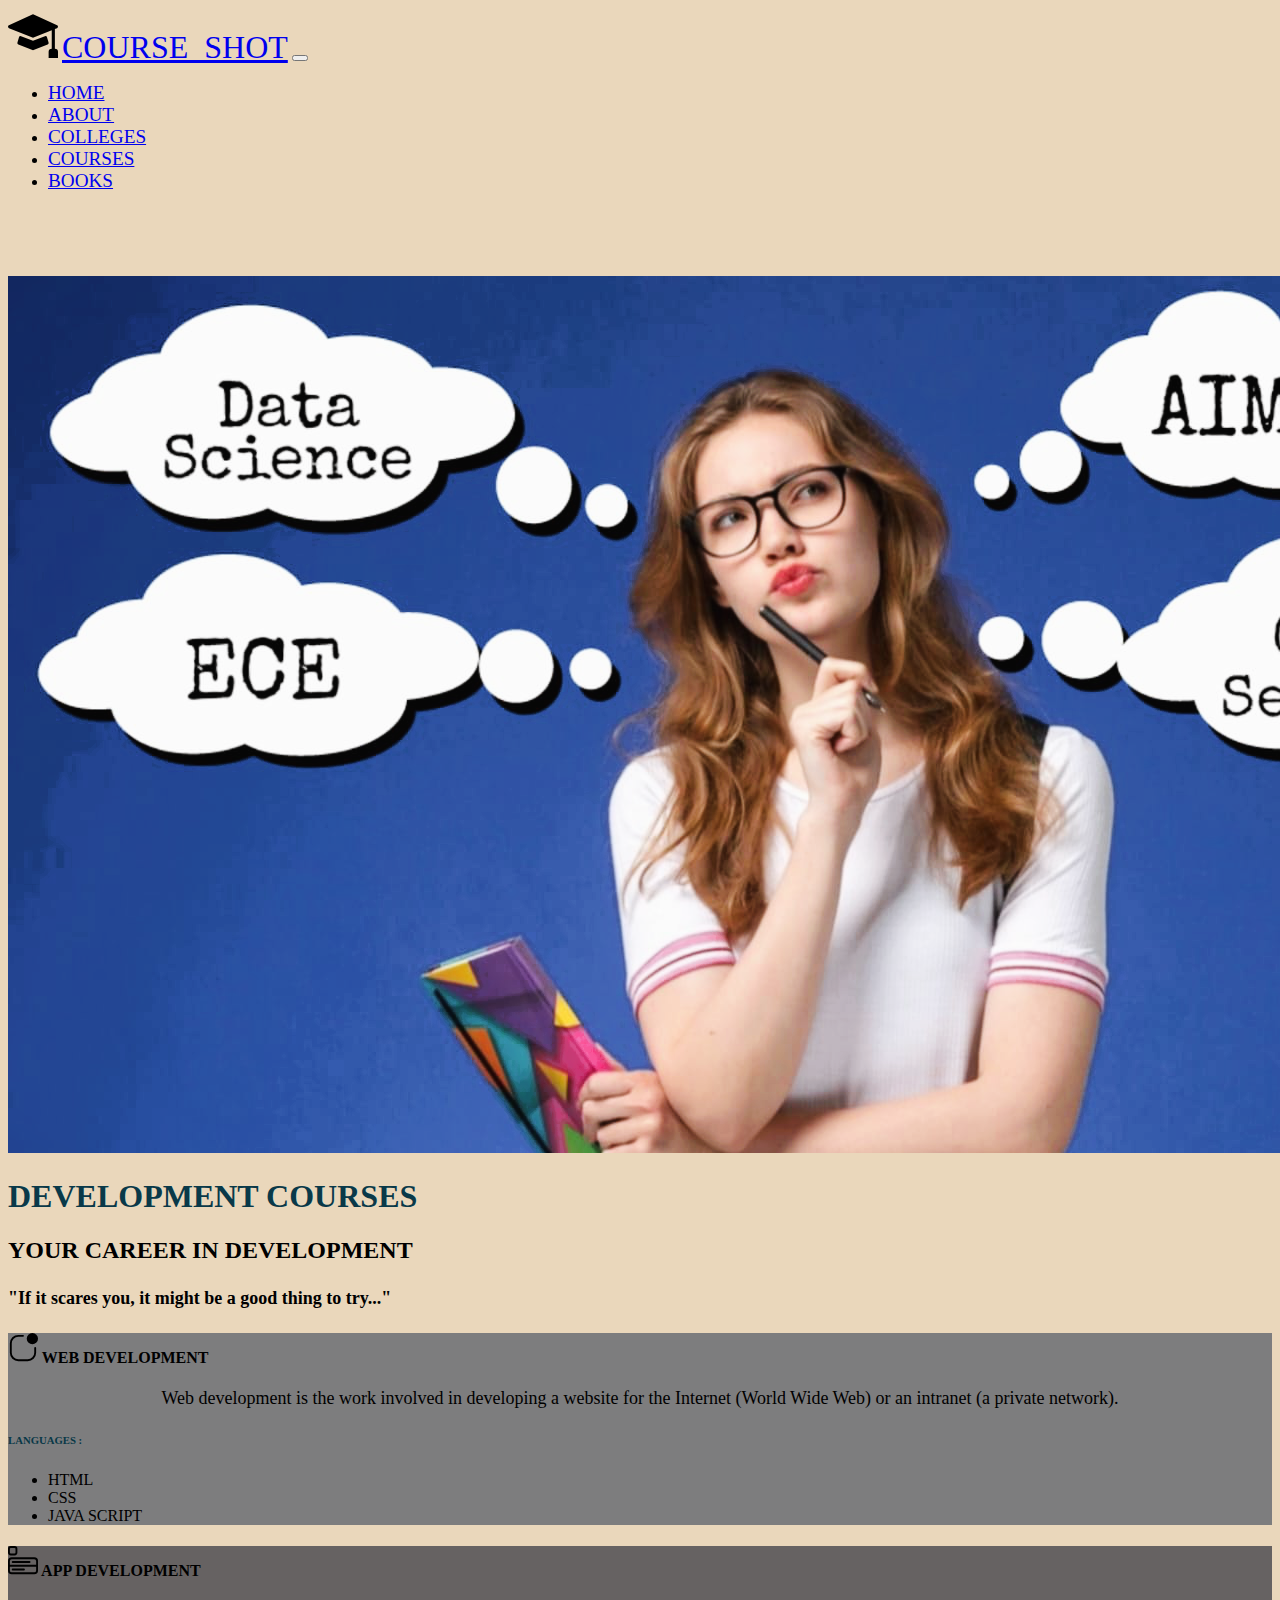
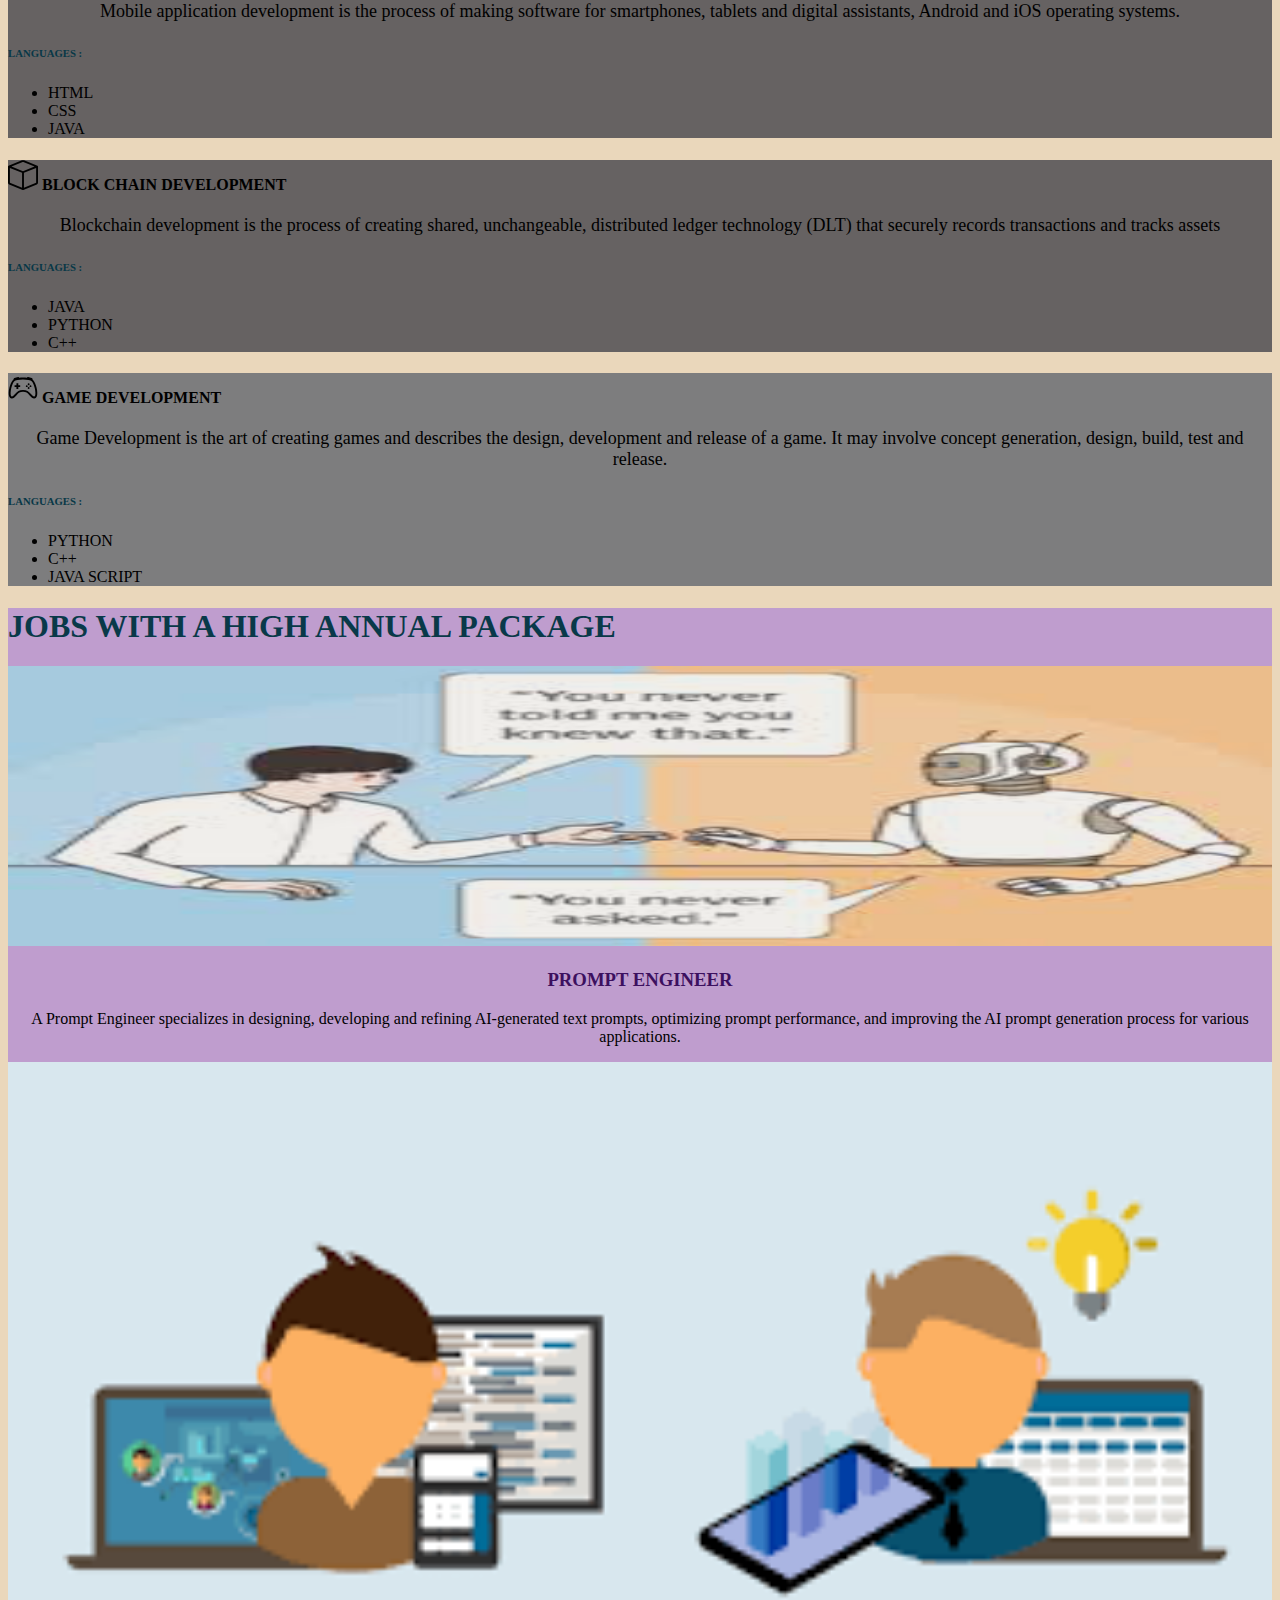
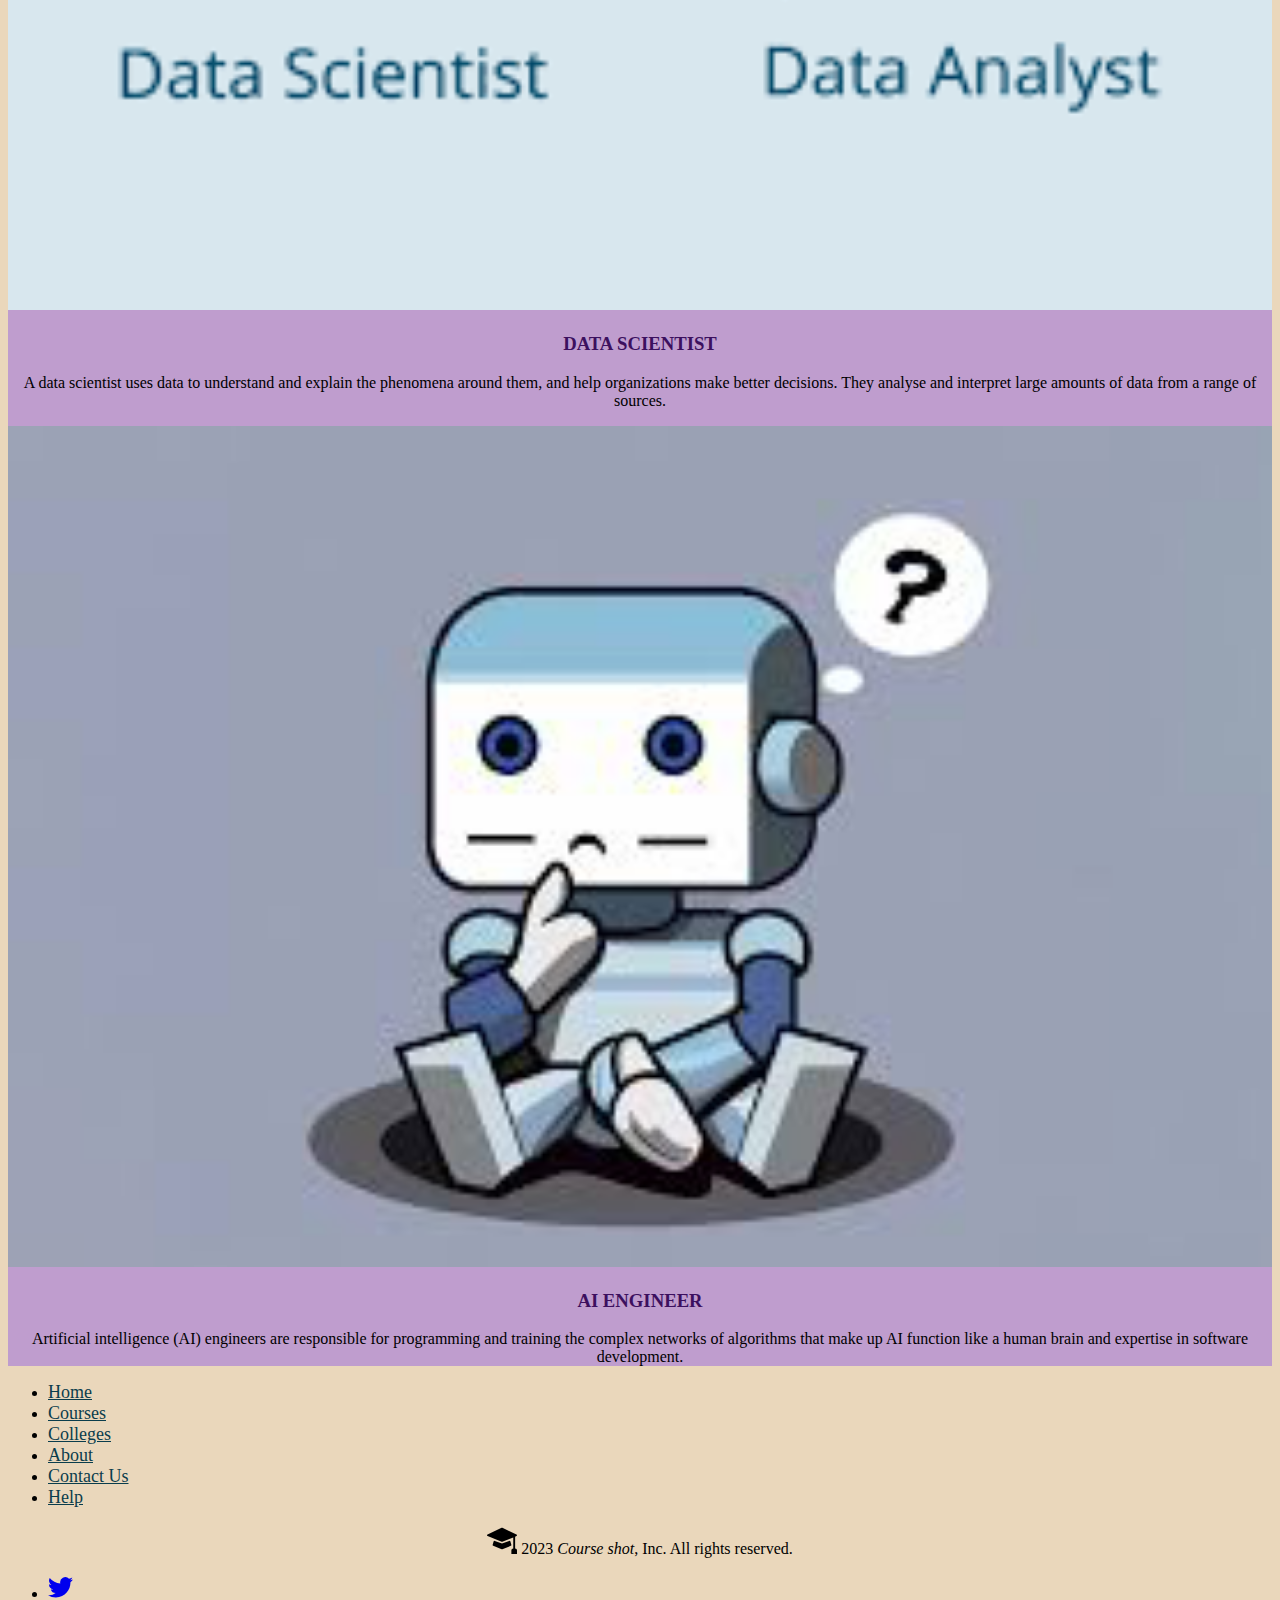
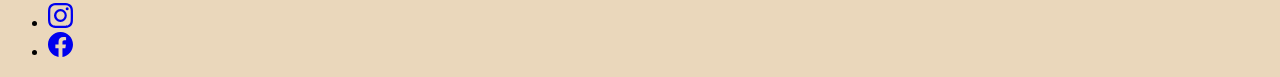
<file: index.html>
<!DOCTYPE html>
<html lang="en">
<head>
  <meta charset="UTF-8">
  <meta name="viewport" content="width=device-width, initial-scale=1.0">
  <title>Document</title>
  <link href="https://cdn.jsdelivr.net/npm/bootstrap@5.3.2/dist/css/bootstrap.min.css" rel="stylesheet" integrity="sha384-T3c6CoIi6uLrA9TneNEoa7RxnatzjcDSCmG1MXxSR1GAsXEV/Dwwykc2MPK8M2HN" crossorigin="anonymous">
  <link  href="styles.css" rel="stylesheet">
  <link rel="preconnect" href="https://fonts.googleapis.com">
  <link rel="preconnect" href="https://fonts.gstatic.com" crossorigin>
  <link href="https://fonts.googleapis.com/css2?family=Josefin+Sans&display=swap" rel="stylesheet">
</head>
<body>  
  <section>
  <nav class="navbar fixed-top navbar-expand-lg bg-body-tertiary">
    <div class="container-fluid">
      <!-- icon  -->
      
      <svg xmlns="http://www.w3.org/2000/svg" width="50" height="50" fill="currentColor" class="bi bi-mortarboard-fill" viewBox="0 0 16 16">
        <path d="M8.211 2.047a.5.5 0 0 0-.422 0l-7.5 3.5a.5.5 0 0 0 .025.917l7.5 3a.5.5 0 0 0 .372 0L14 7.14V13a1 1 0 0 0-1 1v2h3v-2a1 1 0 0 0-1-1V6.739l.686-.275a.5.5 0 0 0 .025-.917l-7.5-3.5Z"/>
        <path d="M4.176 9.032a.5.5 0 0 0-.656.327l-.5 1.7a.5.5 0 0 0 .294.605l4.5 1.8a.5.5 0 0 0 .372 0l4.5-1.8a.5.5 0 0 0 .294-.605l-.5-1.7a.5.5 0 0 0-.656-.327L8 10.466 4.176 9.032Z"/>
      </svg>
      <!-- <i class="bi bi-mortarboard-fill"></i> -->
      <!-- me-auto -->
      
      <a class="navbar-brand" style="font-size:xx-large;" id="fontStyle" href="#">COURSE_SHOT</a>
      <button class="navbar-toggler" type="button" data-bs-toggle="collapse" data-bs-target="#navbarSupportedContent" aria-controls="navbarSupportedContent" aria-expanded="false" aria-label="Toggle navigation">
        <span class="navbar-toggler-icon"></span>
      </button>
      <div class="collapse navbar-collapse navbar-brand text-end" id="navbarSupportedContent">
        <ul class="navbar-nav ms-auto me-auto mb-2 mb-lg-0">
          <li class="nav-item">
            <a class="nav-link active" aria-current="page" href="/">HOME</a>
          </li>
          <li class="nav-item">
            <a class="nav-link active" aria-current="page" href="about.html">ABOUT</a>
          </li>
          <li class="nav-item">
            <a class="nav-link active" href="college.html">COLLEGES</a>
          </li>
          <li class="nav-item dropdown">
            <!-- <a class="nav-link active dropdown-toggle" href="#" role="button" data-bs-toggle="dropdown" aria-expanded="false">
              COURSES
            </a> -->
            <a class="nav-link active desktop-dropdown dropdown-toggle" href="#" role="button" data-bs-toggle="dropdown" aria-expanded="false">
              COURSES
            </a>
            
            <ul class="dropdown-menu" id="course-dropdown">
              <li><a class="dropdown-item" href="#">COMPUTER SCIENCE AND ENGINEERING</a></li>
              <li><a class="dropdown-item" href="dataSciC.html">DATA SCIENCE (DS)</a></li>
              <li><a class="dropdown-item" href="aimlC.html">ARTIFICIAL INTELLIGENCE & MACHINE LEARNING (AIML)</a></li>
              <li><a class="dropdown-item" href="cyberSecrtC.html">CYBER SECURITY</a></li>
              <li><a class="dropdown-item" href="macLearnC.html">MACHINE LEARNING</a></li>             
              <li><a class="dropdown-item" href="IOT_C.html">INTERNET OF THINGS (IOT)</a></li>             
              <li><a class="dropdown-item" href="eceC.html">ELECTRONIC AND COMMUNICATION ENGINEERING (ECE)</a></li>
              <li><a class="dropdown-item" href="eeeC.html">ELECTRICAL AND ELECTRONIC ENGINEERING (EEE)</a></li>
              <!-- <li><hr class="dropdown-divider"></li> -->
              <li><a class="dropdown-item" href="#">INFORMATION TECHNOLOGY (IT)</a></li>
            </ul>
          </li>
          
          <li class="nav-item">
            <a class="nav-link active" href="books.html">BOOKS</a>
          </li>
          <!-- <li class="nav-item">
            <a class="nav-link disabled" aria-disabled="true">Disabled</a>
          </li> -->
        </ul>
        <!-- <form class="d-flex" role="search">
          <input class="form-control me-2" type="search" placeholder="Search" aria-label="Search">
          <button class="btn btn-outline-success" type="submit">Search</button>
        </form> -->
      </div>
    </div>
  </nav>
</section>
<div>
  <img src="images/girlThinking.png" class="img-fluid container-fluid" id="image" alt="home page image">
</div >

<section>  
<div class="container px-4 py-5">
  <h1 class="pb-2 border-bottom"><B>DEVELOPMENT COURSES</B></h1>

  <div class="row row-cols-1 row-cols-md-2 align-items-md-center g-5 py-5">
    <div class="col d-flex flex-column align-items-start gap-2">
      <h2 class="fw-bold text-body-emphasis">  YOUR CAREER IN DEVELOPMENT </h2>
      <h4 class="text-body-secondary"> "If it scares you, it might be a good thing to try..." </h4>
      <!-- <a href="#" class="btn btn-dark btn-lg">Primary button</a> -->
    </div>

    <div class="col container">
      <div class="row row-cols-1 row-cols-sm-2 g-4">
        <div class="col d-flex flex-column hii gap-2">
          <div class="feature-icon-small d-inline-flex align-items-center justify-content-center text-bg-dark bg-gradient fs-4 rounded-3">
            <!-- <svg class="bi" width="1em" height="1em">
              <use xlink:href="#collection"></use>
            </svg> -->
          </div>
          <h4 class="fw-semibold mb-0 text-body-emphasis"> <svg xmlns="http://www.w3.org/2000/svg" width="30" height="30" fill="currentColor" class="bi bi-app-indicator" viewBox="0 0 16 16">
            <path d="M5.5 2A3.5 3.5 0 0 0 2 5.5v5A3.5 3.5 0 0 0 5.5 14h5a3.5 3.5 0 0 0 3.5-3.5V8a.5.5 0 0 1 1 0v2.5a4.5 4.5 0 0 1-4.5 4.5h-5A4.5 4.5 0 0 1 1 10.5v-5A4.5 4.5 0 0 1 5.5 1H8a.5.5 0 0 1 0 1H5.5z"/>
            <path d="M16 3a3 3 0 1 1-6 0 3 3 0 0 1 6 0z"/>
          </svg> WEB DEVELOPMENT</h4>
          <p class="text-body-secondary">Web development is the work involved in developing a website for the Internet (World Wide Web) or an intranet (a private network).</p>
          <h6>LANGUAGES :</h6>
          <ul>
            <li>HTML</li>
            <li>CSS</li>
            <li>JAVA SCRIPT</li>
          </ul>
        </div>

        <div class="col d-flex flex-column bye gap-2">
          <div class="feature-icon-small d-inline-flex align-items-center justify-content-center text-bg-dark bg-gradient fs-4 rounded-3">
            <!-- <svg class="bi" width="1em" height="1em">
              <use xlink:href="#gear-fill"></use>
            </svg> -->
          </div>
          <h4 class="fw-semibold mb-0 text-body-emphasis"> <svg xmlns="http://www.w3.org/2000/svg"width="30" height="30" fill="currentColor" class="bi bi-menu-app" viewBox="0 0 16 16">
            <path d="M0 1.5A1.5 1.5 0 0 1 1.5 0h2A1.5 1.5 0 0 1 5 1.5v2A1.5 1.5 0 0 1 3.5 5h-2A1.5 1.5 0 0 1 0 3.5v-2zM1.5 1a.5.5 0 0 0-.5.5v2a.5.5 0 0 0 .5.5h2a.5.5 0 0 0 .5-.5v-2a.5.5 0 0 0-.5-.5h-2zM0 8a2 2 0 0 1 2-2h12a2 2 0 0 1 2 2v5a2 2 0 0 1-2 2H2a2 2 0 0 1-2-2V8zm1 3v2a1 1 0 0 0 1 1h12a1 1 0 0 0 1-1v-2H1zm14-1V8a1 1 0 0 0-1-1H2a1 1 0 0 0-1 1v2h14zM2 8.5a.5.5 0 0 1 .5-.5h9a.5.5 0 0 1 0 1h-9a.5.5 0 0 1-.5-.5zm0 4a.5.5 0 0 1 .5-.5h6a.5.5 0 0 1 0 1h-6a.5.5 0 0 1-.5-.5z"/>
          </svg> APP DEVELOPMENT</h4>
          <p class="text-body-secondary">Mobile application development is the process of making software for smartphones, tablets and digital assistants, Android and iOS operating systems.</p>
          <h6>LANGUAGES :</h6>
          <ul>
            <li>HTML</li>
            <li>CSS</li>
            <li>JAVA</li>
          </ul>
        </div>

        <div class="col d-flex flex-column bye gap-2">
          <div class="feature-icon-small d-inline-flex align-items-center justify-content-center text-bg-dark bg-gradient fs-4 rounded-3">
            <!-- <svg class="bi" width="1em" height="1em">
              <use xlink:href="#speedometer"></use>
            </svg> -->
          </div>
          <h4 class="fw-semibold mb-0 text-body-emphasis"> <svg xmlns="http://www.w3.org/2000/svg" width="30" height="30" fill="currentColor" class="bi bi-box" viewBox="0 0 16 16">
            <path d="M8.186 1.113a.5.5 0 0 0-.372 0L1.846 3.5 8 5.961 14.154 3.5 8.186 1.113zM15 4.239l-6.5 2.6v7.922l6.5-2.6V4.24zM7.5 14.762V6.838L1 4.239v7.923l6.5 2.6zM7.443.184a1.5 1.5 0 0 1 1.114 0l7.129 2.852A.5.5 0 0 1 16 3.5v8.662a1 1 0 0 1-.629.928l-7.185 2.874a.5.5 0 0 1-.372 0L.63 13.09a1 1 0 0 1-.63-.928V3.5a.5.5 0 0 1 .314-.464L7.443.184z"/>
          </svg> BLOCK CHAIN DEVELOPMENT</h4>
          <p class="text-body-secondary">Blockchain development is the process of creating shared, unchangeable, distributed ledger technology (DLT) that securely records transactions and tracks assets</p>
          <h6>LANGUAGES :</h6>
          <ul>
            <li>JAVA</li>
            <li>PYTHON</li>
            <li>C++</li>
          </ul>
        </div>

        <div class="col d-flex flex-column hii gap-2">
          <div class="feature-icon-small d-inline-flex align-items-center justify-content-center text-bg-dark bg-gradient fs-4 rounded-3">
            <!-- <svg class="bi" width="1em" height="1em">
              <use xlink:href="#table"></use>
            </svg> -->
          </div>
          <h4 class="fw-semibold mb-0 text-body-emphasis"> <svg xmlns="http://www.w3.org/2000/svg" width="30" height="30" fill="currentColor" class="bi bi-controller" viewBox="0 0 16 16">
            <path d="M11.5 6.027a.5.5 0 1 1-1 0 .5.5 0 0 1 1 0zm-1.5 1.5a.5.5 0 1 0 0-1 .5.5 0 0 0 0 1zm2.5-.5a.5.5 0 1 1-1 0 .5.5 0 0 1 1 0zm-1.5 1.5a.5.5 0 1 0 0-1 .5.5 0 0 0 0 1zm-6.5-3h1v1h1v1h-1v1h-1v-1h-1v-1h1v-1z"/>
            <path d="M3.051 3.26a.5.5 0 0 1 .354-.613l1.932-.518a.5.5 0 0 1 .62.39c.655-.079 1.35-.117 2.043-.117.72 0 1.443.041 2.12.126a.5.5 0 0 1 .622-.399l1.932.518a.5.5 0 0 1 .306.729c.14.09.266.19.373.297.408.408.78 1.05 1.095 1.772.32.733.599 1.591.805 2.466.206.875.34 1.78.364 2.606.024.816-.059 1.602-.328 2.21a1.42 1.42 0 0 1-1.445.83c-.636-.067-1.115-.394-1.513-.773-.245-.232-.496-.526-.739-.808-.126-.148-.25-.292-.368-.423-.728-.804-1.597-1.527-3.224-1.527-1.627 0-2.496.723-3.224 1.527-.119.131-.242.275-.368.423-.243.282-.494.575-.739.808-.398.38-.877.706-1.513.773a1.42 1.42 0 0 1-1.445-.83c-.27-.608-.352-1.395-.329-2.21.024-.826.16-1.73.365-2.606.206-.875.486-1.733.805-2.466.315-.722.687-1.364 1.094-1.772a2.34 2.34 0 0 1 .433-.335.504.504 0 0 1-.028-.079zm2.036.412c-.877.185-1.469.443-1.733.708-.276.276-.587.783-.885 1.465a13.748 13.748 0 0 0-.748 2.295 12.351 12.351 0 0 0-.339 2.406c-.022.755.062 1.368.243 1.776a.42.42 0 0 0 .426.24c.327-.034.61-.199.929-.502.212-.202.4-.423.615-.674.133-.156.276-.323.44-.504C4.861 9.969 5.978 9.027 8 9.027s3.139.942 3.965 1.855c.164.181.307.348.44.504.214.251.403.472.615.674.318.303.601.468.929.503a.42.42 0 0 0 .426-.241c.18-.408.265-1.02.243-1.776a12.354 12.354 0 0 0-.339-2.406 13.753 13.753 0 0 0-.748-2.295c-.298-.682-.61-1.19-.885-1.465-.264-.265-.856-.523-1.733-.708-.85-.179-1.877-.27-2.913-.27-1.036 0-2.063.091-2.913.27z"/>
          </svg> GAME DEVELOPMENT</h4>
          <p class="text-body-secondary">Game Development is the art of creating games and describes the design, development and release of a game. It may involve concept generation, design, build, test and release.</p>
          <h6>LANGUAGES :</h6>
          <ul>
            <li>PYTHON</li>
            <li>C++</li>
            <li>JAVA SCRIPT</li>
          </ul>
        </div>
      </div>
    </div>
  </div>
</div>
</section>
<div class="d-flex flex-column flex-sm-row justify-content-between py-4 my-4 border-top"></div>
<section class="container-fluid">
  <div class="wcu-container section" id="wcuSection">
    <div class="container">
        <div class="row">
            <div class=" wcu-heading-section  col-12">
                <b><h1 class="wcu-heding-section-name">JOBS WITH A HIGH ANNUAL PACKAGE</h1></b>
            </div>

            <div class="col-12 col-md-4 ">
                <div class="wcu-card mb-3">
                    <img class="wcu-img hello" src="images/prompt.png"  alt="" srcset="">
                    <h3 class="wcu-heading">PROMPT ENGINEER</h3>
                    <p class="wcu-para"> A Prompt Engineer specializes in designing, developing and refining AI-generated text prompts, optimizing prompt performance, and improving the AI prompt generation process for various applications.</p>
                </div>
            </div>


            <div class="col-12 col-md-4 ">
                <div class="wcu-card mb-3">
                    <img class="wcu-img" src="images/dataScitst.png"  alt="fresh-food-img" srcset="">
                    <h3 class="wcu-heading">DATA SCIENTIST</h3>
                    <p class="wcu-para"> A data scientist uses data to understand and explain the phenomena around them, and help organizations make better decisions. They analyse and interpret large amounts of data from a range of sources.</p>
                </div>
            </div>


            <div class="col-12 col-md-4 ">
                <div class="wcu-card mb-3">
                    <img class="wcu-img" src="images/aiEnginner.png" alt="" srcset="">
                    <h3 class="wcu-heading">AI ENGINEER</h3>
                    <p class="wcu-para">
                      Artificial intelligence (AI) engineers are responsible for programming and training the complex networks of algorithms that make up AI function like a human brain and expertise in software development.</p>
                </div>
            </div>
        </div>
  </div>
</div>
</section>

<div class="d-flex flex-column flex-sm-row justify-content-between py-4 my-4 border-top"></div>
<section>
  <div class="container">
    <footer class="py-1">
      <!-- <div class="row"> -->
  
        <div class="col-6 col-md-2 mb-3">
          <ul class="nav flex-column">
            <li class="nav-item mb-2"><a href="index.html" class="nav-link p-0 text-body-secondary">Home</a></li>
            <li class="nav-item mb-2"><a href="index.html" class="nav-link p-0 text-body-secondary">Courses</a></li>
            <li class="nav-item mb-2"><a href="college.html" class="nav-link p-0 text-body-secondary">Colleges</a></li>
            <li class="nav-item mb-2"><a href="#" class="nav-link p-0 text-body-secondary">About</a></li>
            <li class="nav-item mb-2"><a href="#" class="nav-link p-0 text-body-secondary">Contact Us</a></li>
            <li class="nav-item mb-2"><a href="#" class="nav-link p-0 text-body-secondary">Help</a></li>
          </ul>
        </div>
  
  
      <div class="d-flex flex-column flex-sm-row justify-content-between py-4 my-4 border-top">
        <p> <svg xmlns="http://www.w3.org/2000/svg" width="30" height="30" fill="currentColor" class="bi bi-mortarboard-fill" viewBox="0 0 16 16">
          <path d="M8.211 2.047a.5.5 0 0 0-.422 0l-7.5 3.5a.5.5 0 0 0 .025.917l7.5 3a.5.5 0 0 0 .372 0L14 7.14V13a1 1 0 0 0-1 1v2h3v-2a1 1 0 0 0-1-1V6.739l.686-.275a.5.5 0 0 0 .025-.917l-7.5-3.5Z"/>
          <path d="M4.176 9.032a.5.5 0 0 0-.656.327l-.5 1.7a.5.5 0 0 0 .294.605l4.5 1.8a.5.5 0 0 0 .372 0l4.5-1.8a.5.5 0 0 0 .294-.605l-.5-1.7a.5.5 0 0 0-.656-.327L8 10.466 4.176 9.032Z"/>
        </svg>  2023 <em> Course shot</em>, Inc. All rights reserved.</p>
        <ul class="list-unstyled d-flex">
          <li class="ms-3"><a class="link-body-emphasis" href="#"><svg xmlns="http://www.w3.org/2000/svg" width="25" height="25" fill="currentColor" class="bi bi-twitter" viewBox="0 0 16 16">
            <path d="M5.026 15c6.038 0 9.341-5.003 9.341-9.334 0-.14 0-.282-.006-.422A6.685 6.685 0 0 0 16 3.542a6.658 6.658 0 0 1-1.889.518 3.301 3.301 0 0 0 1.447-1.817 6.533 6.533 0 0 1-2.087.793A3.286 3.286 0 0 0 7.875 6.03a9.325 9.325 0 0 1-6.767-3.429 3.289 3.289 0 0 0 1.018 4.382A3.323 3.323 0 0 1 .64 6.575v.045a3.288 3.288 0 0 0 2.632 3.218 3.203 3.203 0 0 1-.865.115 3.23 3.23 0 0 1-.614-.057 3.283 3.283 0 0 0 3.067 2.277A6.588 6.588 0 0 1 .78 13.58a6.32 6.32 0 0 1-.78-.045A9.344 9.344 0 0 0 5.026 15z"/>
          </svg></a></li>
          <li class="ms-3"><a class="link-body-emphasis" href="#"><svg xmlns="http://www.w3.org/2000/svg" width="25" height="25" fill="currentColor" class="bi bi-instagram" viewBox="0 0 16 16">
            <path d="M8 0C5.829 0 5.556.01 4.703.048 3.85.088 3.269.222 2.76.42a3.917 3.917 0 0 0-1.417.923A3.927 3.927 0 0 0 .42 2.76C.222 3.268.087 3.85.048 4.7.01 5.555 0 5.827 0 8.001c0 2.172.01 2.444.048 3.297.04.852.174 1.433.372 1.942.205.526.478.972.923 1.417.444.445.89.719 1.416.923.51.198 1.09.333 1.942.372C5.555 15.99 5.827 16 8 16s2.444-.01 3.298-.048c.851-.04 1.434-.174 1.943-.372a3.916 3.916 0 0 0 1.416-.923c.445-.445.718-.891.923-1.417.197-.509.332-1.09.372-1.942C15.99 10.445 16 10.173 16 8s-.01-2.445-.048-3.299c-.04-.851-.175-1.433-.372-1.941a3.926 3.926 0 0 0-.923-1.417A3.911 3.911 0 0 0 13.24.42c-.51-.198-1.092-.333-1.943-.372C10.443.01 10.172 0 7.998 0h.003zm-.717 1.442h.718c2.136 0 2.389.007 3.232.046.78.035 1.204.166 1.486.275.373.145.64.319.92.599.28.28.453.546.598.92.11.281.24.705.275 1.485.039.843.047 1.096.047 3.231s-.008 2.389-.047 3.232c-.035.78-.166 1.203-.275 1.485a2.47 2.47 0 0 1-.599.919c-.28.28-.546.453-.92.598-.28.11-.704.24-1.485.276-.843.038-1.096.047-3.232.047s-2.39-.009-3.233-.047c-.78-.036-1.203-.166-1.485-.276a2.478 2.478 0 0 1-.92-.598 2.48 2.48 0 0 1-.6-.92c-.109-.281-.24-.705-.275-1.485-.038-.843-.046-1.096-.046-3.233 0-2.136.008-2.388.046-3.231.036-.78.166-1.204.276-1.486.145-.373.319-.64.599-.92.28-.28.546-.453.92-.598.282-.11.705-.24 1.485-.276.738-.034 1.024-.044 2.515-.045v.002zm4.988 1.328a.96.96 0 1 0 0 1.92.96.96 0 0 0 0-1.92zm-4.27 1.122a4.109 4.109 0 1 0 0 8.217 4.109 4.109 0 0 0 0-8.217zm0 1.441a2.667 2.667 0 1 1 0 5.334 2.667 2.667 0 0 1 0-5.334z"/>
          </svg></a></li>
          <li class="ms-3"><a class="link-body-emphasis" href="#"><svg xmlns="http://www.w3.org/2000/svg" width="25" height="25" fill="currentColor" class="bi bi-facebook" viewBox="0 0 16 16">
            <path d="M16 8.049c0-4.446-3.582-8.05-8-8.05C3.58 0-.002 3.603-.002 8.05c0 4.017 2.926 7.347 6.75 7.951v-5.625h-2.03V8.05H6.75V6.275c0-2.017 1.195-3.131 3.022-3.131.876 0 1.791.157 1.791.157v1.98h-1.009c-.993 0-1.303.621-1.303 1.258v1.51h2.218l-.354 2.326H9.25V16c3.824-.604 6.75-3.934 6.75-7.951z"/>
          </svg></a></li>
        </ul>
      </div>
    </footer>
  </div>
</section>

  <script src="https://cdn.jsdelivr.net/npm/bootstrap@5.3.2/dist/js/bootstrap.bundle.min.js" integrity="sha384-C6RzsynM9kWDrMNeT87bh95OGNyZPhcTNXj1NW7RuBCsyN/o0jlpcV8Qyq46cDfL" crossorigin="anonymous"></script>
</body>
</html>
</file>
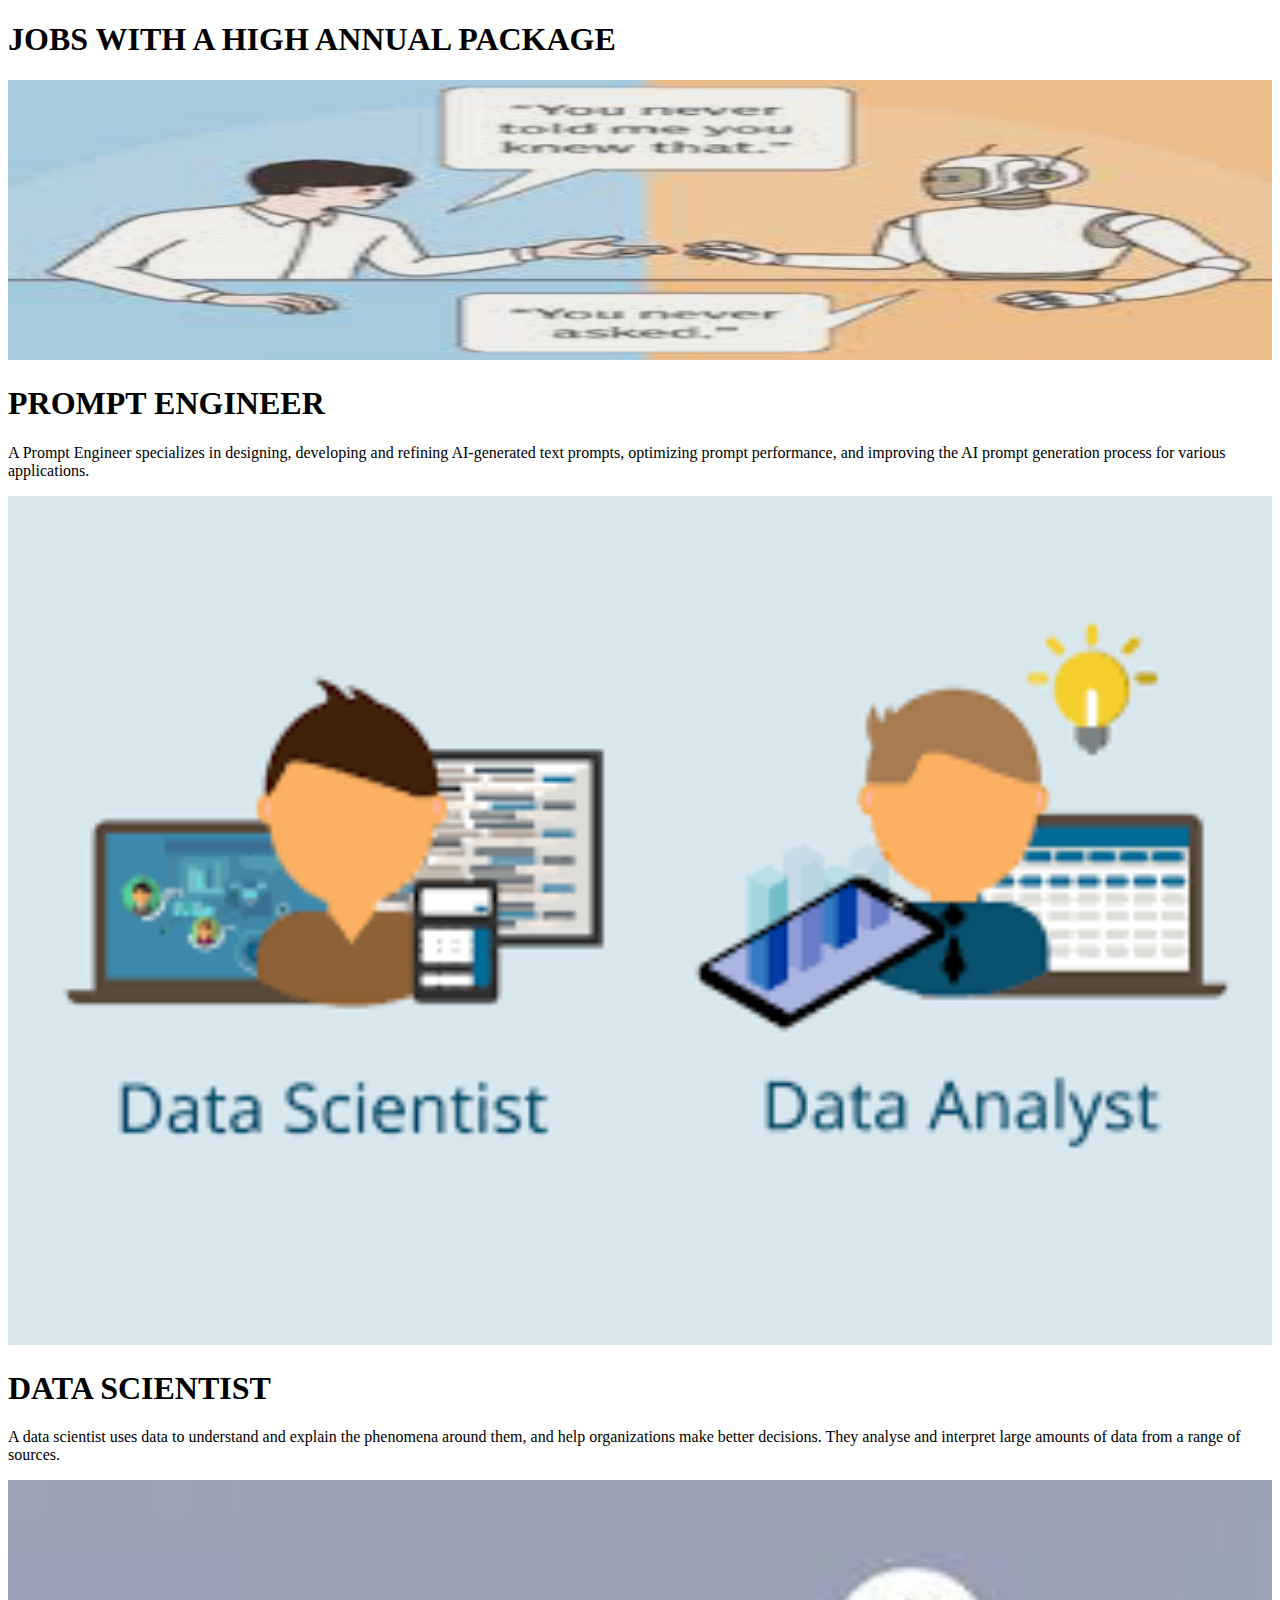
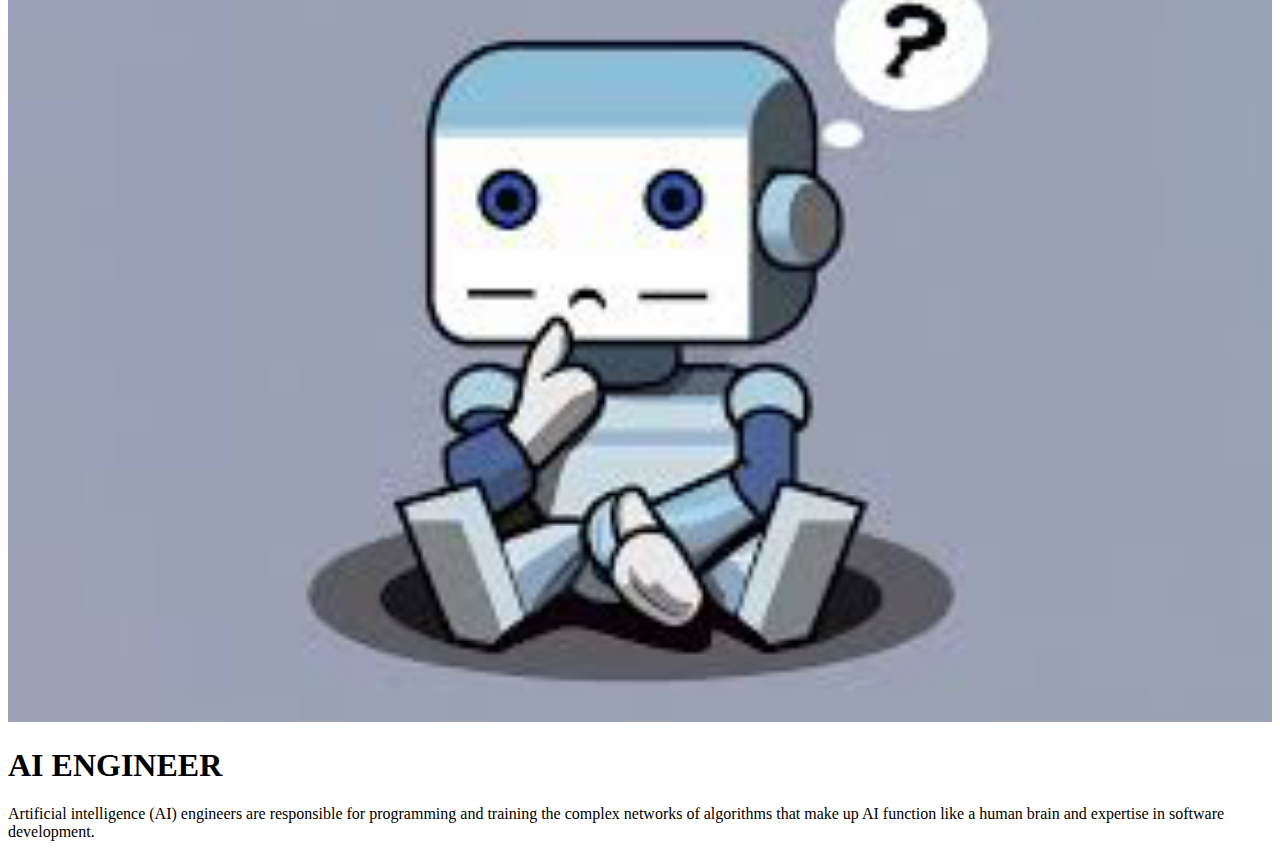
<file: abc.html>
<!DOCTYPE html>
<html lang="en">
<head>
  <meta charset="UTF-8">
  <meta name="viewport" content="width=device-width, initial-scale=1.0">
  <title>Document</title>
  <link href="https://cdn.jsdelivr.net/npm/bootstrap@5.3.2/dist/css/bootstrap.min.css" rel="stylesheet" integrity="sha384-T3c6CoIi6uLrA9TneNEoa7RxnatzjcDSCmG1MXxSR1GAsXEV/Dwwykc2MPK8M2HN" crossorigin="anonymous">
  
  <style>
    .wcu-img{
      height: 100%;
      width: 100%;
    }
    

    @media (min-width: 220px) {
  .hello {
    max-width: 100%;
    height: auto;
  }
}

.hello{
      height : 280px;
    }

  </style>
</head>
<body>
  
<section class="container-fluid">
  <div class="wcu-container section" id="wcuSection">
    <div class="container">
        <div class="row">
            <div class=" wcu-heading-section  col-12">
                <h1 class="wcu-heding-section-name">JOBS WITH A HIGH ANNUAL PACKAGE</h1>
            </div>

            <div class="col-12 col-md-4 ">
                <div class="wcu-card mb-3">
                    <img class="wcu-img hello" src="images/prompt.png"  alt="" srcset="">
                    <h1 class="wcu-heading">PROMPT ENGINEER</h1>
                    <p class="wcu-para"> A Prompt Engineer specializes in designing, developing and refining AI-generated text prompts, optimizing prompt performance, and improving the AI prompt generation process for various applications.</p>
                </div>
            </div>


            <div class="col-12 col-md-4 ">
                <div class="wcu-card mb-3">
                    <img class="wcu-img" src="images/dataScitst.png"  alt="fresh-food-img" srcset="">
                    <h1 class="wcu-heading">DATA SCIENTIST</h1>
                    <p class="wcu-para"> A data scientist uses data to understand and explain the phenomena around them, and help organizations make better decisions. They analyse and interpret large amounts of data from a range of sources.</p>
                </div>
            </div>


            <div class="col-12 col-md-4 ">
                <div class="wcu-card mb-3">
                    <img class="wcu-img" src="images/aiEnginner.png" alt="" srcset="">
                    <h1 class="wcu-heading">AI ENGINEER</h1>
                    <p class="wcu-para">
                      Artificial intelligence (AI) engineers are responsible for programming and training the complex networks of algorithms that make up AI function like a human brain and expertise in software development.</p>
                </div>
            </div>
        </div>
  </div>
</div>
</section>
<script src="https://cdn.jsdelivr.net/npm/bootstrap@5.3.2/dist/js/bootstrap.bundle.min.js" integrity="sha384-C6RzsynM9kWDrMNeT87bh95OGNyZPhcTNXj1NW7RuBCsyN/o0jlpcV8Qyq46cDfL" crossorigin="anonymous"></script>
</body>
</html>
</file>
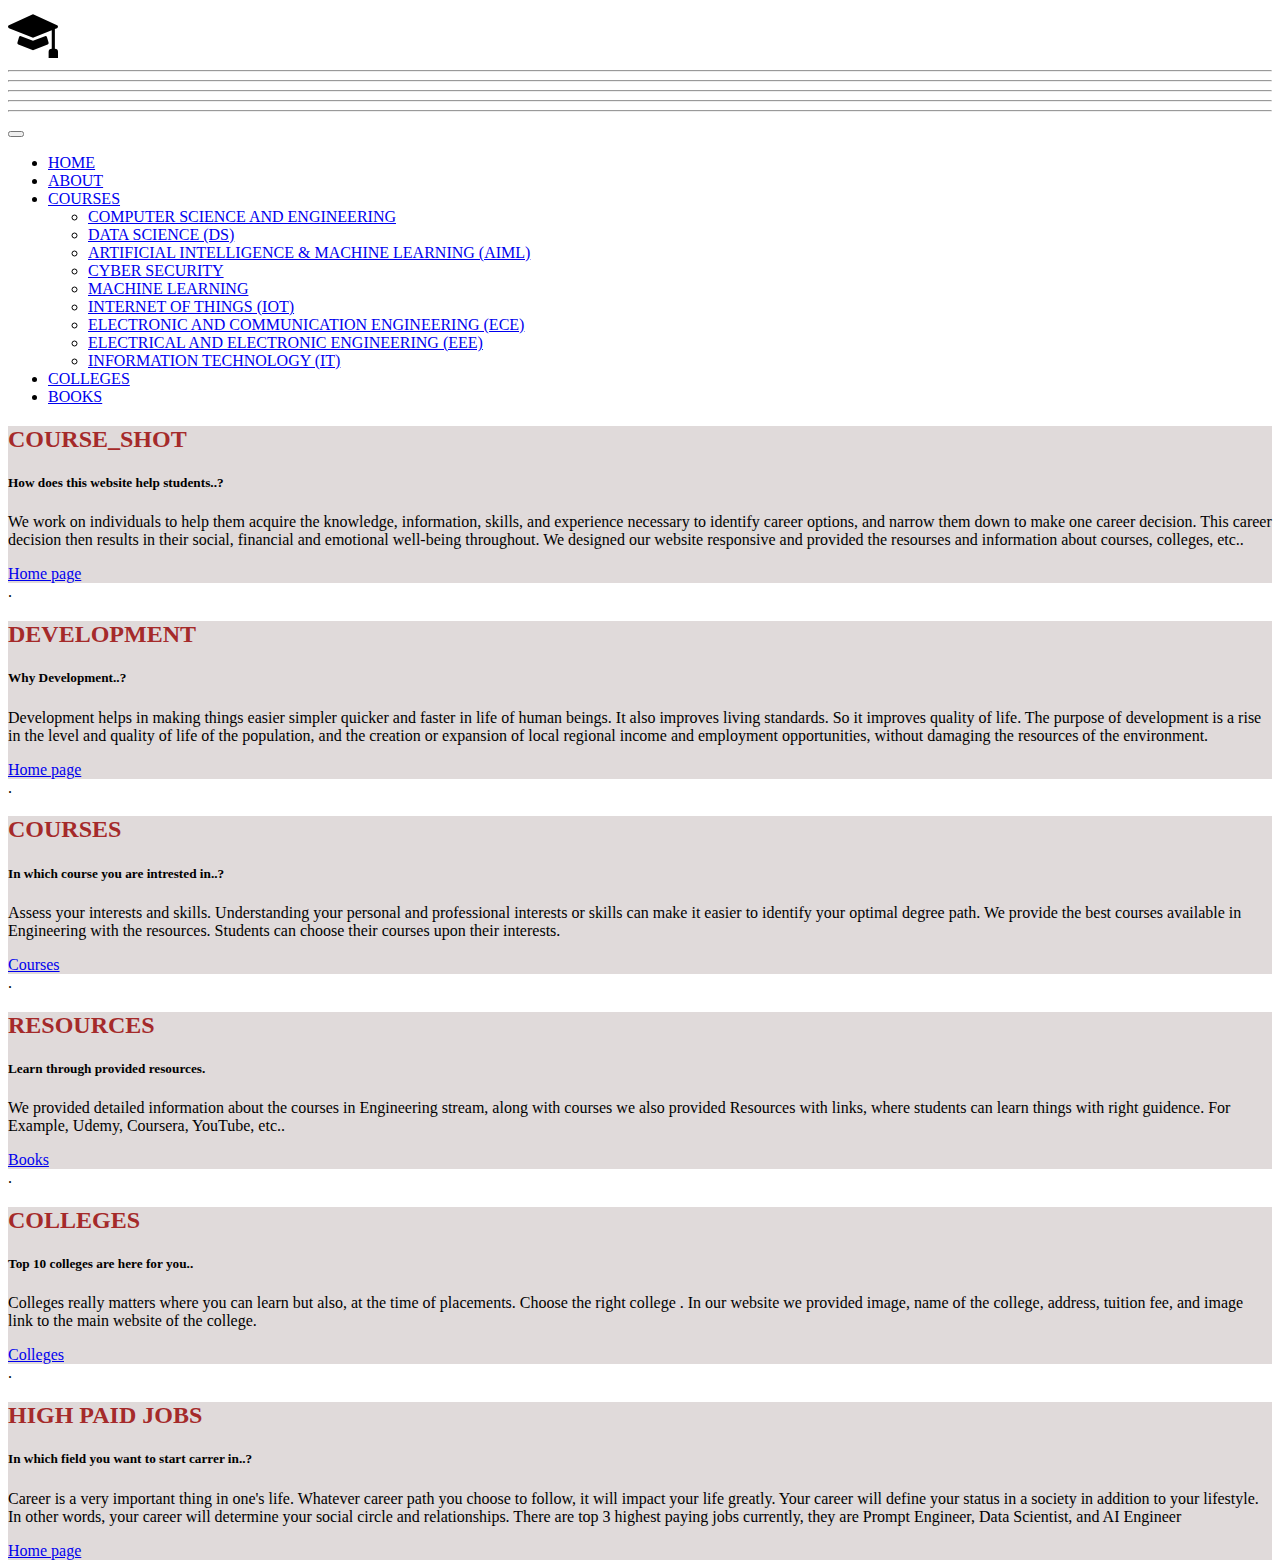
<file: about.html>
<!DOCTYPE html>
<html lang="en">
<head>
    <meta charset="UTF-8">
    <meta name="viewport" content="width=device-width, initial-scale=1.0">
    <title>Document</title>
    <link href="https://cdn.jsdelivr.net/npm/bootstrap@5.3.2/dist/css/bootstrap.min.css" rel="stylesheet" integrity="sha384-T3c6CoIi6uLrA9TneNEoa7RxnatzjcDSCmG1MXxSR1GAsXEV/Dwwykc2MPK8M2HN" crossorigin="anonymous">
    <style>
        h2{
            color: brown;
        }
        .card{
            background-color: rgb(224, 218, 218);
        }
    </style>
</head>
<body>
  <section>
    <nav class="navbar navbar-expand-lg bg-body-tertiary">
      <div class="container-fluid">
        <!-- icon  -->
        
        <svg xmlns="http://www.w3.org/2000/svg" width="50" height="50" fill="currentColor" class="bi bi-mortarboard-fill" viewBox="0 0 16 16">
          <path d="M8.211 2.047a.5.5 0 0 0-.422 0l-7.5 3.5a.5.5 0 0 0 .025.917l7.5 3a.5.5 0 0 0 .372 0L14 7.14V13a1 1 0 0 0-1 1v2h3v-2a1 1 0 0 0-1-1V6.739l.686-.275a.5.5 0 0 0 .025-.917l-7.5-3.5Z"/>
          <path d="M4.176 9.032a.5.5 0 0 0-.656.327l-.5 1.7a.5.5 0 0 0 .294.605l4.5 1.8a.5.5 0 0 0 .372 0l4.5-1.8a.5.5 0 0 0 .294-.605l-.5-1.7a.5.5 0 0 0-.656-.327L8 10.466 4.176 9.032Z"/>
        </svg>
        <i class="bi bi-mortarboard-fill"></i>
        <hr>
        <hr>
        <hr>
        <hr>
        <hr>
        <!-- me-auto -->
        <!-- <b><a class="navbar-brand" href="#">Navbar</a></b> -->
        <button class="navbar-toggler" type="button" data-bs-toggle="collapse" data-bs-target="#navbarSupportedContent" aria-controls="navbarSupportedContent" aria-expanded="false" aria-label="Toggle navigation">
          <span class="navbar-toggler-icon"></span>
        </button>
        <div class="collapse navbar-collapse navbar-brand text-end" id="navbarSupportedContent">
          <ul class="navbar-nav ms-auto me-auto mb-2 mb-lg-0">
            <li class="nav-item">
              <a class="nav-link active" aria-current="page" href="index.html">HOME</a>
            </li>
            <li class="nav-item">
              <a class="nav-link active" aria-current="page" href="about.html">ABOUT</a>
            </li>
            <li class="nav-item dropdown">
              <a class="nav-link active dropdown-toggle" href="#" role="button" data-bs-toggle="dropdown" aria-expanded="false">
                COURSES
              </a>
              <ul class="dropdown-menu">
                <li><a class="dropdown-item" href="#">COMPUTER SCIENCE AND ENGINEERING</a></li>
                <li><a class="dropdown-item" href="dataSciC.html">DATA SCIENCE (DS)</a></li>
                <li><a class="dropdown-item" href="aimlC.html">ARTIFICIAL INTELLIGENCE & MACHINE LEARNING (AIML)</a></li>
                <li><a class="dropdown-item" href="cyberSecrtC.html">CYBER SECURITY</a></li>
                <li><a class="dropdown-item" href="macLearnC.html">MACHINE LEARNING</a></li>             
                <li><a class="dropdown-item" href="IOT_C.html">INTERNET OF THINGS (IOT)</a></li>             
                <li><a class="dropdown-item" href="eceC.html">ELECTRONIC AND COMMUNICATION ENGINEERING (ECE)</a></li>
                <li><a class="dropdown-item" href="eeeC.html">ELECTRICAL AND ELECTRONIC ENGINEERING (EEE)</a></li>
                <!-- <li><hr class="dropdown-divider"></li> -->
                <li><a class="dropdown-item" href="#">INFORMATION TECHNOLOGY (IT)</a></li>
              </ul>
            </li>
            <li class="nav-item">
              <a class="nav-link active" href="college.html">COLLEGES</a>
            </li>
            <li class="nav-item">
              <a class="nav-link active" href="books.html">BOOKS</a>
            </li>
            <!-- <li class="nav-item">
              <a class="nav-link disabled" aria-disabled="true">Disabled</a>
            </li> -->
          </ul>
          <!-- <form class="d-flex" role="search">
            <input class="form-control me-2" type="search" placeholder="Search" aria-label="Search">
            <button class="btn btn-outline-success" type="submit">Search</button>
          </form> -->
        </div>
      </div>
    </nav>
  </section>
    

      <div class="card">
        <div class="card-header">
          <H2>COURSE_SHOT</H2>
        </div>
        <div class="card-body">
          <h5 class="card-title">How does this website help students..?</h5>
          <p class="card-text">We work on individuals to help them acquire the knowledge, information, skills, and experience necessary to identify career options, and narrow them down to make one career decision. This career decision then results in their social, financial and emotional well-being throughout. 
            We designed our website responsive and provided the resourses and information about courses, colleges, etc..
          </p>
          <a href="index.html" class="btn btn-light">Home page</a>
        </div>
      </div>
      <div> .</div>
      <div class="card">
        <div class="card-header">
          <H2>DEVELOPMENT</H2>
        </div>
        <div class="card-body">
          <h5 class="card-title">Why Development..?</h5>
          <p class="card-text">Development helps in making things easier simpler quicker and faster in life of human beings. It also improves living standards. So it improves quality of life.
            The purpose of development is a rise in the level and quality of life of the population, and the creation or expansion of local regional income and employment opportunities, without damaging the resources of the environment.
          </p>
          <a href="index.html" class="btn btn-light">Home page</a>
        </div>
      </div>
      <div> .</div>
    <div class="card">
        <div class="card-header">
          <H2>COURSES</H2>
        </div>
        <div class="card-body">
          <h5 class="card-title">In which course you are intrested in..?</h5>
          <p class="card-text">Assess your interests and skills. Understanding your personal and professional interests or skills can make it easier to identify your optimal degree path. We provide the best courses available in Engineering with the resources. 
            Students can choose their courses upon their interests.
          </p>
          <a href="index.html" class="btn btn-light">Courses</a>
        </div>
    </div>
    <div> .</div>
    <div class="card">
        <div class="card-header">
          <H2>RESOURCES</H2>
        </div>
        <div class="card-body">
          <h5 class="card-title">Learn through provided resources.</h5>
          <p class="card-text">We provided detailed information about the courses in Engineering stream, along with courses we also provided Resources with links, where students can learn things with right guidence. For Example, Udemy, Coursera, YouTube, etc.. 
          </p>
          <a href="books.html" class="btn btn-light">Books</a>
        </div>
    </div>
    <div> .</div>
    <div class="card">
        <div class="card-header">
          <H2>COLLEGES</H2>
        </div>
        <div class="card-body">
          <h5 class="card-title">Top 10 colleges are here for you..</h5>
          <p class="card-text">Colleges really matters where you can learn but also, at the time of placements. Choose the right college . In our website we provided image, name of the college, address, tuition fee, and image link to the main website of the college.
          </p>
          <a href="college.html" class="btn btn-light">Colleges</a>
        </div>
    </div>
    <div> .</div>
    <div class="card">
        <div class="card-header">
          <H2>HIGH PAID JOBS</H2>
        </div>
        <div class="card-body">
          <h5 class="card-title">In which field you want to start carrer in..?</h5>
          <p class="card-text">Career is a very important thing in one's life. Whatever career path you choose to follow, it will impact your life greatly. Your career will define your status in a society in addition to your lifestyle. In other words, your career will determine your social circle and relationships.
            There are top 3 highest paying jobs currently, they are Prompt Engineer, Data Scientist, and AI Engineer
          </p>
          <a href="index.html" class="btn btn-light">Home page</a>
        </div>
    </div>
      <script src="https://cdn.jsdelivr.net/npm/bootstrap@5.3.2/dist/js/bootstrap.bundle.min.js" integrity="sha384-C6RzsynM9kWDrMNeT87bh95OGNyZPhcTNXj1NW7RuBCsyN/o0jlpcV8Qyq46cDfL" crossorigin="anonymous"></script>
</body>
</html>
</file>
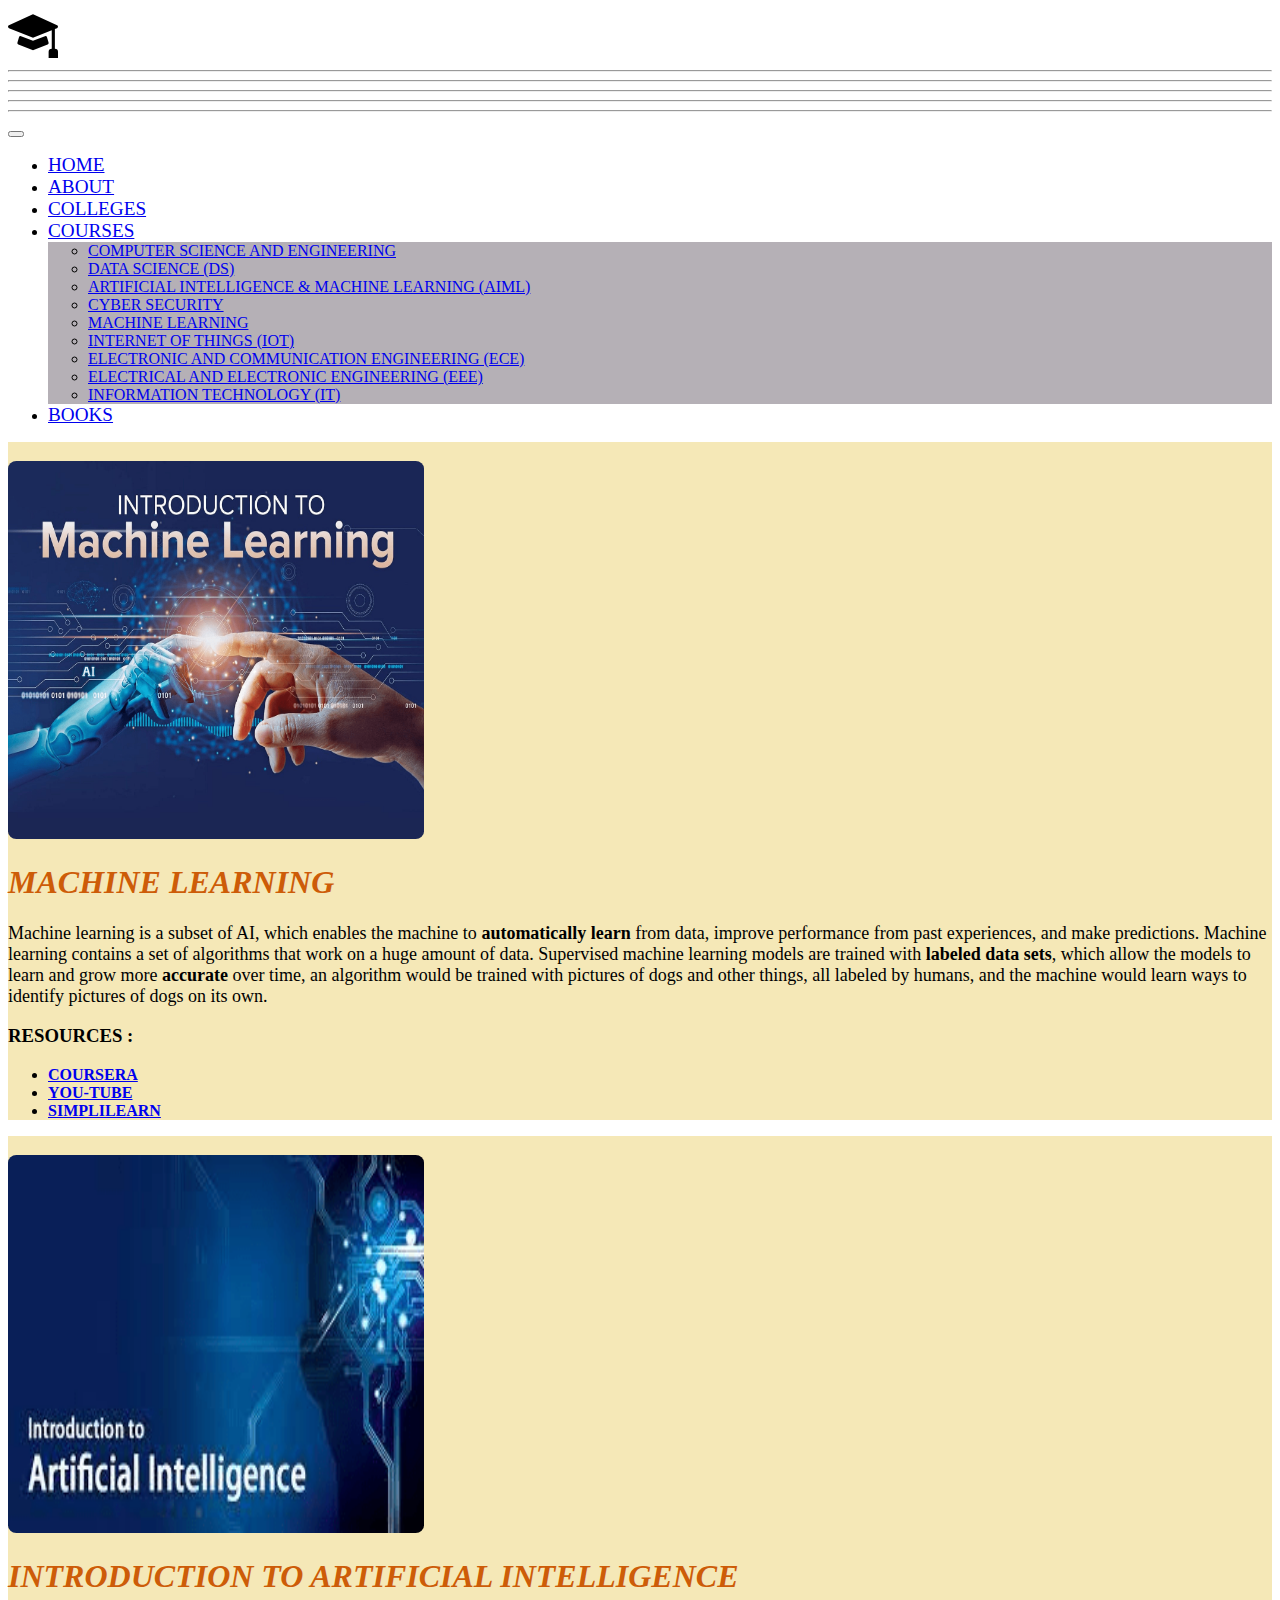
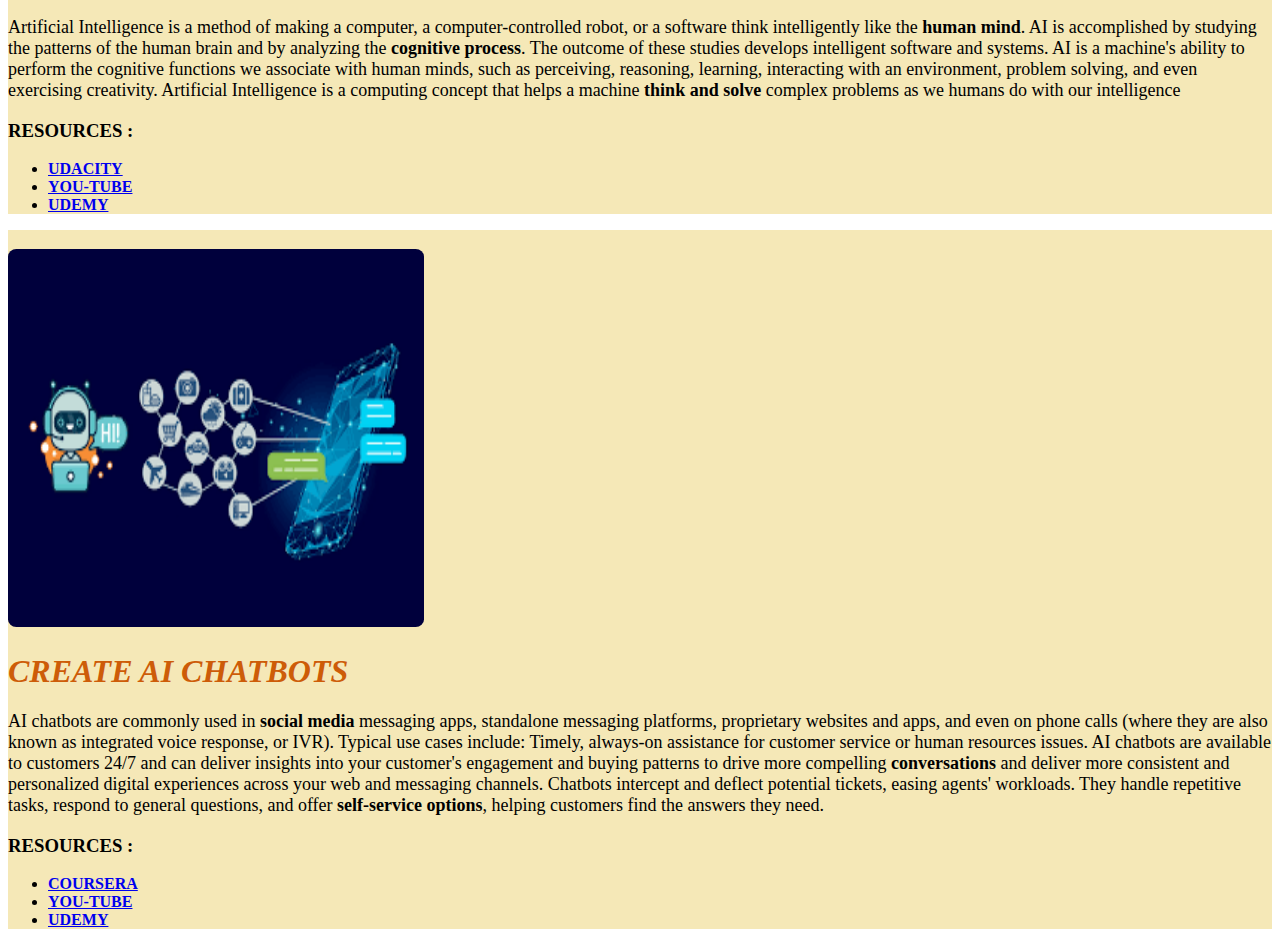
<file: aimlC.html>
<!DOCTYPE html>
<html lang="en">
<head>
    <meta charset="UTF-8">
    <meta name="viewport" content="width=device-width, initial-scale=1.0">
    <title>AIML</title>
    <link href="https://cdn.jsdelivr.net/npm/bootstrap@5.3.2/dist/css/bootstrap.min.css" rel="stylesheet" integrity="sha384-T3c6CoIi6uLrA9TneNEoa7RxnatzjcDSCmG1MXxSR1GAsXEV/Dwwykc2MPK8M2HN" crossorigin="anonymous">
    <style>
      .container {
        background-color: #F5E8B7;
      }
      /* a {
        color: rgb(72, 6, 6);
      } */
      .img-fluid {
        margin-top: 0.5cm;
        height: 10cm;
        width: 11cm;
        border-radius: 2%;
      }
      .card-text{
        font-size: large;
      }
      .dropdown-menu {
  background-color: rgb(181, 176, 182);
}
.active {
  font-size: larger;
}
/* .gradient-background {
  background: linear-gradient(300deg, #f9f6f9, #f3f0f2, #d3a5cd);
  background-size: 180% 180%;
  animation: gradient-animation 18s ease infinite;
} */
.card-title{
  font-family :Georgia, 'Times New Roman', Times, serif;
  color: #CD5C08;
}   
    </style>
</head>
<body>
  <section>
    <nav class="navbar navbar-expand-lg bg-body-tertiary">
      <div class="container-fluid">
        <!-- icon  -->
        
        <svg xmlns="http://www.w3.org/2000/svg" width="50" height="50" fill="currentColor" class="bi bi-mortarboard-fill" viewBox="0 0 16 16">
          <path d="M8.211 2.047a.5.5 0 0 0-.422 0l-7.5 3.5a.5.5 0 0 0 .025.917l7.5 3a.5.5 0 0 0 .372 0L14 7.14V13a1 1 0 0 0-1 1v2h3v-2a1 1 0 0 0-1-1V6.739l.686-.275a.5.5 0 0 0 .025-.917l-7.5-3.5Z"/>
          <path d="M4.176 9.032a.5.5 0 0 0-.656.327l-.5 1.7a.5.5 0 0 0 .294.605l4.5 1.8a.5.5 0 0 0 .372 0l4.5-1.8a.5.5 0 0 0 .294-.605l-.5-1.7a.5.5 0 0 0-.656-.327L8 10.466 4.176 9.032Z"/>
        </svg>
        <i class="bi bi-mortarboard-fill"></i>
        <hr>
        <hr>
        <hr>
        <hr>
        <hr>
        <!-- me-auto -->
        <!-- <b><a class="navbar-brand" href="#">Navbar</a></b> -->
        <button class="navbar-toggler" type="button" data-bs-toggle="collapse" data-bs-target="#navbarSupportedContent" aria-controls="navbarSupportedContent" aria-expanded="false" aria-label="Toggle navigation">
          <span class="navbar-toggler-icon"></span>
        </button>
        <div class="collapse navbar-collapse navbar-brand text-end" id="navbarSupportedContent">
          <ul class="navbar-nav ms-auto me-auto mb-2 mb-lg-0">
            <li class="nav-item">
              <a class="nav-link active" aria-current="page" href="index.html">HOME</a>
            </li>
            <li class="nav-item">
              <a class="nav-link active" aria-current="page" href="about.html">ABOUT</a>
            </li>
            <li class="nav-item">
              <a class="nav-link active" href="college.html">COLLEGES</a>
            </li>
            <li class="nav-item dropdown">
              <a class="nav-link active dropdown-toggle" href="#" role="button" data-bs-toggle="dropdown" aria-expanded="false">
                COURSES
              </a>
              <ul class="dropdown-menu">
                <li><a class="dropdown-item" href="#">COMPUTER SCIENCE AND ENGINEERING</a></li>
                <li><a class="dropdown-item" href="dataSciC.html">DATA SCIENCE (DS)</a></li>
                <li><a class="dropdown-item" href="aimlC.html">ARTIFICIAL INTELLIGENCE & MACHINE LEARNING (AIML)</a></li>
                <li><a class="dropdown-item" href="cyberSecrtC.html">CYBER SECURITY</a></li>
                <li><a class="dropdown-item" href="macLearnC.html">MACHINE LEARNING</a></li>             
                <li><a class="dropdown-item" href="IOT_C.html">INTERNET OF THINGS (IOT)</a></li>             
                <li><a class="dropdown-item" href="eceC.html">ELECTRONIC AND COMMUNICATION ENGINEERING (ECE)</a></li>
                <li><a class="dropdown-item" href="eeeC.html">ELECTRICAL AND ELECTRONIC ENGINEERING (EEE)</a></li>
                <!-- <li><hr class="dropdown-divider"></li> -->
                <li><a class="dropdown-item" href="#">INFORMATION TECHNOLOGY (IT)</a></li>
              </ul>
            </li>
            
            <li class="nav-item">
              <a class="nav-link active" href="books.html">BOOKS</a>
            </li>
            <!-- <li class="nav-item">
              <a class="nav-link disabled" aria-disabled="true">Disabled</a>
            </li> -->
          </ul>
          <!-- <form class="d-flex" role="search">
            <input class="form-control me-2" type="search" placeholder="Search" aria-label="Search">
            <button class="btn btn-outline-success" type="submit">Search</button>
          </form> -->
        </div>
      </div>
    </nav>
  </section>

    <section>
        <div class="card container mb-lg-0 gradient-background" style="max-width: 2000px;">
          <div class="row g-0">
            <div class="col-md-4">
              <img src="images/intToMac.png" class="img-fluid rounded-start" width="400" alt="python for data science" >
            </div>
            <div class="col-md-8">
              <div class="card-body">
                <em><h1  class="card-title">MACHINE LEARNING</h1></em>
                <p class="card-text">Machine learning is a subset of AI, which enables the machine to <b>automatically learn </b>from data, improve performance from past experiences, and make predictions. Machine learning contains a set of algorithms that work on a huge amount of data. Supervised machine learning models are trained 
                    with <b>labeled data sets</b>, which allow the models to learn and grow more <b>accurate </b>over time, an algorithm would be trained with pictures of dogs and other things, all labeled by humans, and the machine would learn ways to identify pictures of dogs on its own.
                </p>
                <h3>RESOURCES : </h3>
                <ul><li> <B><a href="https://www.coursera.org/learn/machine-learning?irclickid=xpVU%3Aj3AJxyPUmDRK-wIvVB4UkFWLtVJqWwCTU0&irgwc=1&utm_medium=partners&utm_source=impact&utm_campaign=3310965&utm_content=b2c">COURSERA</a></B></li>
                <li><B><a href="https://youtu.be/JxgmHe2NyeY?si=1fQrPhW1J-clWBre">YOU-TUBE</a></B></li>
                <li><B><a href="https://www.simplilearn.com/learn-machine-learning-basics-skillup ">SIMPLILEARN</a></B></li> </ul>
              
                <!-- <p class="card-text"><small class="text-body-secondary">Last updated 3 mins ago</small></p> -->
              </div>
            </div>
          </div>
        </div>
        </section>
        <section>
          <div class="card container mb-lg-0 gradient-background" style="max-width: 2000px;">
            <div class="row g-0">
              <div class="col-md-4">
                <img src="images/intrToAI.png" class="img-fluid rounded-start" width="400" alt="statistics for data science">
              </div>
              <div class="col-md-8">
                <div class="card-body">
                  <em><h1 class="card-title">INTRODUCTION TO ARTIFICIAL INTELLIGENCE</h1></em>
                  <p class="card-text">Artificial Intelligence is a method of making a computer, a computer-controlled robot, or a software think intelligently like the <b>human mind</b>. AI is accomplished by studying the patterns of the human brain and by analyzing the <b>cognitive process</b>. The outcome of these studies develops intelligent software and systems.
                    AI is a machine's ability to perform the cognitive functions we associate with human minds, such as perceiving, reasoning, learning, interacting with an environment, problem solving, and even exercising creativity. Artificial Intelligence is a computing concept that helps a machine <b>think and solve </b>complex problems as we humans do with our intelligence
                  </p>
                  <h3>RESOURCES :</h3>
                  <ul> <li><b><a href="https://www.udacity.com/course/intro-to-artificial-intelligence--cs271?irclickid=3vFXFx3AJxyPUmDRK-wIvVB4UkFWLvUdqWwCTU0&irgwc=1&utm_source=affiliate&utm_medium=&aff=2406137&utm_term=&utm_campaign=__&utm_content=&adid=786224">UDACITY</a></b></li>
                  <li><b><a href="https://youtu.be/5NgNicANyqM?si=gN9_y8QcGSasgjWM">YOU-TUBE</a></b></li>
                  <li><b><a href="https://www.udemy.com/course/the-complete-artificial-intelligence-and-chat-gpt-course/">UDEMY</a></b></li> </ul>
                  <!-- <p class="card-text"><small class="text-body-secondary">Last updated 3 mins ago</small></p> -->
                </div>
              </div>
            </div>
          </div>
          </section>
          <section>
            <!-- card mb-3 -->
            <div class="card container mb-lg-0 gradient-background" style="max-width: 2000px;">
              <div class="row g-0">
                <div class="col-md-4">
                  <img src="images/creaAIChat.png" class="img-fluid rounded-start" width="400" alt="sql for data science" >
                </div>
                <div class="col-md-8">
                  <div class="card-body">
                    <em><h1 class="card-title">CREATE AI CHATBOTS</h1></em>
                    <p class="card-text">AI chatbots are commonly used in <b>social media</b> messaging apps, standalone messaging platforms, proprietary websites and apps, and even on phone calls (where they are also known as integrated voice response, or IVR). Typical use cases include: Timely, always-on assistance for customer service or human resources issues. 
                      AI chatbots are available to customers 24/7 and can deliver insights into your customer's engagement and buying patterns to drive more compelling <b>conversations</b> and deliver more consistent and personalized digital experiences across your web and messaging channels.
                      Chatbots intercept and deflect potential tickets, easing agents' workloads. They handle repetitive tasks, respond to general questions, and offer <b>self-service options</b>, helping customers find the answers they need.
                    </p>
                    <!-- <p class="card-text"><small class="text-body-secondary">Last updated 3 mins ago</small></p> -->
                    <h3> RESOURCES :</h3>
                    <UL>
                      <li><b><a href="https://www.edx.org/learn/chatbots/ibm-ai-chatbots-without-programming?index=product&queryID=6abee367c54f1e7fd5e23fefd0881539&position=1&results_level=first-level-results&term=ai+chatbots&objectID=course-0cdf5a20-c4f2-4384-90c6-a527ef67dd39&campaign=AI+Chatbots+without+Programming&source=edX&product_category=course&placement_url=https%3A%2F%2Fwww.edx.org%2Fsearch"> COURSERA</a></b></li>
                      <li><b><a href="https://youtu.be/jCoH82LPgdk?si=sItd_1vyQkGOA4kU"> YOU-TUBE</a></b></li>
                      <li><b><a href="https://www.udemy.com/course/mastering-ai-chatbots-from-voiceflow-stackai-and-zapier/"> UDEMY</a></b></li>
                    </UL>
                  </div>
                </div>
              </div>
            </div>
            </section>
      
      



    <script src="https://cdn.jsdelivr.net/npm/bootstrap@5.3.2/dist/js/bootstrap.bundle.min.js" integrity="sha384-C6RzsynM9kWDrMNeT87bh95OGNyZPhcTNXj1NW7RuBCsyN/o0jlpcV8Qyq46cDfL" crossorigin="anonymous"></script>
</body>
</html>
</file>
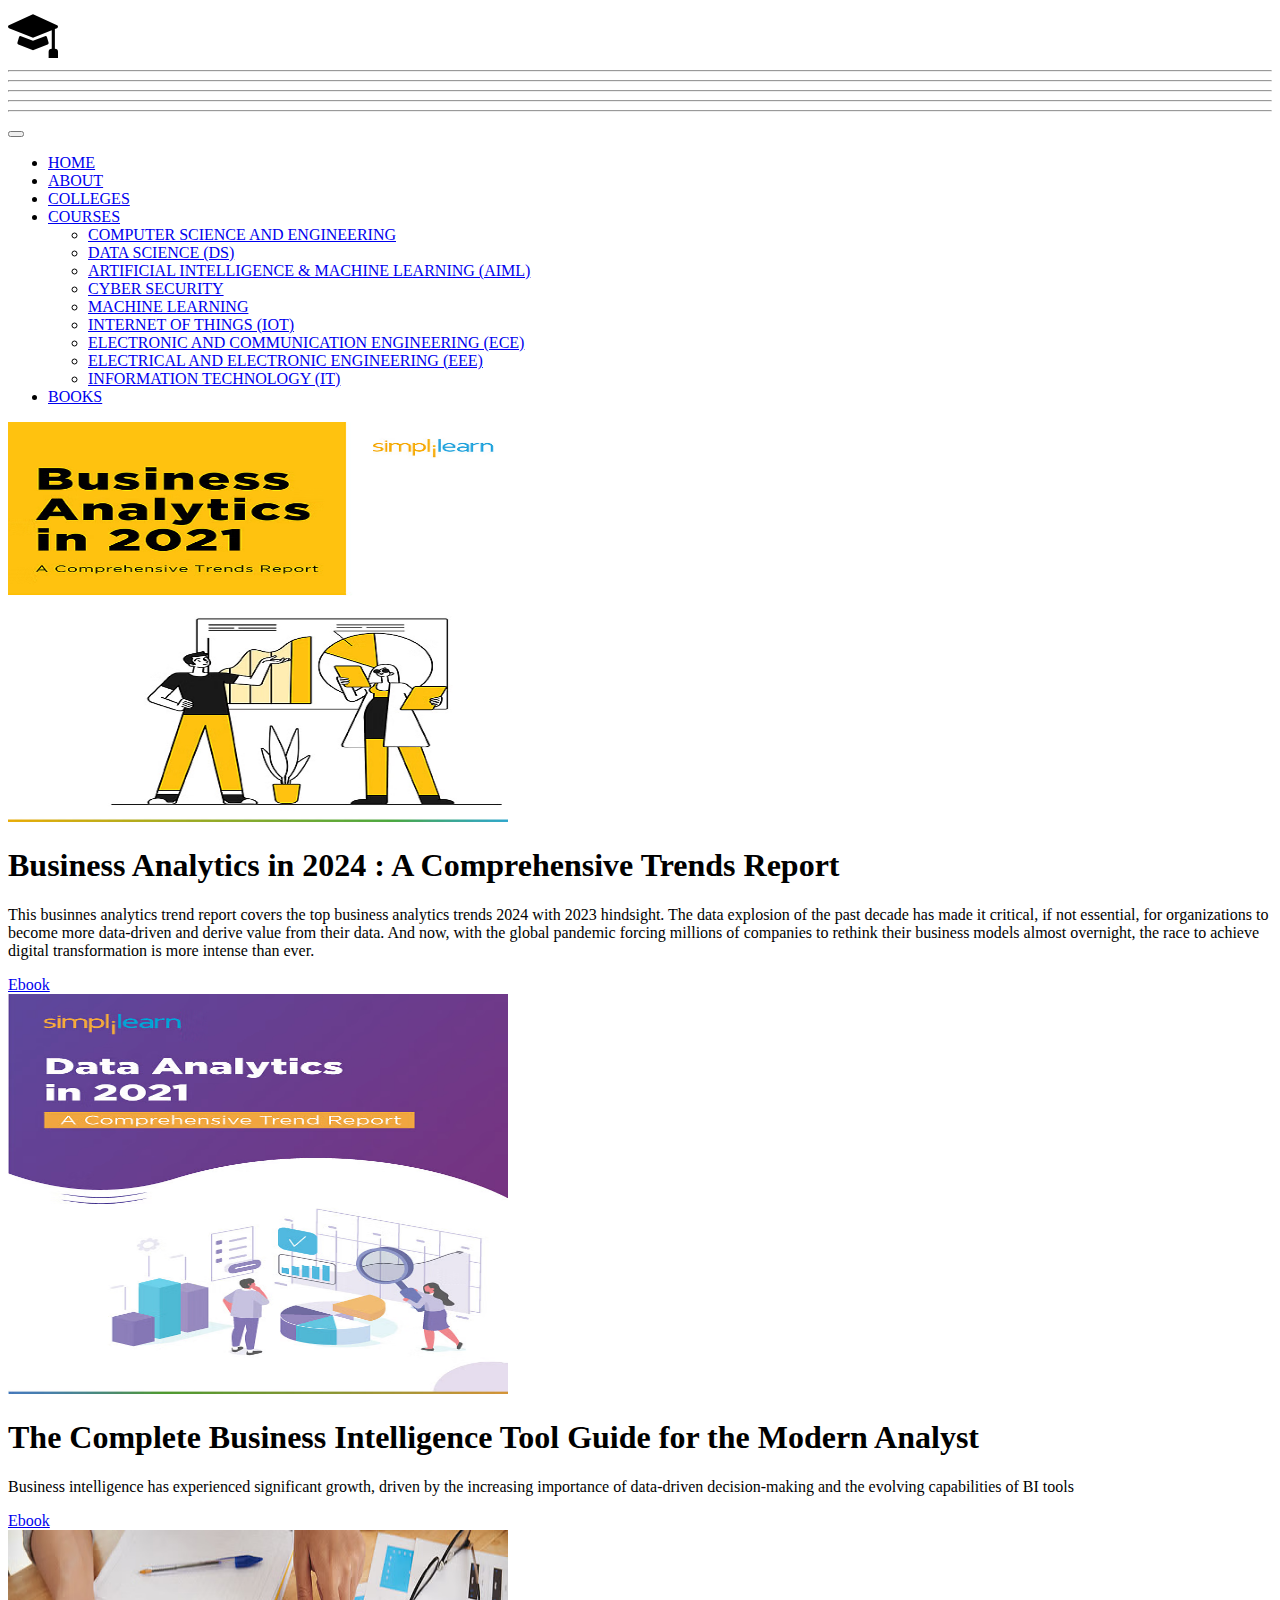
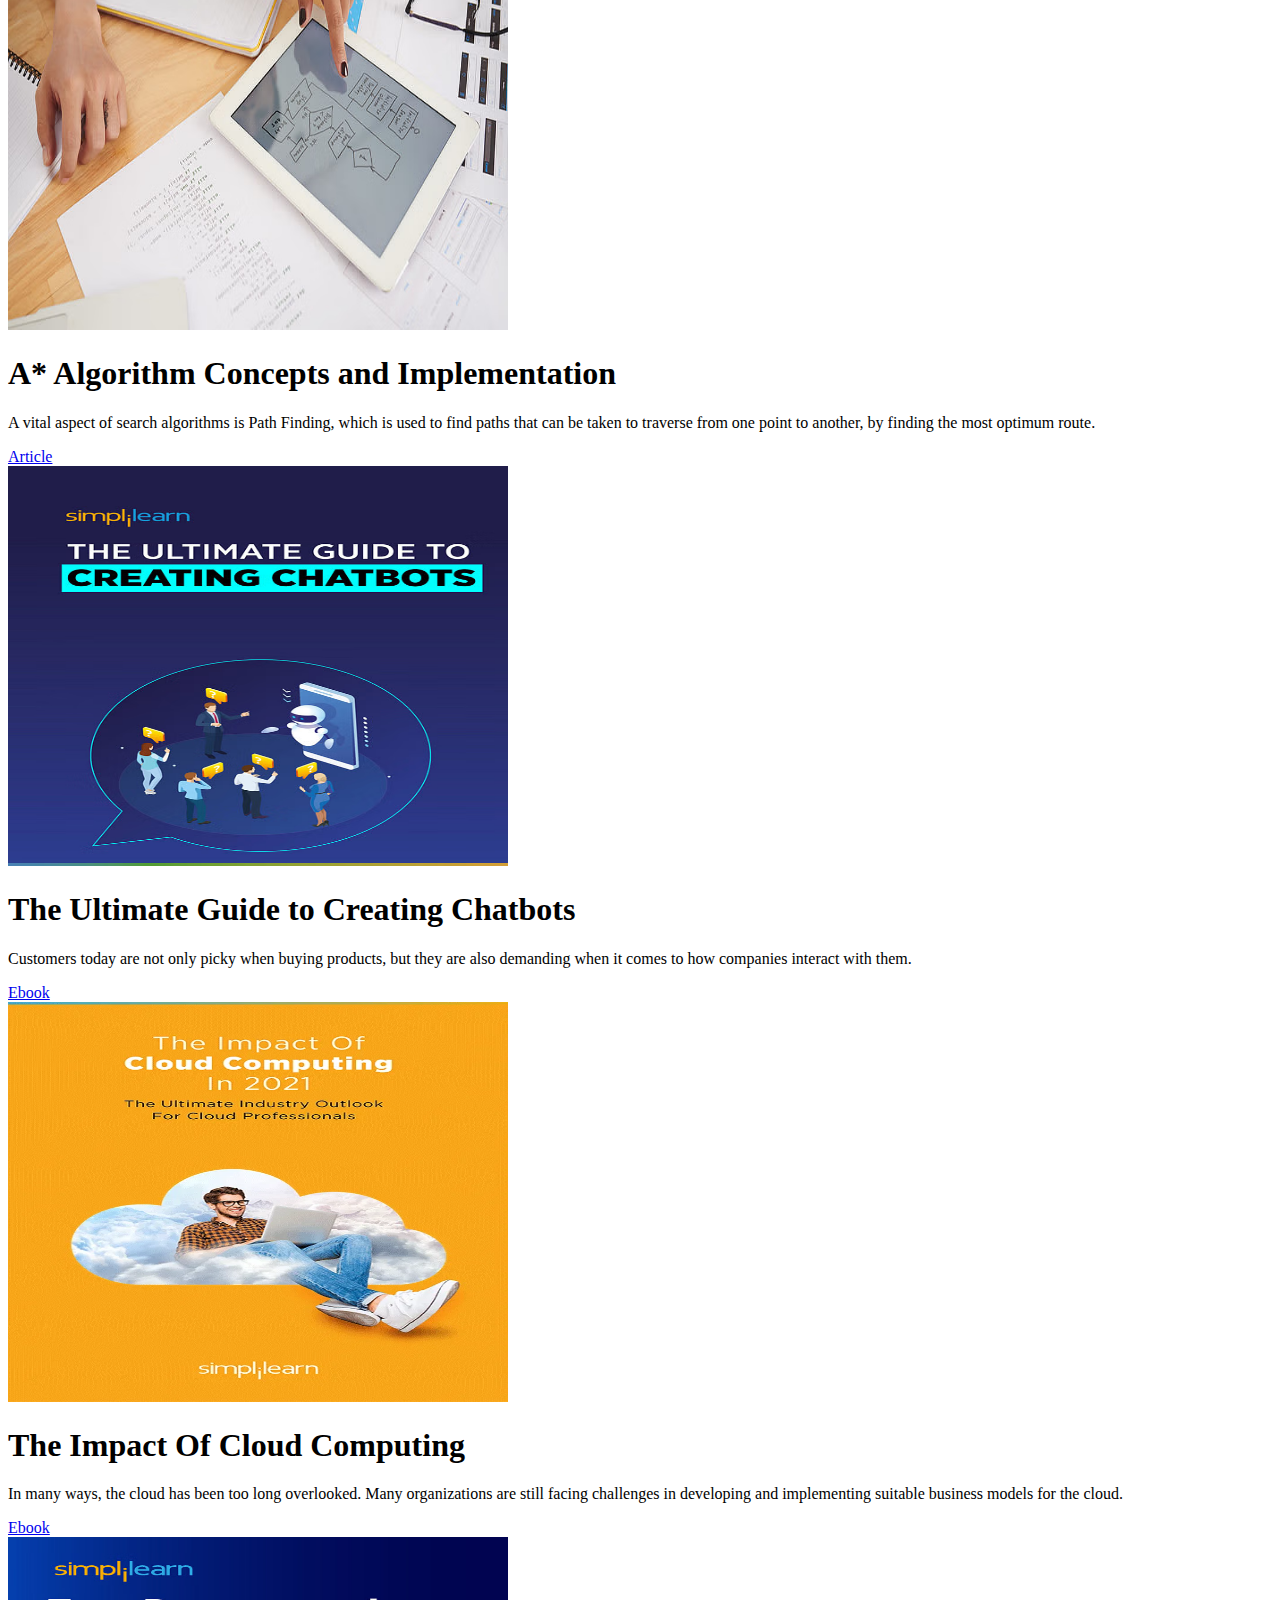
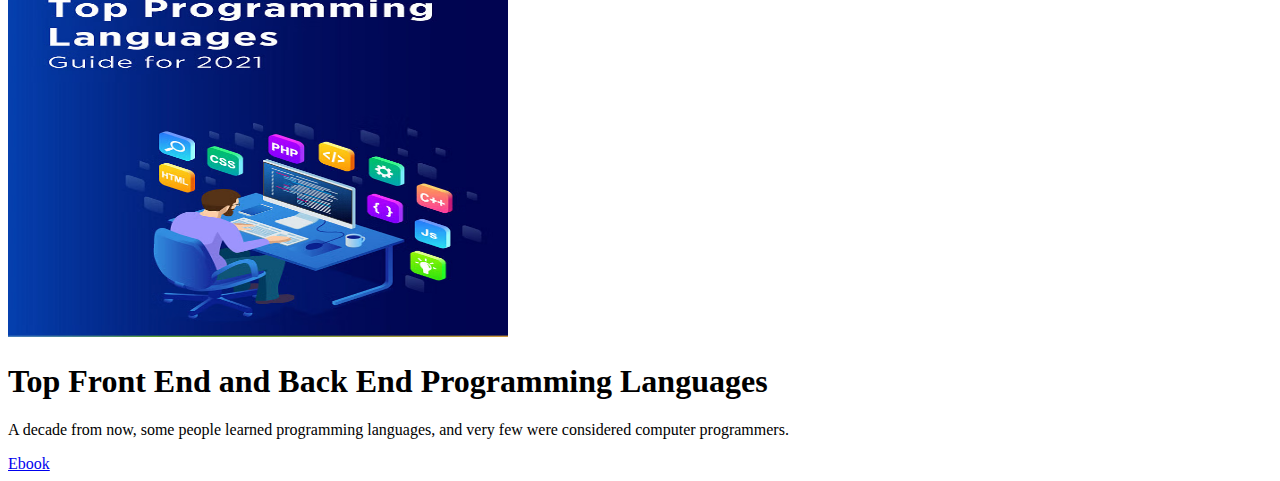
<file: books.html>
<!DOCTYPE html>
<html lang="en">
<head>
    <meta charset="UTF-8">
    <meta name="viewport" content="width=device-width, initial-scale=1.0">
    <title>Document</title>
    <link href="https://cdn.jsdelivr.net/npm/bootstrap@5.3.2/dist/css/bootstrap.min.css" rel="stylesheet" integrity="sha384-T3c6CoIi6uLrA9TneNEoa7RxnatzjcDSCmG1MXxSR1GAsXEV/Dwwykc2MPK8M2HN" crossorigin="anonymous">
</head>
<body>
  <section>
    <nav class="navbar navbar-expand-lg bg-body-tertiary">
      <div class="container-fluid">
        <!-- icon  -->
        
        <svg xmlns="http://www.w3.org/2000/svg" width="50" height="50" fill="currentColor" class="bi bi-mortarboard-fill" viewBox="0 0 16 16">
          <path d="M8.211 2.047a.5.5 0 0 0-.422 0l-7.5 3.5a.5.5 0 0 0 .025.917l7.5 3a.5.5 0 0 0 .372 0L14 7.14V13a1 1 0 0 0-1 1v2h3v-2a1 1 0 0 0-1-1V6.739l.686-.275a.5.5 0 0 0 .025-.917l-7.5-3.5Z"/>
          <path d="M4.176 9.032a.5.5 0 0 0-.656.327l-.5 1.7a.5.5 0 0 0 .294.605l4.5 1.8a.5.5 0 0 0 .372 0l4.5-1.8a.5.5 0 0 0 .294-.605l-.5-1.7a.5.5 0 0 0-.656-.327L8 10.466 4.176 9.032Z"/>
        </svg>
        <i class="bi bi-mortarboard-fill"></i>
        <hr>
        <hr>
        <hr>
        <hr>
        <hr>
        <!-- me-auto -->
        <!-- <b><a class="navbar-brand" href="#">Navbar</a></b> -->
        <button class="navbar-toggler" type="button" data-bs-toggle="collapse" data-bs-target="#navbarSupportedContent" aria-controls="navbarSupportedContent" aria-expanded="false" aria-label="Toggle navigation">
          <span class="navbar-toggler-icon"></span>
        </button>
        <div class="collapse navbar-collapse navbar-brand text-end" id="navbarSupportedContent">
          <ul class="navbar-nav ms-auto me-auto mb-2 mb-lg-0">
            <li class="nav-item">
              <a class="nav-link active" aria-current="page" href="index.html">HOME</a>
            </li>
            <li class="nav-item">
              <a class="nav-link active" aria-current="page" href="about.html">ABOUT</a>
            </li>
            <li class="nav-item">
              <a class="nav-link active" href="college.html">COLLEGES</a>
            </li>
            <li class="nav-item dropdown">
              <a class="nav-link active dropdown-toggle" href="#" role="button" data-bs-toggle="dropdown" aria-expanded="false">
                COURSES
              </a>
              <ul class="dropdown-menu">
                <li><a class="dropdown-item" href="#">COMPUTER SCIENCE AND ENGINEERING</a></li>
                <li><a class="dropdown-item" href="dataSciC.html">DATA SCIENCE (DS)</a></li>
                <li><a class="dropdown-item" href="aimlC.html">ARTIFICIAL INTELLIGENCE & MACHINE LEARNING (AIML)</a></li>
                <li><a class="dropdown-item" href="cyberSecrtC.html">CYBER SECURITY</a></li>
                <li><a class="dropdown-item" href="macLearnC.html">MACHINE LEARNING</a></li>             
                <li><a class="dropdown-item" href="IOT_C.html">INTERNET OF THINGS (IOT)</a></li>             
                <li><a class="dropdown-item" href="eceC.html">ELECTRONIC AND COMMUNICATION ENGINEERING (ECE)</a></li>
                <li><a class="dropdown-item" href="eeeC.html">ELECTRICAL AND ELECTRONIC ENGINEERING (EEE)</a></li>
                <!-- <li><hr class="dropdown-divider"></li> -->
                <li><a class="dropdown-item" href="#">INFORMATION TECHNOLOGY (IT)</a></li>
              </ul>
            </li>
            
            <li class="nav-item">
              <a class="nav-link active" href="books.html">BOOKS</a>
            </li>
            <!-- <li class="nav-item">
              <a class="nav-link disabled" aria-disabled="true">Disabled</a>
            </li> -->
          </ul>
          <!-- <form class="d-flex" role="search">
            <input class="form-control me-2" type="search" placeholder="Search" aria-label="Search">
            <button class="btn btn-outline-success" type="submit">Search</button>
          </form> -->
        </div>
      </div>
    </nav>
  </section>


    
    <section>
        <div class="card container mb-lg-0 gradient-background" style="max-width: 2000px;">
          <div class="row g-0">
            <div class="col-md-4">
              <img src="images/businessAnalytics.png" class="img-fluid rounded-start" style="height: 400px;" width="500" alt="python for data science" >
            </div>
            <div class="col-md-8">
              <div class="card-body">
                <h1  class="card-title">Business Analytics in 2024 : A Comprehensive Trends Report</h1>
                <p class="card-text">This businnes analytics trend report covers the top business analytics trends 2024 with 2023 hindsight. The data explosion of the past decade has made it critical, if not essential, for organizations to become more data-driven and derive value from their data. And now, with the global pandemic forcing millions of companies to rethink their business models almost overnight, the race to achieve digital transformation is more intense than ever. </p>
                  <a class="btn btn-primary" href="https://www.simplilearn.com/business-analytics-trends-guide-pdf" role="button">Ebook</a>
              
                <!-- <p class="card-text"><small class="text-body-secondary">Last updated 3 mins ago</small></p> -->
              </div>
            </div>
          </div>
        </div>

        <div class="card container mb-lg-0 gradient-background" style="max-width: 2000px;">
            <div class="row g-0">
              <div class="col-md-4">
                <img src="images/dataAnalytics.png" class="img-fluid rounded-start" style="height: 400px;" width="500" alt="python for data science" >
              </div>
              <div class="col-md-8">
                <div class="card-body">
                  <h1  class="card-title">The Complete Business Intelligence Tool Guide for the Modern Analyst</h1>
                  <p class="card-text">Business intelligence has experienced significant growth, driven by the increasing importance of data-driven decision-making and the evolving capabilities of BI tools</p>
                    <a class="btn btn-primary" href="https://www.simplilearn.com/business-intelligence-tool-guide-pdf" role="button">Ebook</a>
                
                  <!-- <p class="card-text"><small class="text-body-secondary">Last updated 3 mins ago</small></p> -->
                </div>
              </div>
            </div>
          </div>

          <div class="card container mb-lg-0 gradient-background" style="max-width: 2000px;">
            <div class="row g-0">
              <div class="col-md-4">
                <img src="images/a_starAlgo.png" class="img-fluid rounded-start" style="height: 400px;" width="500" alt="python for data science" >
              </div>
              <div class="col-md-8">
                <div class="card-body">
                  <h1  class="card-title">A* Algorithm Concepts and Implementation</h1>
                  <p class="card-text">A vital aspect of search algorithms is Path Finding, which is used to find paths that can be taken to traverse from one point to another, by finding the most optimum route.</p>
                    <a class="btn btn-primary" href="https://www.simplilearn.com/tutorials/artificial-intelligence-tutorial/a-star-algorithm" role="button">Article</a>
                
                  <!-- <p class="card-text"><small class="text-body-secondary">Last updated 3 mins ago</small></p> -->
                </div>
              </div>
            </div>
          </div>

          <div class="card container mb-lg-0 gradient-background" style="max-width: 2000px;">
            <div class="row g-0">
              <div class="col-md-4">
                <img src="images/ultilmateChatBot.png" class="img-fluid rounded-start" style="height: 400px;" width="500" alt="python for data science" >
              </div>
              <div class="col-md-8">
                <div class="card-body">
                  <h1  class="card-title">The Ultimate Guide to Creating Chatbots</h1>
                  <p class="card-text">Customers today are not only picky when buying products, but they are also demanding when it comes to how companies interact with them.</p>
                    <a class="btn btn-primary" href="https://www.simplilearn.com/creating-chatbots-guide-pdf" role="button">Ebook</a>
                
                  <!-- <p class="card-text"><small class="text-body-secondary">Last updated 3 mins ago</small></p> -->
                </div>
              </div>
            </div>
          </div>

          <div class="card container mb-lg-0 gradient-background" style="max-width: 2000px;">
            <div class="row g-0">
              <div class="col-md-4">
                <img src="images/impactColudComp.png" class="img-fluid rounded-start" style="height: 400px;" width="500" alt="python for data science" >
              </div>
              <div class="col-md-8">
                <div class="card-body">
                  <h1  class="card-title">The Impact Of Cloud Computing</h1>
                  <p class="card-text">In many ways, the cloud has been too long overlooked. Many organizations are still facing challenges in developing and implementing suitable business models for the cloud. </p>
                    <a class="btn btn-primary" href="https://www.simplilearn.com/impact-of-cloud-computing-guide-pdf" role="button">Ebook</a>
                
                  <!-- <p class="card-text"><small class="text-body-secondary">Last updated 3 mins ago</small></p> -->
                </div>
              </div>
            </div>
          </div>

          <div class="card container mb-lg-0 gradient-background" style="max-width: 2000px;">
            <div class="row g-0">
              <div class="col-md-4">
                <img src="images/programmingBook.png" class="img-fluid rounded-start" style="height: 400px;" width="500" alt="python for data science" >
              </div>
              <div class="col-md-8">
                <div class="card-body">
                  <h1  class="card-title">Top Front End and Back End Programming Languages</h1>
                  <p class="card-text">A decade from now, some people learned programming languages, and very few were considered computer programmers.  </p>
                    <a class="btn btn-primary" href="https://www.simplilearn.com/top-front-end-and-back-end-programming-languages-guide-pdf" role="button">Ebook</a>
                
                  <!-- <p class="card-text"><small class="text-body-secondary">Last updated 3 mins ago</small></p> -->
                </div>
              </div>
            </div>
          </div>
        </section>

        <script src="https://cdn.jsdelivr.net/npm/bootstrap@5.3.2/dist/js/bootstrap.bundle.min.js" integrity="sha384-C6RzsynM9kWDrMNeT87bh95OGNyZPhcTNXj1NW7RuBCsyN/o0jlpcV8Qyq46cDfL" crossorigin="anonymous"></script>
</body>
</html>
</file>
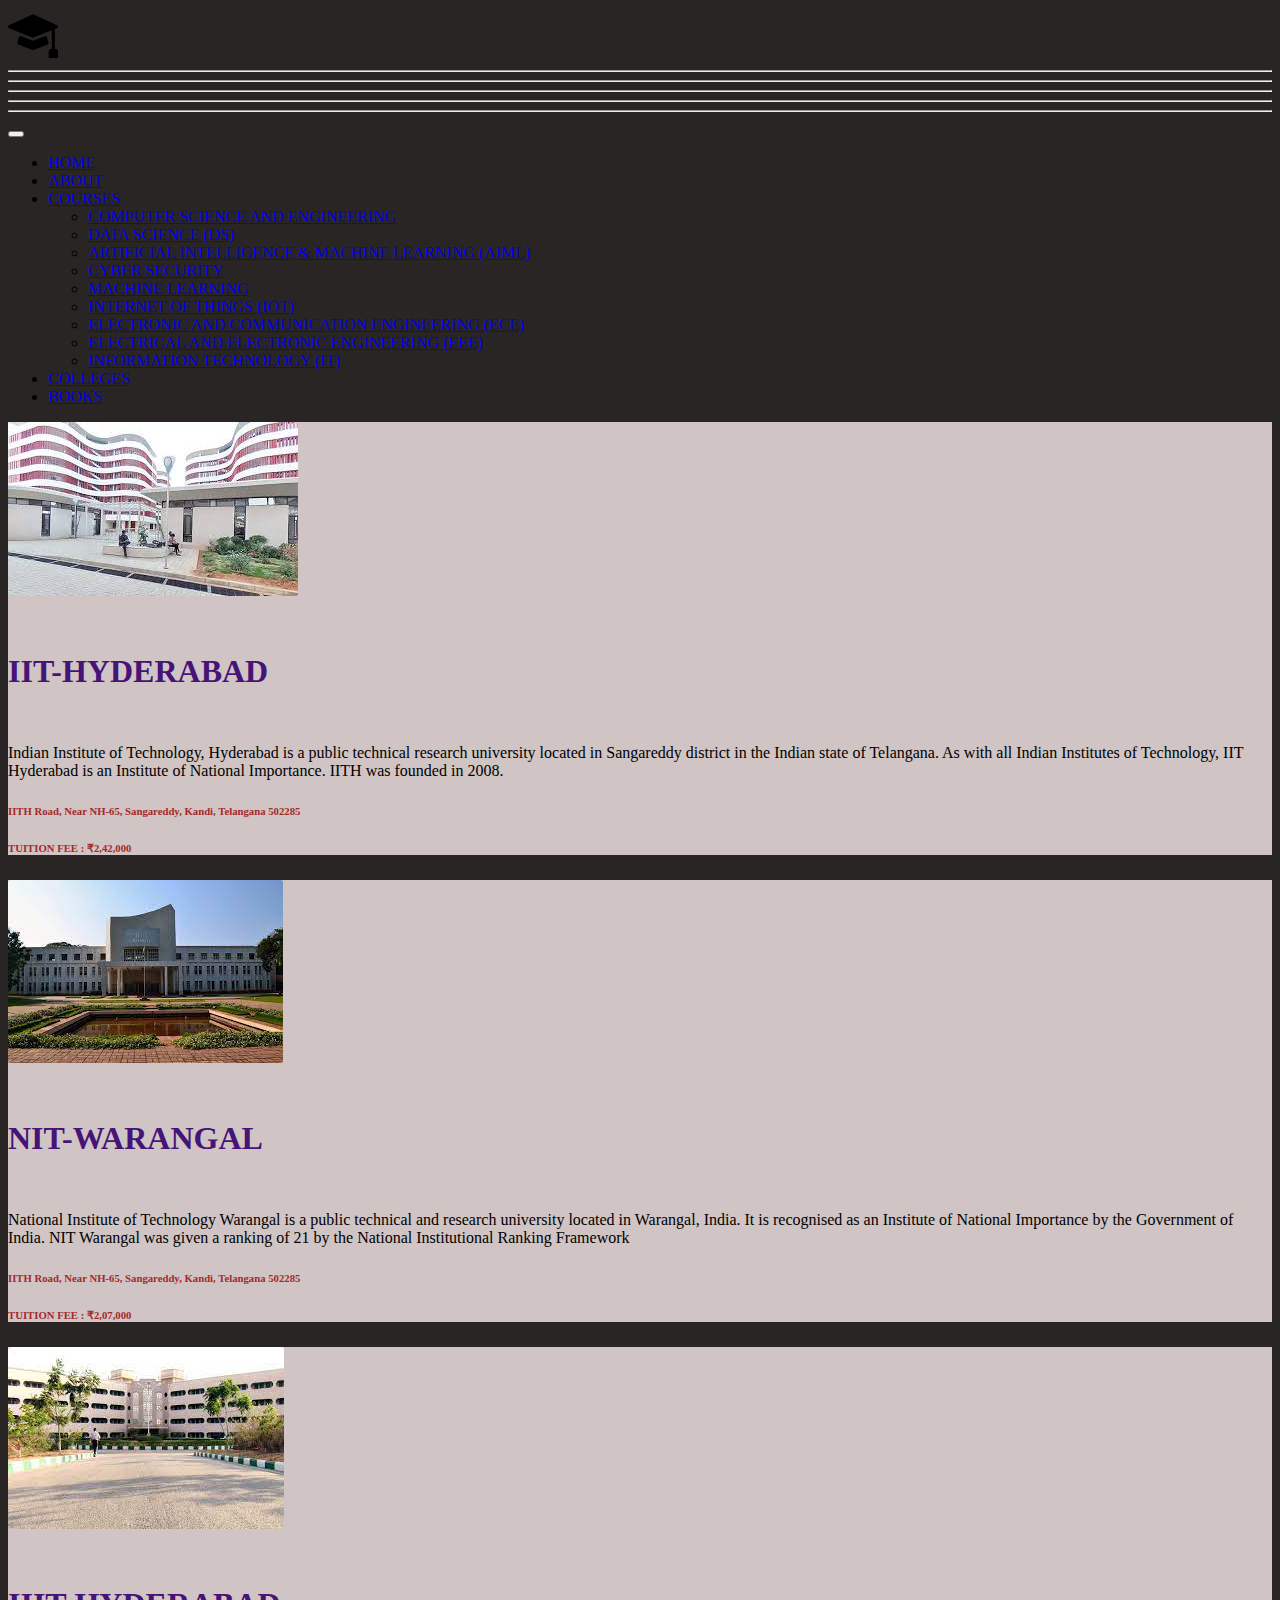
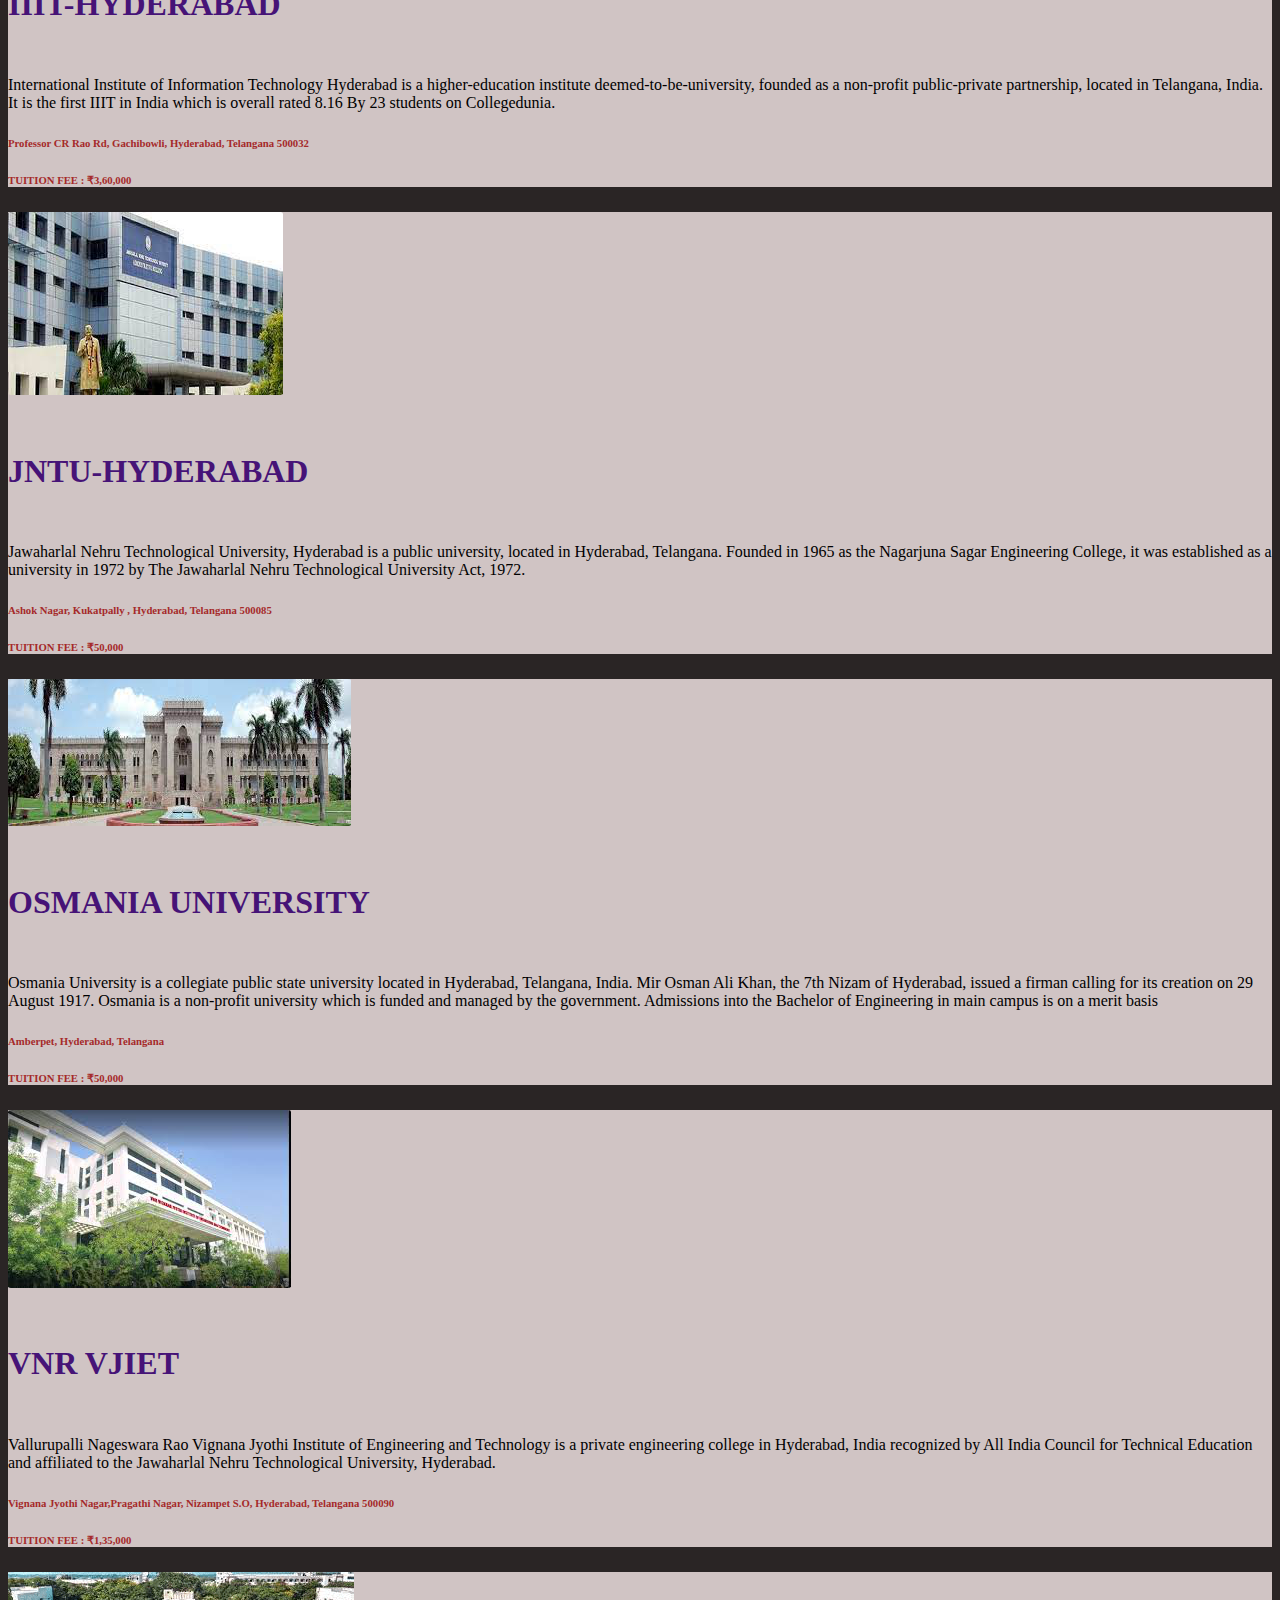
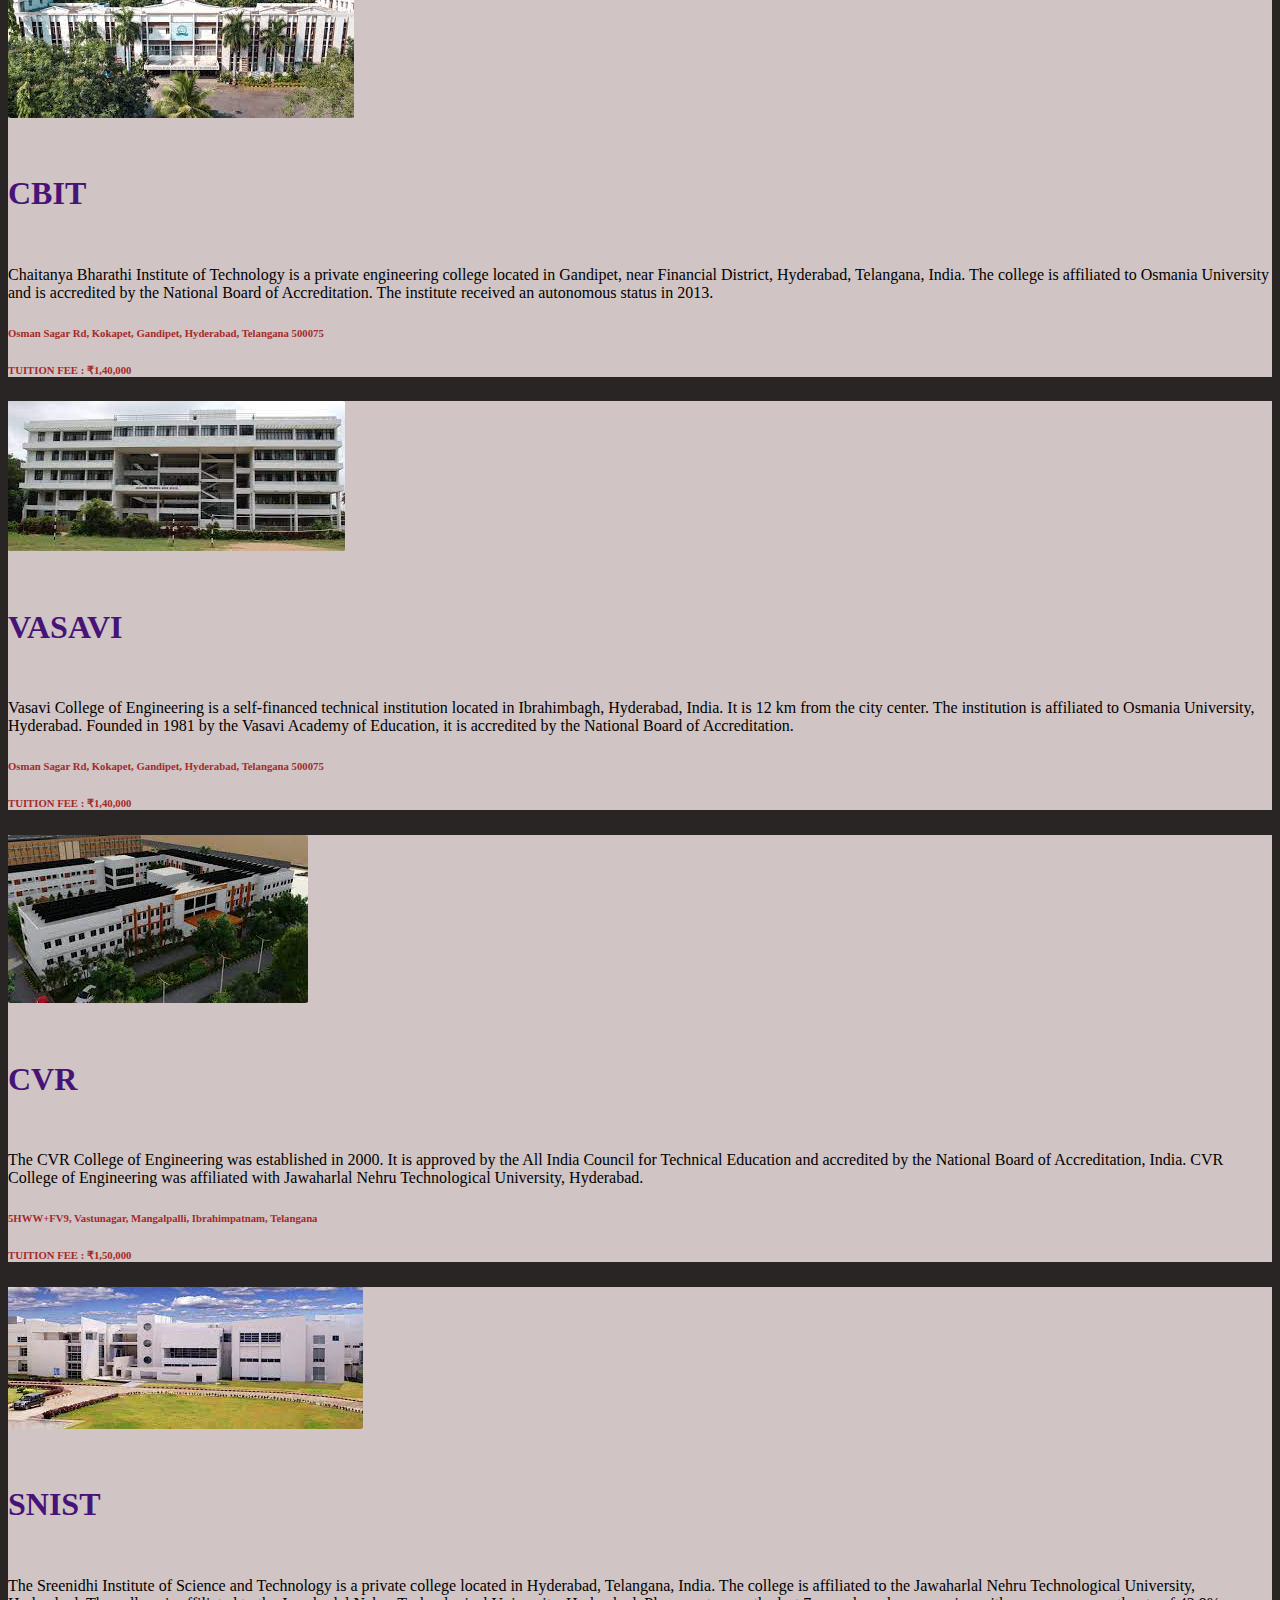
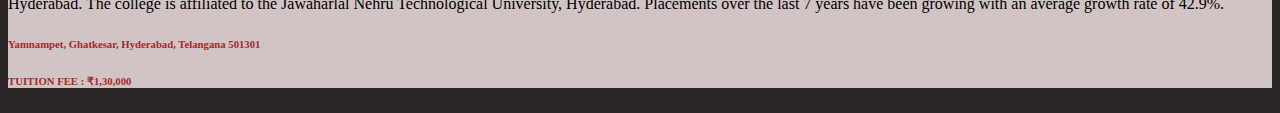
<file: college.html>
<!DOCTYPE html>
<html lang="en">
<head>
    <meta charset="UTF-8">
    <meta name="viewport" content="width=device-width, initial-scale=1.0">
    <title>Document</title>
    <link href="https://cdn.jsdelivr.net/npm/bootstrap@5.3.2/dist/css/bootstrap.min.css" rel="stylesheet" integrity="sha384-T3c6CoIi6uLrA9TneNEoa7RxnatzjcDSCmG1MXxSR1GAsXEV/Dwwykc2MPK8M2HN" crossorigin="anonymous">
    <style>
        .card-img-top{
            height: auto;
            width: auto;
            border-radius: 1%;
        }
        .card-title{
          font-size :xx-large;
          color: rgb(70, 19, 119);
        }
        h6{
          color: brown;
        }
        body{
          background-color: rgb(42, 37, 37);
        }
        .card{
          background-color:rgb(208, 196, 196);
        }
    </style>
</head>
<body>

  <section>
    <nav class="navbar navbar-expand-lg bg-body-tertiary">
      <div class="container-fluid">
        <!-- icon  -->
        
        <svg xmlns="http://www.w3.org/2000/svg" width="50" height="50" fill="currentColor" class="bi bi-mortarboard-fill" viewBox="0 0 16 16">
          <path d="M8.211 2.047a.5.5 0 0 0-.422 0l-7.5 3.5a.5.5 0 0 0 .025.917l7.5 3a.5.5 0 0 0 .372 0L14 7.14V13a1 1 0 0 0-1 1v2h3v-2a1 1 0 0 0-1-1V6.739l.686-.275a.5.5 0 0 0 .025-.917l-7.5-3.5Z"/>
          <path d="M4.176 9.032a.5.5 0 0 0-.656.327l-.5 1.7a.5.5 0 0 0 .294.605l4.5 1.8a.5.5 0 0 0 .372 0l4.5-1.8a.5.5 0 0 0 .294-.605l-.5-1.7a.5.5 0 0 0-.656-.327L8 10.466 4.176 9.032Z"/>
        </svg>
        <i class="bi bi-mortarboard-fill"></i>
        <hr>
        <hr>
        <hr>
        <hr>
        <hr>
        <!-- me-auto -->
        <!-- <b><a class="navbar-brand" href="#">Navbar</a></b> -->
        <button class="navbar-toggler" type="button" data-bs-toggle="collapse" data-bs-target="#navbarSupportedContent" aria-controls="navbarSupportedContent" aria-expanded="false" aria-label="Toggle navigation">
          <span class="navbar-toggler-icon"></span>
        </button>
        <div class="collapse navbar-collapse navbar-brand text-end" id="navbarSupportedContent">
          <ul class="navbar-nav ms-auto me-auto mb-2 mb-lg-0">
            <li class="nav-item">
              <a class="nav-link active" aria-current="page" href="index.html">HOME</a>
            </li>
            <li class="nav-item">
              <a class="nav-link active" aria-current="page" href="about.html">ABOUT</a>
            </li>
            <li class="nav-item dropdown">
              <a class="nav-link active dropdown-toggle" href="#" role="button" data-bs-toggle="dropdown" aria-expanded="false">
                COURSES
              </a>
              <ul class="dropdown-menu">
                <li><a class="dropdown-item" href="#">COMPUTER SCIENCE AND ENGINEERING</a></li>
                <li><a class="dropdown-item" href="dataSciC.html">DATA SCIENCE (DS)</a></li>
                <li><a class="dropdown-item" href="aimlC.html">ARTIFICIAL INTELLIGENCE & MACHINE LEARNING (AIML)</a></li>
                <li><a class="dropdown-item" href="cyberSecrtC.html">CYBER SECURITY</a></li>
                <li><a class="dropdown-item" href="macLearnC.html">MACHINE LEARNING</a></li>             
                <li><a class="dropdown-item" href="IOT_C.html">INTERNET OF THINGS (IOT)</a></li>             
                <li><a class="dropdown-item" href="eceC.html">ELECTRONIC AND COMMUNICATION ENGINEERING (ECE)</a></li>
                <li><a class="dropdown-item" href="eeeC.html">ELECTRICAL AND ELECTRONIC ENGINEERING (EEE)</a></li>
                <!-- <li><hr class="dropdown-divider"></li> -->
                <li><a class="dropdown-item" href="#">INFORMATION TECHNOLOGY (IT)</a></li>
              </ul>
            </li>
            <li class="nav-item">
              <a class="nav-link active" href="college.html">COLLEGES</a>
            </li>
            <li class="nav-item">
              <a class="nav-link active" href="books.html">BOOKS</a>
            </li>
            <!-- <li class="nav-item">
              <a class="nav-link disabled" aria-disabled="true">Disabled</a>
            </li> -->
          </ul>
          <!-- <form class="d-flex" role="search">
            <input class="form-control me-2" type="search" placeholder="Search" aria-label="Search">
            <button class="btn btn-outline-success" type="submit">Search</button>
          </form> -->
        </div>
      </div>
    </nav>
  </section>

    <div class="container-fluid">
        <div class="row row-cols-1 row-cols-md-2 g-4">
            <div class="col">
              <div class="card">
                <a href="https://www.iith.ac.in/"><img src="images/iitH.png" class="card-img-top" alt="..."></a>
                <div class="card-body">
                  <h5 class="card-title">IIT-HYDERABAD</h5>
                  <p class="card-text">Indian Institute of Technology, Hyderabad is a public technical research university located in Sangareddy district in the Indian state of Telangana. As with all Indian Institutes of Technology, IIT Hyderabad is an Institute of National Importance. IITH was founded in 2008.</p>
                  <h6>IITH Road, Near NH-65, Sangareddy, Kandi, Telangana 502285</h6> <h6>TUITION FEE : ₹2,42,000</h6>
                </div>
              </div>
            </div>
            <div class="col">
              <div class="card">
                <a href="https://www.nitw.ac.in/"><img src="images/nitW.png" class="card-img-top" alt="..."></a>
                <div class="card-body">
                  <h5 class="card-title">NIT-WARANGAL</h5>
                  <p class="card-text">National Institute of Technology Warangal is a public technical and research university located in Warangal, India. It is recognised as an Institute of National Importance by the Government of India. NIT Warangal was given a ranking of 21 by the National Institutional Ranking Framework </p>
                  <h6>IITH Road, Near NH-65, Sangareddy, Kandi, Telangana 502285</h6> <h6>TUITION FEE : ₹2,07,000</h6>
                </div>
              </div>
            </div>
            <div class="col">
              <div class="card">
                <a href="https://www.iiit.ac.in/"><img src="images/iiitH.png" class="card-img-top" alt="..."></a>
                <div class="card-body">
                  <h5 class="card-title">IIIT-HYDERABAD</h5>
                  <p class="card-text">International Institute of Information Technology Hyderabad is a higher-education institute deemed-to-be-university, founded as a non-profit public-private partnership, located in Telangana, India. It is the first IIIT in India which is overall rated 8.16 By 23 students on Collegedunia.</p>
                  <h6>Professor CR Rao Rd, Gachibowli, Hyderabad, Telangana 500032</h6> <h6>TUITION FEE : ₹3,60,000</h6>
                </div>
              </div>
            </div>
            <div class="col">
              <div class="card">
                <a href="https://www.jntuh.ac.in/"><img src="images/jntuh.png" class="card-img-top" alt="..."></a>
                <div class="card-body">
                  <h5 class="card-title">JNTU-HYDERABAD</h5>
                  <p class="card-text">Jawaharlal Nehru Technological University, Hyderabad is a public university, located in Hyderabad, Telangana. Founded in 1965 as the Nagarjuna Sagar Engineering College, it was established as a university in 1972 by The Jawaharlal Nehru Technological University Act, 1972.</p>
                  <h6>Ashok Nagar, Kukatpally , Hyderabad, Telangana 500085</h6> <h6>TUITION FEE : ₹50,000</h6>
                </div>
              </div>
            </div>
            <div class="col">
                <div class="card">
                    <a href="https://www.osmania.ac.in/"><img src="images/OsmUniH.png" class="card-img-top" alt="..."></a>
                  <div class="card-body">
                    <h5 class="card-title">OSMANIA UNIVERSITY</h5>
                    <p class="card-text">Osmania University is a collegiate public state university located in Hyderabad, Telangana, India. Mir Osman Ali Khan, the 7th Nizam of Hyderabad, issued a firman calling for its creation on 29 August 1917. Osmania is a non-profit university which is funded and managed by the government. 
                      Admissions into the Bachelor of Engineering in main campus is on a merit basis
                    </p>
                    <h6>Amberpet, Hyderabad, Telangana</h6> <h6>TUITION FEE : ₹50,000</h6>
                  </div>
                </div>
            </div>
            <div class="col">
                <div class="card">
                    <a href="https://vnrvjiet.ac.in/"><img src="images/vnrH.png" class="card-img-top" alt="..."></a>
                  <div class="card-body">
                    <h5 class="card-title">VNR VJIET</h5>
                    <p class="card-text">Vallurupalli Nageswara Rao Vignana Jyothi Institute of Engineering and Technology is a private engineering college in Hyderabad, India recognized by All India Council for Technical Education and affiliated to the Jawaharlal Nehru Technological University, Hyderabad.</p>
                    <h6>Vignana Jyothi Nagar,Pragathi Nagar, Nizampet S.O, Hyderabad, Telangana 500090</h6> <h6>TUITION FEE : ₹1,35,000</h6>
                  </div>
                </div>
            </div>
            <div class="col">
                <div class="card">
                    <a href="https://www.cbit.ac.in/"><img src="images/cbitH.png" class="card-img-top" alt="..."></a>
                  <div class="card-body">
                    <h5 class="card-title">CBIT</h5>
                    <p class="card-text">Chaitanya Bharathi Institute of Technology is a private engineering college located in Gandipet, near Financial District, Hyderabad, Telangana, India. The college is affiliated to Osmania University and is accredited by the National Board of Accreditation. The institute received an autonomous status in 2013.</p>
                    <h6>Osman Sagar Rd, Kokapet, Gandipet, Hyderabad, Telangana 500075</h6> <h6>TUITION FEE : ₹1,40,000</h6>
                  </div>
                </div>
            </div>
            <div class="col">
                <div class="card">
                    <a href="https://vce.ac.in/"><img src="images/vasavi.png" class="card-img-top" alt="..."></a>
                  <div class="card-body">
                    <h5 class="card-title">VASAVI</h5>
                    <p class="card-text">Vasavi College of Engineering is a self-financed technical institution located in Ibrahimbagh, Hyderabad, India. It is 12 km from the city center. The institution is affiliated to Osmania University, Hyderabad. Founded in 1981 by the Vasavi Academy of Education, it is accredited by the National Board of Accreditation. </p>
                    <h6>Osman Sagar Rd, Kokapet, Gandipet, Hyderabad, Telangana 500075</h6> <h6>TUITION FEE : ₹1,40,000</h6>
                  </div>
                </div>
            </div>
            <div class="col">
                <div class="card">
                    <a href="https://cvr.ac.in/home4/"><img src="images/cvrH.png" class="card-img-top" alt="..."></a>
                  <div class="card-body">
                    <h5 class="card-title">CVR</h5>
                    <p class="card-text">The CVR College of Engineering was established in 2000. It is approved by the All India Council for Technical Education and accredited by the National Board of Accreditation, India. CVR College of Engineering was affiliated with Jawaharlal Nehru Technological University, Hyderabad.</p>
                    <h6>5HWW+FV9, Vastunagar, Mangalpalli, Ibrahimpatnam, Telangana</h6> <h6>TUITION FEE : ₹1,50,000</h6>
                  </div>
                </div>
            </div>
            <div class="col">
                <div class="card">
                    <a href="https://sreenidhi.edu.in/"><img src="images/snistH.png" class="card-img-top" alt="..."></a>
                  <div class="card-body">
                    <h5 class="card-title">SNIST</h5>
                    <p class="card-text">The Sreenidhi Institute of Science and Technology is a private college located in Hyderabad, Telangana, India. The college is affiliated to the Jawaharlal Nehru Technological University, Hyderabad. The college is affiliated to the Jawaharlal Nehru Technological University, Hyderabad. 
                      Placements over the last 7 years have been growing with an average growth  rate of 42.9%.
                    </p>
                    <h6>Yamnampet, Ghatkesar, Hyderabad, Telangana 501301</h6> <h6>TUITION FEE : ₹1,30,000</h6>
                  </div>
                </div>
            </div>

          </div>
    </div>

    <script src="https://cdn.jsdelivr.net/npm/bootstrap@5.3.2/dist/js/bootstrap.bundle.min.js" integrity="sha384-C6RzsynM9kWDrMNeT87bh95OGNyZPhcTNXj1NW7RuBCsyN/o0jlpcV8Qyq46cDfL" crossorigin="anonymous"></script>
</body>
</html>
</file>
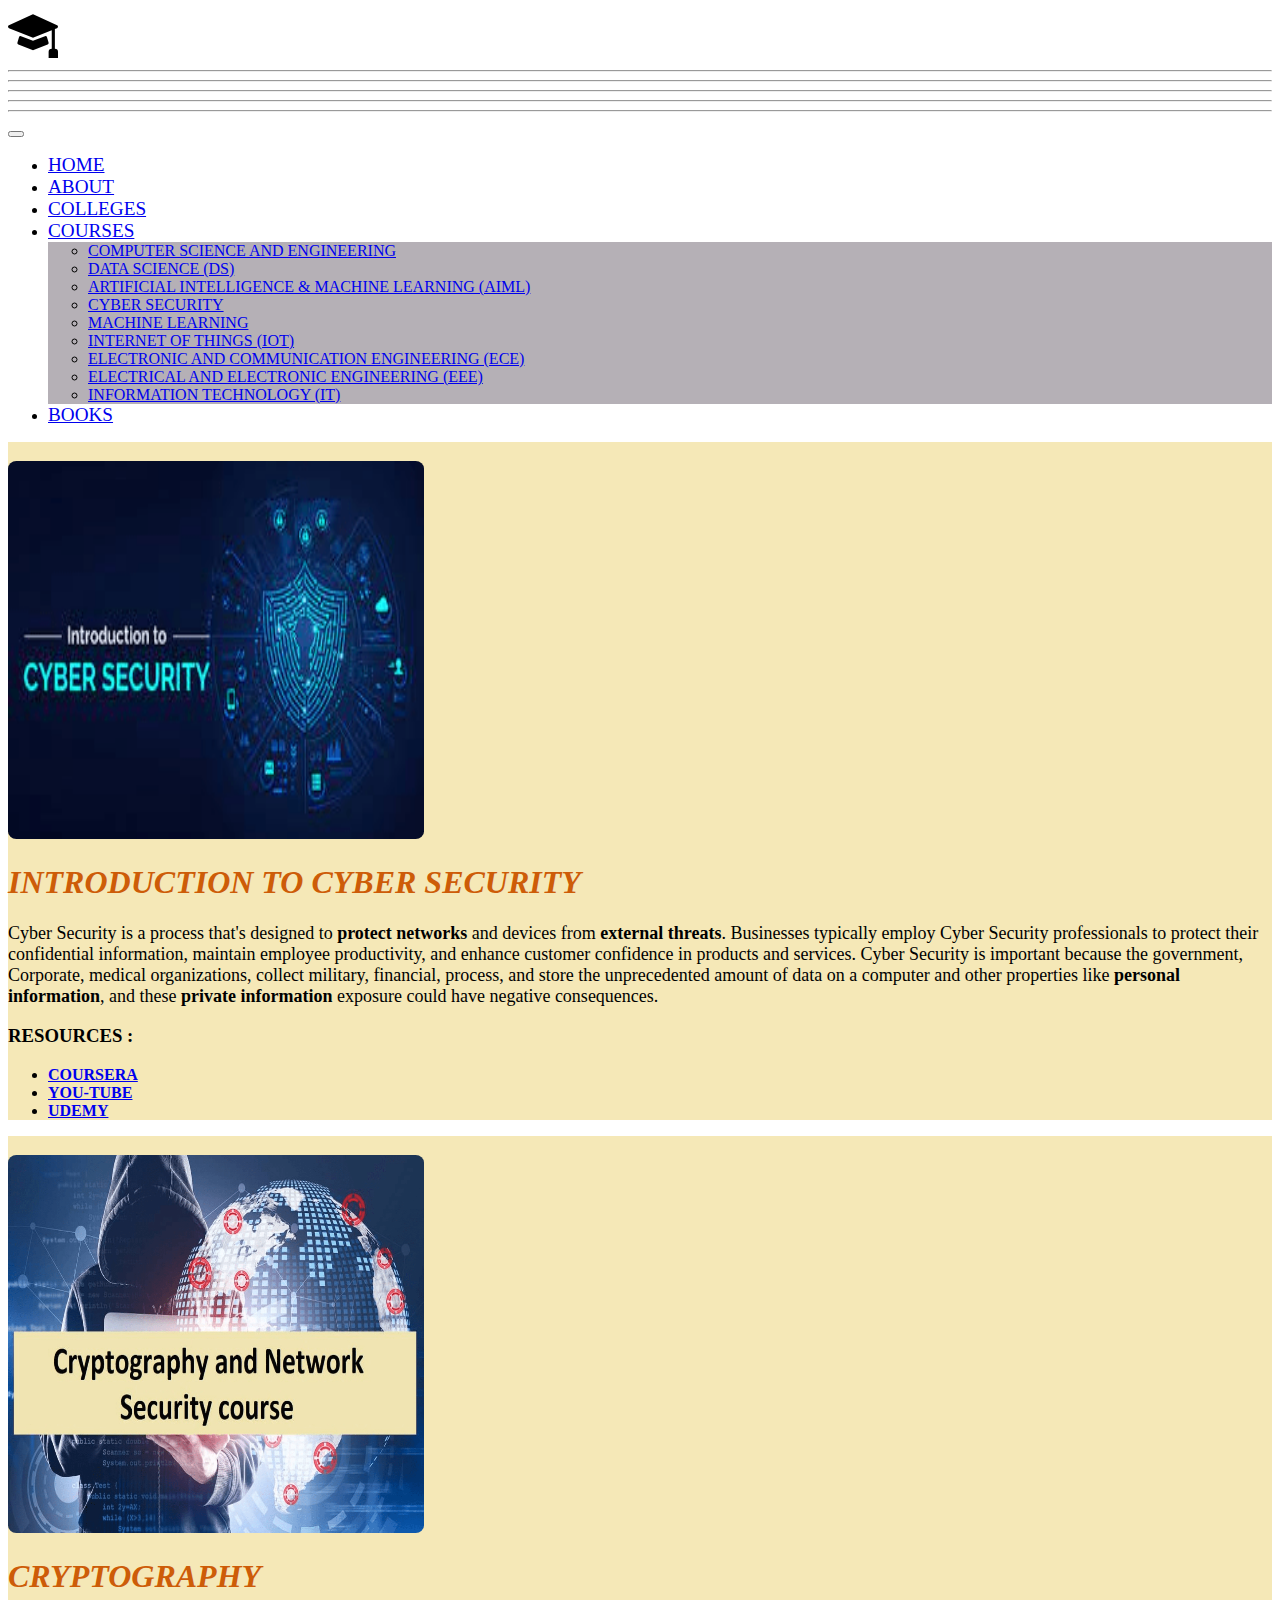
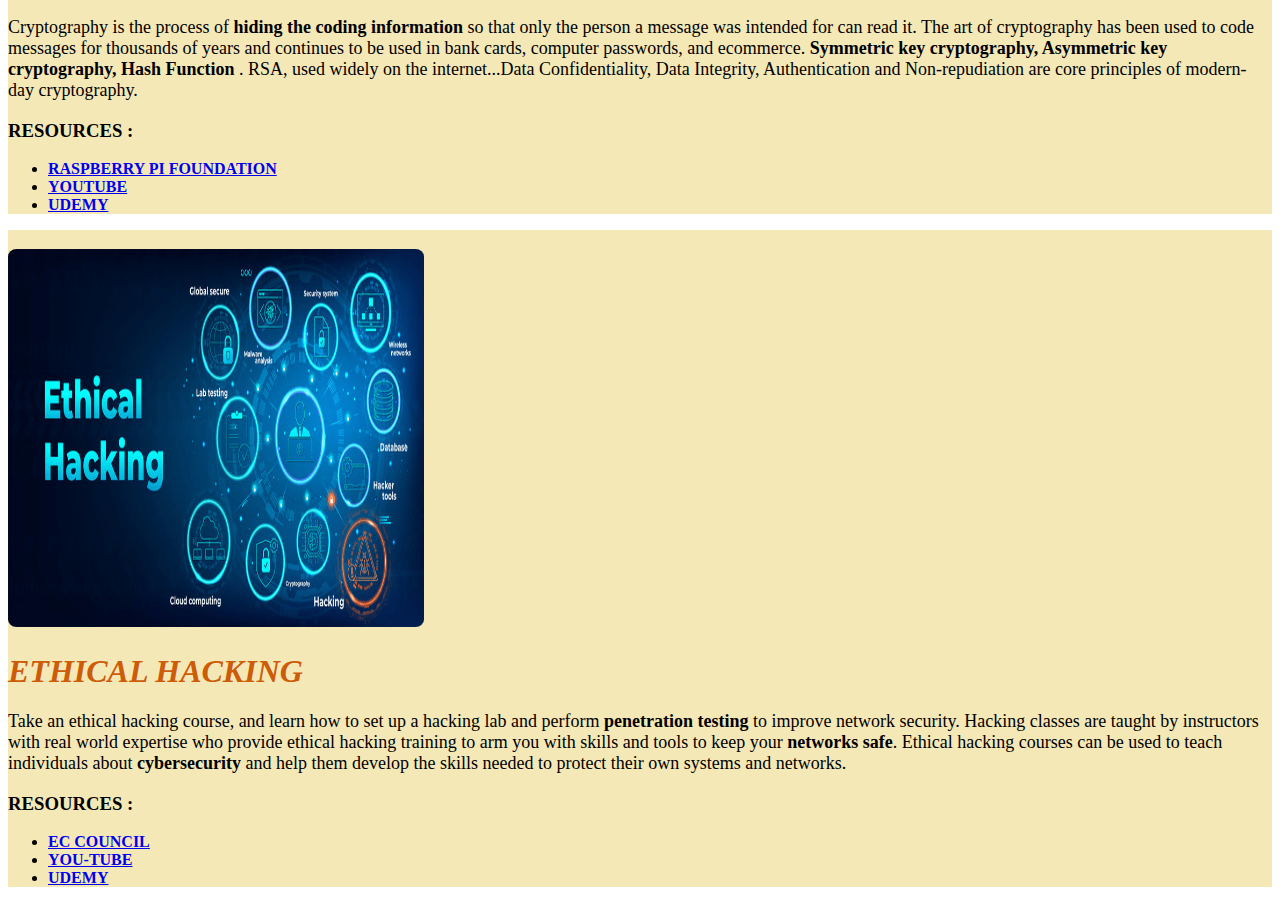
<file: cyberSecrtC.html>
<!DOCTYPE html>
<html lang="en">
<head>
    <meta charset="UTF-8">
    <meta name="viewport" content="width=device-width, initial-scale=1.0">
    <title>cyber security</title>
    <link href="https://cdn.jsdelivr.net/npm/bootstrap@5.3.2/dist/css/bootstrap.min.css" rel="stylesheet" integrity="sha384-T3c6CoIi6uLrA9TneNEoa7RxnatzjcDSCmG1MXxSR1GAsXEV/Dwwykc2MPK8M2HN" crossorigin="anonymous">
    <style>
      .container {
        background-color: #F5E8B7;
      }
      /* a {
        color: rgb(72, 6, 6);
      } */
      .img-fluid {
        margin-top: 0.5cm;
        height: 10cm;
        width: 11cm;
        border-radius: 2%;
      }
      .card-text{
        font-size: large;
      }
      .dropdown-menu {
        background-color: rgb(181, 176, 182);
      }
      .active {
        font-size: larger;
      }
      /* .gradient-background {
  background: linear-gradient(300deg, #f9f6f9, #f3f0f2, #d3a5cd);
  background-size: 180% 180%;
  animation: gradient-animation 18s ease infinite;
} */
.card-title{
  font-family :Georgia, 'Times New Roman', Times, serif;
  color: #CD5C08;
}   

    </style>
</head>
<body>
  <section>
    <nav class="navbar navbar-expand-lg bg-body-tertiary">
      <div class="container-fluid">
        <!-- icon  -->
        
        <svg xmlns="http://www.w3.org/2000/svg" width="50" height="50" fill="currentColor" class="bi bi-mortarboard-fill" viewBox="0 0 16 16">
          <path d="M8.211 2.047a.5.5 0 0 0-.422 0l-7.5 3.5a.5.5 0 0 0 .025.917l7.5 3a.5.5 0 0 0 .372 0L14 7.14V13a1 1 0 0 0-1 1v2h3v-2a1 1 0 0 0-1-1V6.739l.686-.275a.5.5 0 0 0 .025-.917l-7.5-3.5Z"/>
          <path d="M4.176 9.032a.5.5 0 0 0-.656.327l-.5 1.7a.5.5 0 0 0 .294.605l4.5 1.8a.5.5 0 0 0 .372 0l4.5-1.8a.5.5 0 0 0 .294-.605l-.5-1.7a.5.5 0 0 0-.656-.327L8 10.466 4.176 9.032Z"/>
        </svg>
        <i class="bi bi-mortarboard-fill"></i>
        <hr>
        <hr>
        <hr>
        <hr>
        <hr>
        <!-- me-auto -->
        <!-- <b><a class="navbar-brand" href="#">Navbar</a></b> -->
        <button class="navbar-toggler" type="button" data-bs-toggle="collapse" data-bs-target="#navbarSupportedContent" aria-controls="navbarSupportedContent" aria-expanded="false" aria-label="Toggle navigation">
          <span class="navbar-toggler-icon"></span>
        </button>
        <div class="collapse navbar-collapse navbar-brand text-end" id="navbarSupportedContent">
          <ul class="navbar-nav ms-auto me-auto mb-2 mb-lg-0">
            <li class="nav-item">
              <a class="nav-link active" aria-current="page" href="index.html">HOME</a>
            </li>
            <li class="nav-item">
              <a class="nav-link active" aria-current="page" href="about.html">ABOUT</a>
            </li>
            <li class="nav-item">
              <a class="nav-link active" href="college.html">COLLEGES</a>
            </li>
            <li class="nav-item dropdown">
              <a class="nav-link active dropdown-toggle" href="#" role="button" data-bs-toggle="dropdown" aria-expanded="false">
                COURSES
              </a>
              <ul class="dropdown-menu">
                <li><a class="dropdown-item" href="#">COMPUTER SCIENCE AND ENGINEERING</a></li>
                <li><a class="dropdown-item" href="dataSciC.html">DATA SCIENCE (DS)</a></li>
                <li><a class="dropdown-item" href="aimlC.html">ARTIFICIAL INTELLIGENCE & MACHINE LEARNING (AIML)</a></li>
                <li><a class="dropdown-item" href="cyberSecrtC.html">CYBER SECURITY</a></li>
                <li><a class="dropdown-item" href="macLearnC.html">MACHINE LEARNING</a></li>             
                <li><a class="dropdown-item" href="IOT_C.html">INTERNET OF THINGS (IOT)</a></li>             
                <li><a class="dropdown-item" href="eceC.html">ELECTRONIC AND COMMUNICATION ENGINEERING (ECE)</a></li>
                <li><a class="dropdown-item" href="eeeC.html">ELECTRICAL AND ELECTRONIC ENGINEERING (EEE)</a></li>
                <!-- <li><hr class="dropdown-divider"></li> -->
                <li><a class="dropdown-item" href="#">INFORMATION TECHNOLOGY (IT)</a></li>
              </ul>
            </li>
            
            <li class="nav-item">
              <a class="nav-link active" href="books.html">BOOKS</a>
            </li>
            <!-- <li class="nav-item">
              <a class="nav-link disabled" aria-disabled="true">Disabled</a>
            </li> -->
          </ul>
          <!-- <form class="d-flex" role="search">
            <input class="form-control me-2" type="search" placeholder="Search" aria-label="Search">
            <button class="btn btn-outline-success" type="submit">Search</button>
          </form> -->
        </div>
      </div>
    </nav>
  </section>

    <section>
        <div class="card container mb-lg-0 gradient-background" style="max-width: 2000px;">
          <div class="row g-0">
            <div class="col-md-4">
              <img src="images/intrCyberSec.png" class="img-fluid rounded-start" width="400" alt="python for data science" >
            </div>
            <div class="col-md-8">
              <div class="card-body">
                <em><h1  class="card-title">INTRODUCTION TO CYBER SECURITY</h1></em>
                <p class="card-text">Cyber Security is a process that's designed to <b>protect networks</b> and devices from <b>external threats</b>. Businesses typically employ Cyber Security professionals to protect their confidential information, maintain employee productivity, and enhance customer confidence in products and services.
                    Cyber Security is important because the government, Corporate, medical organizations, collect military, financial, process, and store the unprecedented amount of data on a computer and other properties like <b>personal information</b>, and these <b>private information</b> exposure could have negative consequences.
                </p>
                <h3>RESOURCES : </h3>
                <ul><li> <B><a href="https://www.edx.org/learn/cybersecurity/harvard-university-cs50-s-introduction-to-cybersecurity?index=product&queryID=81ff67d4769e36a48aa21b4663e347b9&position=1&results_level=second-level-results&term=Introduction+To+Cyber+Security&objectID=course-88391405-e329-495d-bf72-5de13bbf1846&campaign=CS50%27s+Introduction+to+Cybersecurity&source=edX&product_category=course&placement_url=https%3A%2F%2Fwww.edx.org%2Fsearch">COURSERA</a></B></li>
                <li><B><a href="https://youtu.be/hXSFdwIOfnE?si=NCCLBF-raCPp3MWB">YOU-TUBE</a></B></li>
                <li><B><a href="https://www.udemy.com/course/cybersecurity-from-beginner-to-expert/">UDEMY</a></B></li> </ul>
              
                <!-- <p class="card-text"><small class="text-body-secondary">Last updated 3 mins ago</small></p> -->
              </div>
            </div>
          </div>
        </div>
        </section>
        <section>
          <div class="card container mb-lg-0 gradient-background" style="max-width: 2000px;">
            <div class="row g-0">
              <div class="col-md-4">
                <img src="images/cryptography.png" class="img-fluid rounded-start" width="400" alt="statistics for data science">
              </div>
              <div class="col-md-8">
                <div class="card-body">
                  <em><h1 class="card-title">CRYPTOGRAPHY</h1></em>
                  <p class="card-text">Cryptography is the process of <b>hiding the coding information </b>so that only the person a message was intended for can read it. The art of cryptography has been used to code messages for thousands of years and continues to be used in bank cards, computer passwords, and ecommerce.
                    <b>Symmetric key cryptography, Asymmetric key cryptography, Hash Function </b>. RSA, used widely on the internet...Data Confidentiality, Data Integrity, Authentication and Non-repudiation are core principles of modern-day cryptography.
                  </p>
                  <h3>RESOURCES :</h3>
                  <ul> <li><b><a href="https://www.edx.org/learn/computer-programming/raspberry-pi-foundation-introduction-to-encryption-and-cryptography?index=product&queryID=9dfe5f53ff82ca4ec823a78fa7ce2ceb&position=1&results_level=first-level-results&term=cryptography&objectID=course-2bb28080-bf1e-43d4-b937-2a7ac77b77d7&campaign=Introduction+to+Encryption+and+Cryptography&source=edX&product_category=course&placement_url=https%3A%2F%2Fwww.edx.org%2Fsearch
                    ">RASPBERRY PI FOUNDATION</a></b></li>
                  <li><b><a href="https://www.youtube.com/live/C7vmouDOJYM?si=8haFPFLRcxp_VeYD">YOUTUBE</a></b></li>
                  <li><b><a href="https://www.udemy.com/course/learn-modern-security-and-cryptography-by-coding-in-python/">UDEMY</a></b></li> </ul>
                  <!-- <p class="card-text"><small class="text-body-secondary">Last updated 3 mins ago</small></p> -->
                </div>
              </div>
            </div>
          </div>
          </section>
          <section>
            <!-- card mb-3 -->
            <div class="card container mb-lg-0 gradient-background" style="max-width: 2000px;">
              <div class="row g-0">
                <div class="col-md-4">
                  <img src="images/ethiHack.png" class="img-fluid rounded-start" width="400" alt="sql for data science" >
                </div>
                <div class="col-md-8">
                  <div class="card-body">
                    <em><h1 class="card-title">ETHICAL HACKING</h1></em>
                    <p class="card-text">Take an ethical hacking course, and learn how to set up a hacking lab and perform <b>penetration testing </b>to improve network security. Hacking classes are taught by instructors with real world 
                        expertise who provide ethical hacking training to arm you with skills and tools to keep your <b>networks safe</b>. Ethical hacking courses can be used to teach individuals about <b>cybersecurity</b> and help them develop 
                        the skills needed to protect their own systems and networks.</p>
                    <!-- <p class="card-text"><small class="text-body-secondary">Last updated 3 mins ago</small></p> -->
                    <h3> RESOURCES :</h3>
                    <UL>
                      <li><b><a href="https://www.edx.org/learn/information-security/ec-council-ethical-hacking-essentials-ehe?index=product&queryID=a560840c25947d078214ba9b1e218511&position=1&results_level=first-level-results&term=Ethical+Hacking&objectID=course-adbb5b20-6df0-426e-9e71-1c076796950b&campaign=Ethical+Hacking+Essentials+%28EHE%29&source=edX&product_category=course&placement_url=https%3A%2F%2Fwww.edx.org%2Fsearch"> EC COUNCIL</a></b></li>
                      <li><b><a href="https://youtu.be/xQRmc7pNjRE?si=dpXXF2RbgG-jT2sN"> YOU-TUBE</a></b></li>
                      <li><b><a href="https://www.udemy.com/course/the-complete-ethical-hacking-course/"> UDEMY</a></b></li>
                    </UL>
                  </div>
                </div>
              </div>
            </div>
            </section>
      
      



    <script src="https://cdn.jsdelivr.net/npm/bootstrap@5.3.2/dist/js/bootstrap.bundle.min.js" integrity="sha384-C6RzsynM9kWDrMNeT87bh95OGNyZPhcTNXj1NW7RuBCsyN/o0jlpcV8Qyq46cDfL" crossorigin="anonymous"></script>
</body>
</html>
</file>
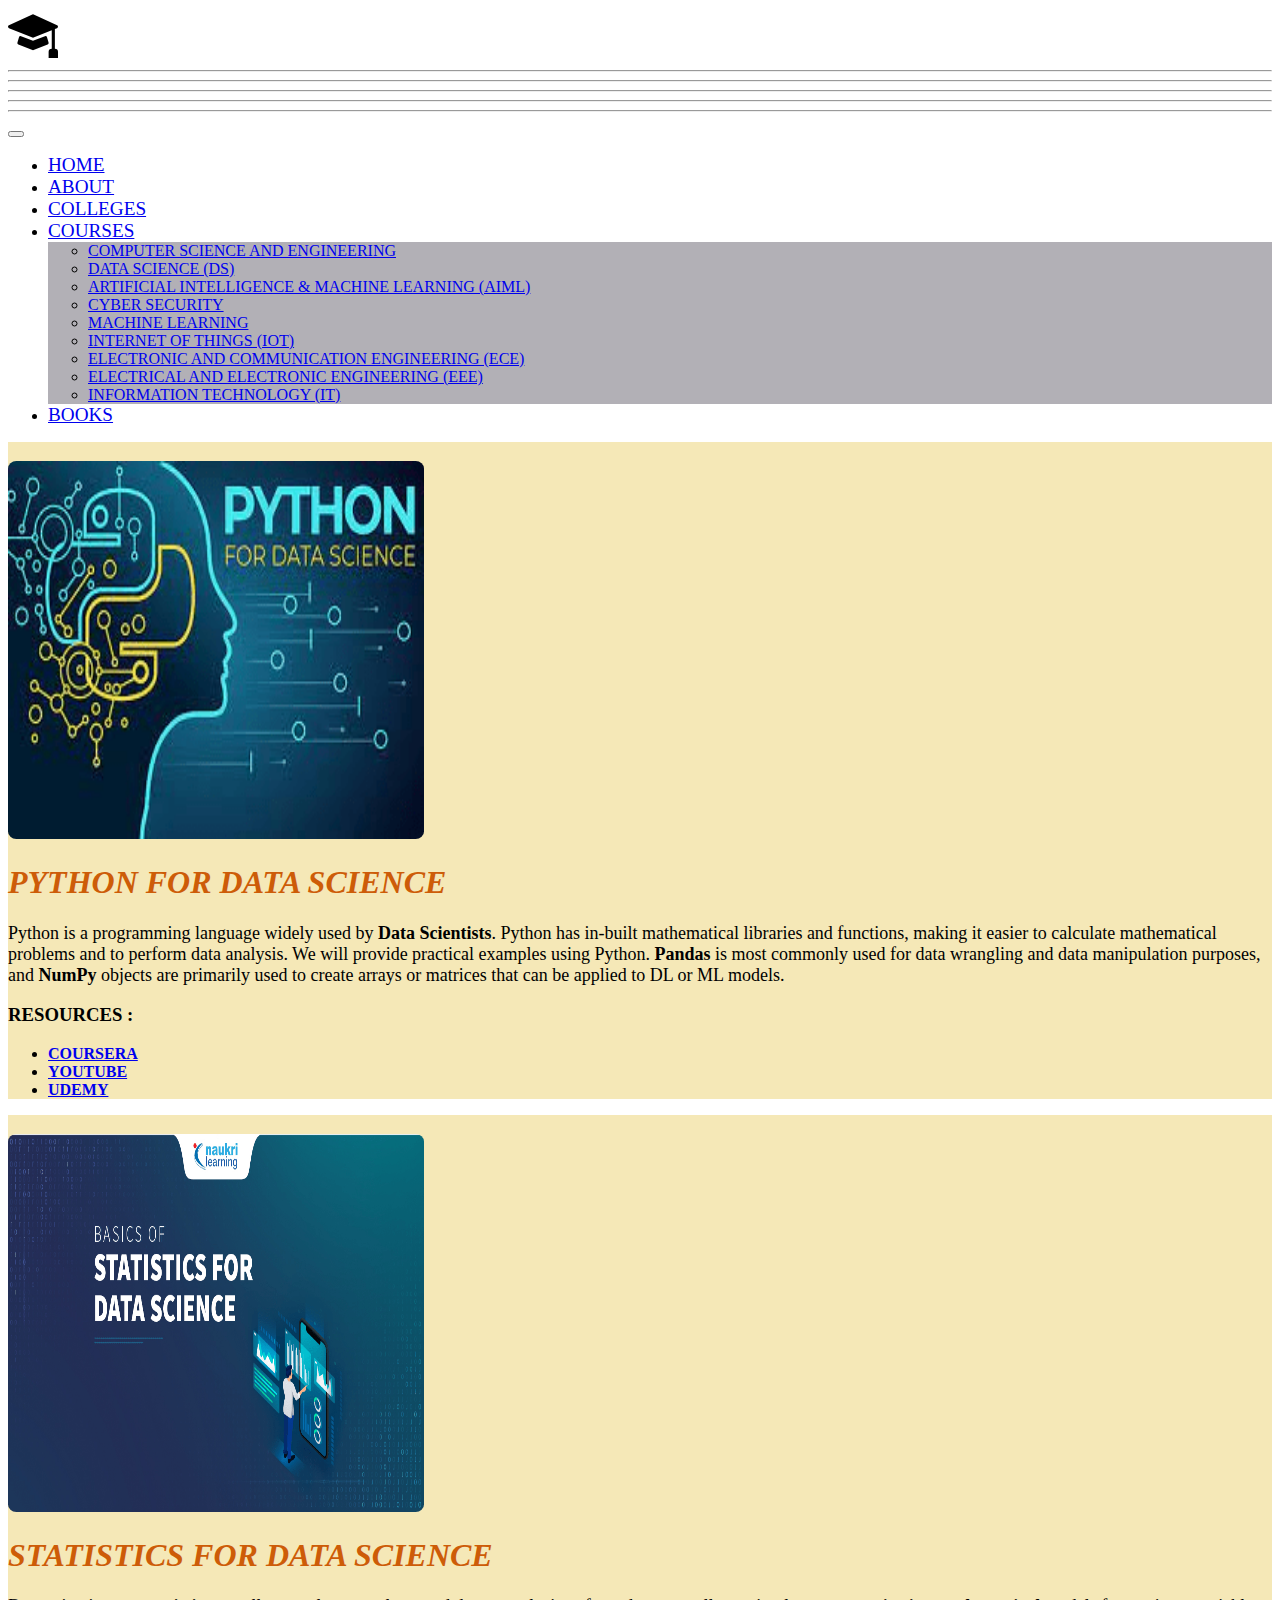
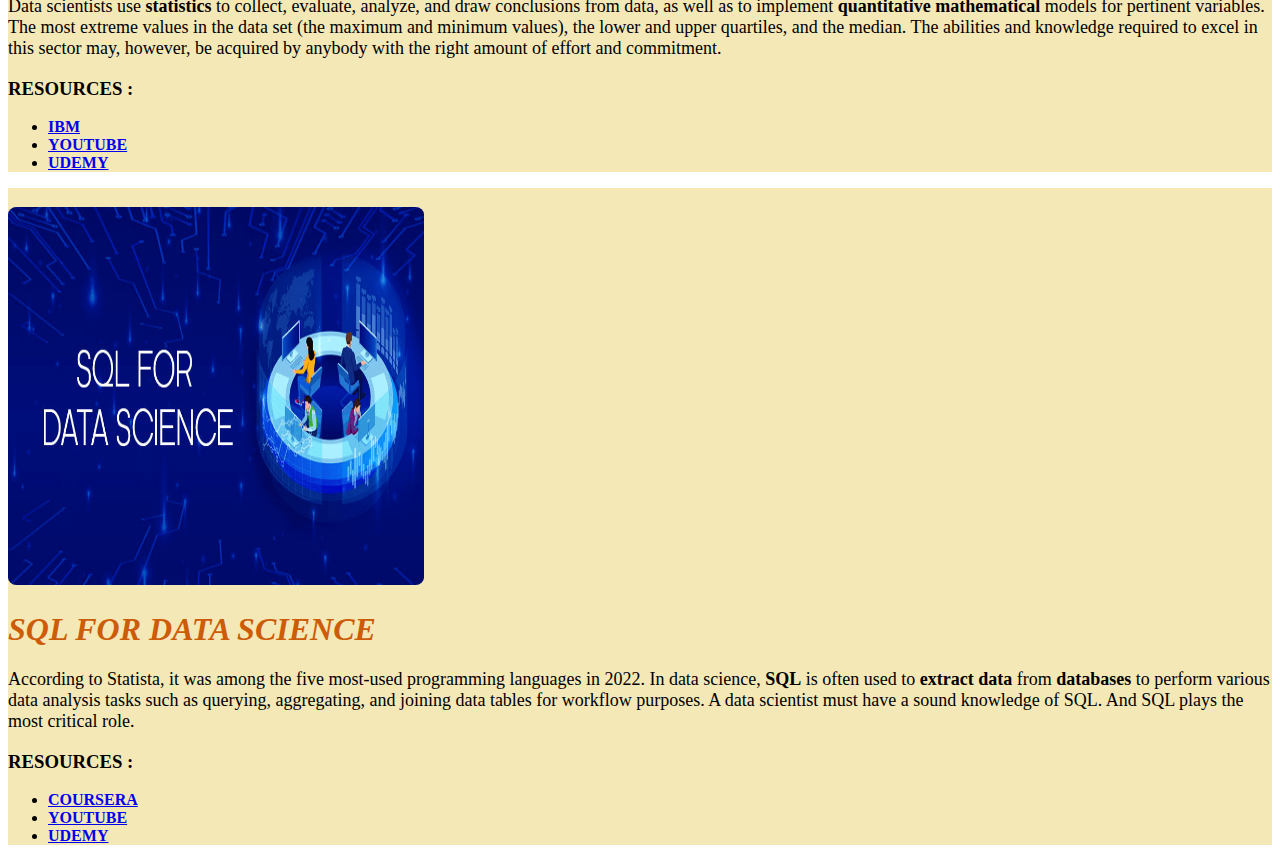
<file: dataSciC.html>
<!DOCTYPE html>
<html lang="en">
<head>
    <meta charset="UTF-8">
    <meta name="viewport" content="width=device-width, initial-scale=1.0">
    <title>Data_Science</title>
    <link href="https://cdn.jsdelivr.net/npm/bootstrap@5.3.2/dist/css/bootstrap.min.css" rel="stylesheet" integrity="sha384-T3c6CoIi6uLrA9TneNEoa7RxnatzjcDSCmG1MXxSR1GAsXEV/Dwwykc2MPK8M2HN" crossorigin="anonymous">
    <style>
      .container {
        background-color: #F5E8B7;
      }
      /* a {
        color: rgb(72, 6, 6);
      } */
      .img-fluid {
        margin-top: 0.5cm;
        height: 10cm;
        width: 11cm;
        border-radius: 2%;
      }
      .card-text{
        font-size: large;
      }
      .dropdown-menu {
       background-color: rgb(178, 176, 182);
      }
.active {
  font-size: larger;
}

/* .gradient-background {
  background: linear-gradient(300deg, #f9f6f9, #f3f0f2, #d3a5cd);
  background-size: 180% 180%;
  animation: gradient-animation 18s ease infinite;
} */
.card-title{
  font-family :Georgia, 'Times New Roman', Times, serif; 
  color: #CD5C08;
} 

    </style>
</head>
<body>
  <section>
    <nav class="navbar navbar-expand-lg bg-body-tertiary">
      <div class="container-fluid">
        <!-- icon  -->
        
        <svg xmlns="http://www.w3.org/2000/svg" width="50" height="50" fill="currentColor" class="bi bi-mortarboard-fill" viewBox="0 0 16 16">
          <path d="M8.211 2.047a.5.5 0 0 0-.422 0l-7.5 3.5a.5.5 0 0 0 .025.917l7.5 3a.5.5 0 0 0 .372 0L14 7.14V13a1 1 0 0 0-1 1v2h3v-2a1 1 0 0 0-1-1V6.739l.686-.275a.5.5 0 0 0 .025-.917l-7.5-3.5Z"/>
          <path d="M4.176 9.032a.5.5 0 0 0-.656.327l-.5 1.7a.5.5 0 0 0 .294.605l4.5 1.8a.5.5 0 0 0 .372 0l4.5-1.8a.5.5 0 0 0 .294-.605l-.5-1.7a.5.5 0 0 0-.656-.327L8 10.466 4.176 9.032Z"/>
        </svg>
        <i class="bi bi-mortarboard-fill"></i>
        <hr>
        <hr>
        <hr>
        <hr>
        <hr>
        <!-- me-auto -->
        <!-- <b><a class="navbar-brand" href="#">Navbar</a></b> -->
        <button class="navbar-toggler" type="button" data-bs-toggle="collapse" data-bs-target="#navbarSupportedContent" aria-controls="navbarSupportedContent" aria-expanded="false" aria-label="Toggle navigation">
          <span class="navbar-toggler-icon"></span>
        </button>
        <div class="collapse navbar-collapse navbar-brand text-end" id="navbarSupportedContent">
          <ul class="navbar-nav ms-auto me-auto mb-2 mb-lg-0">
            <li class="nav-item">
              <a class="nav-link active" aria-current="page" href="index.html">HOME</a>
            </li>
            <li class="nav-item">
              <a class="nav-link active" aria-current="page" href="about.html">ABOUT</a>
            </li>
            <li class="nav-item">
              <a class="nav-link active" href="college.html">COLLEGES</a>
            </li>
            <li class="nav-item dropdown">
              <a class="nav-link active dropdown-toggle" href="#" role="button" data-bs-toggle="dropdown" aria-expanded="false">
                COURSES
              </a>
              <ul class="dropdown-menu">
                <li><a class="dropdown-item" href="#">COMPUTER SCIENCE AND ENGINEERING</a></li>
                <li><a class="dropdown-item" href="dataSciC.html">DATA SCIENCE (DS)</a></li>
                <li><a class="dropdown-item" href="aimlC.html">ARTIFICIAL INTELLIGENCE & MACHINE LEARNING (AIML)</a></li>
                <li><a class="dropdown-item" href="cyberSecrtC.html">CYBER SECURITY</a></li>
                <li><a class="dropdown-item" href="macLearnC.html">MACHINE LEARNING</a></li>             
                <li><a class="dropdown-item" href="IOT_C.html">INTERNET OF THINGS (IOT)</a></li>             
                <li><a class="dropdown-item" href="eceC.html">ELECTRONIC AND COMMUNICATION ENGINEERING (ECE)</a></li>
                <li><a class="dropdown-item" href="eeeC.html">ELECTRICAL AND ELECTRONIC ENGINEERING (EEE)</a></li>
                <!-- <li><hr class="dropdown-divider"></li> -->
                <li><a class="dropdown-item" href="#">INFORMATION TECHNOLOGY (IT)</a></li>
              </ul>
            </li>
            <li class="nav-item">
              <a class="nav-link active" href="books.html">BOOKS</a>
            </li>
            <!-- <li class="nav-item">
              <a class="nav-link disabled" aria-disabled="true">Disabled</a>
            </li> -->
          </ul>
          <!-- <form class="d-flex" role="search">
            <input class="form-control me-2" type="search" placeholder="Search" aria-label="Search">
            <button class="btn btn-outline-success" type="submit">Search</button>
          </form> -->
        </div>
      </div>
    </nav>
  </section>


  <section>
  <div class="card container mb-lg-0 gradient-background" style="max-width: 2000px;">
    <div class="row g-0">
      <div class="col-md-4">
        <img src="images/dataScience.png" class="img-fluid rounded-start" width="400" alt="python for data science" >
      </div>
      <div class="col-md-8">
        <div class="card-body">
          <em><h1  class="card-title">PYTHON FOR DATA SCIENCE</h1></em>
          <p class="card-text">Python is a programming language widely used by <b>Data Scientists</b>. Python has in-built mathematical libraries and functions, making it easier to calculate mathematical problems and to perform data analysis. We will provide practical examples using Python.
            <b>Pandas</b> is most commonly used for data wrangling and data manipulation purposes, and <b>NumPy</b> objects are primarily used to create arrays or matrices that can be applied to DL or ML models.</p>
          <h3> RESOURCES : </H3>
          <ul><li> <B><a href="https://www.edx.org/learn/python/ibm-python-basics-for-data-science?index=product&qu
            eryID=be31997a4e9a81a8eeadcece9780ec06&position=1&results_level=second-level-r
            esults&term=Python+For+Data+Science&objectID=course-381a0046-5d78-4790-8776-7
            4620d59f48e&campaign=Python+Basics+for+Data+Science&source=edX&product_cate
            gory=course&placement_url=https%3A%2F%2Fwww.edx.org%2Fsearch">COURSERA</a></B></li>
          <li><B><a href="https://youtu.be/LHBE6Q9XlzI?si=kncU0Mdj8QAhNNDu">YOUTUBE</a></B></li>
          <li><B><a href="https://www.udemy.com/course/python-for-data-science-and-machine-learning-bootcamp/">UDEMY</a></B></li> </ul>
        
          <!-- <p class="card-text"><small class="text-body-secondary">Last updated 3 mins ago</small></p> -->
        </div>
      </div>
    </div>
  </div>
  </section>
  <section>
    <div class="card container mb-lg-0 gradient-background" style="max-width: 2000px;">
      <div class="row g-0">
        <div class="col-md-4">
          <img src="images/DS.png" class="img-fluid rounded-start" width="400" alt="statistics for data science">
        </div>
        <div class="col-md-8">
          <div class="card-body">
            <em><h1 class="card-title">STATISTICS FOR DATA SCIENCE</h1></em>
            <p class="card-text">Data scientists use <b>statistics</b> to collect, evaluate, analyze, and draw conclusions from data, as well as to implement <b>quantitative mathematical </b>models for pertinent variables. The most extreme values in the data set (the maximum and minimum values), 
              the lower and upper quartiles, and the median. The abilities and knowledge required to excel in this sector may, however, be acquired by anybody with the right amount of effort and commitment.</p>
            <h3>  RESOURCES :</h3>
            <ul> <li><b><a href="https://www.edx.org/learn/computer-programming/ibm-introduction-to-statistics-for-data-s
              cience-using-python?index=product&queryID=c2f6338d9eaf5801c61c9dab10cb7b4c&p
              osition=1&results_level=first-level-results&term=Statistics+For+Data+Science&objectID=
              course-ae9667ef-a636-465c-a342-25492f42a954&campaign=Introduction+to+Statistics+
              for+Data+Science+using+Python&source=edX&product_category=course&placement_u
              rl=https%3A%2F%2Fwww.edx.org%2Fsearch
              ">IBM</a></b></li>
            <li><b><a href="https://youtu.be/fis26HvvDII?si=rIqA2joae5hszaSk">YOUTUBE</a></b></li>
            <li><b><a href="https://www.udemy.com/course/statistics-probability-for-data-science/">UDEMY</a></b></li> </ul>
            <!-- <p class="card-text"><small class="text-body-secondary">Last updated 3 mins ago</small></p> -->
          </div>
        </div>
      </div>
    </div>
    </section>
    <section>
      <!-- card mb-3 -->
      <div class="card container mb-lg-0 gradient-background" style="max-width: 2000px;">
        <div class="row g-0">
          <div class="col-md-4">
            <img src="images/sql2.png" class="img-fluid rounded-start" width="400" alt="sql for data science" >
          </div>
          <div class="col-md-8">
            <div class="card-body">
              <em><h1 class="card-title">SQL FOR DATA SCIENCE</h1></em>
              <p class="card-text">According to Statista, it was among the five most-used programming languages in 2022. In data science, <b>SQL</b> is often used to <b>extract data </b>from <b>databases </b>to perform various data analysis tasks such as querying, aggregating, and joining data tables for workflow purposes.
                A data scientist must have a sound knowledge of SQL. And SQL plays the most critical role.</p>
              <!-- <p class="card-text"><small class="text-body-secondary">Last updated 3 mins ago</small></p> -->
              <h3> RESOURCES :</h3>
              <UL>
                <li><b><a href="https://www.edx.org/learn/data-science/ibm-sql-for-data-science?index=product&queryID
                  =3b96c24a14ebfb4fe8211922e9d0299f&position=1&results_level=second-level-results&
                  term=SQL+For+Data+Science&objectID=course-2b907cc6-4020-4242-a369-38a48ae95
                  f83&campaign=SQL+for+Data+Science&source=edX&product_category=course&place
                  ment_url=https%3A%2F%2Fwww.edx.org%2Fsearch"> COURSERA</a></b></li>
                <li><b><a href="https://www.youtube.com/live/ENcm7FNR_9I?si=q_abUoyQC1ormwam"> YOUTUBE</a></b></li>
                <li><b><a href="https://www.udemy.com/course/master-sql-for-data-science/"> UDEMY</a></b></li>
              </UL>
            </div>
          </div>
        </div>
      </div>
      </section>


    <script src="https://cdn.jsdelivr.net/npm/bootstrap@5.3.2/dist/js/bootstrap.bundle.min.js" integrity="sha384-C6RzsynM9kWDrMNeT87bh95OGNyZPhcTNXj1NW7RuBCsyN/o0jlpcV8Qyq46cDfL" crossorigin="anonymous"></script>
</body>
</html>
</file>
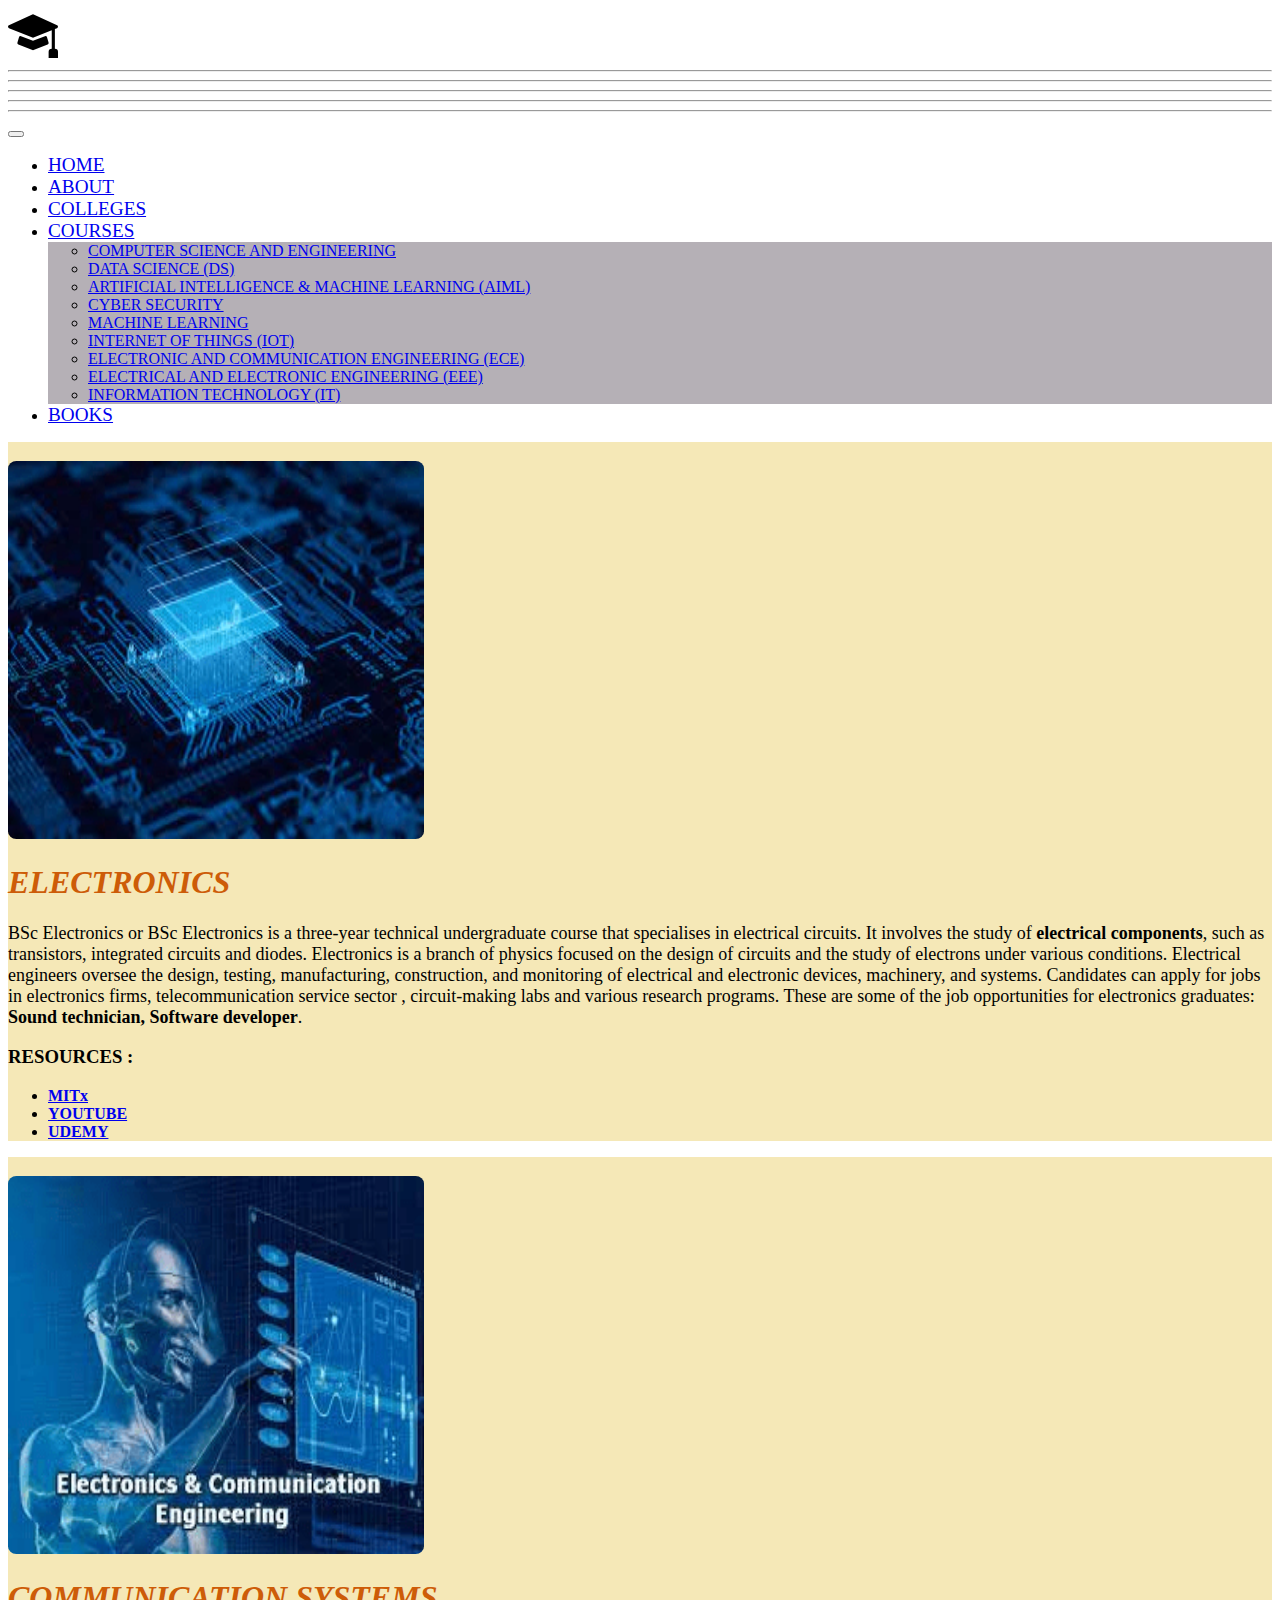
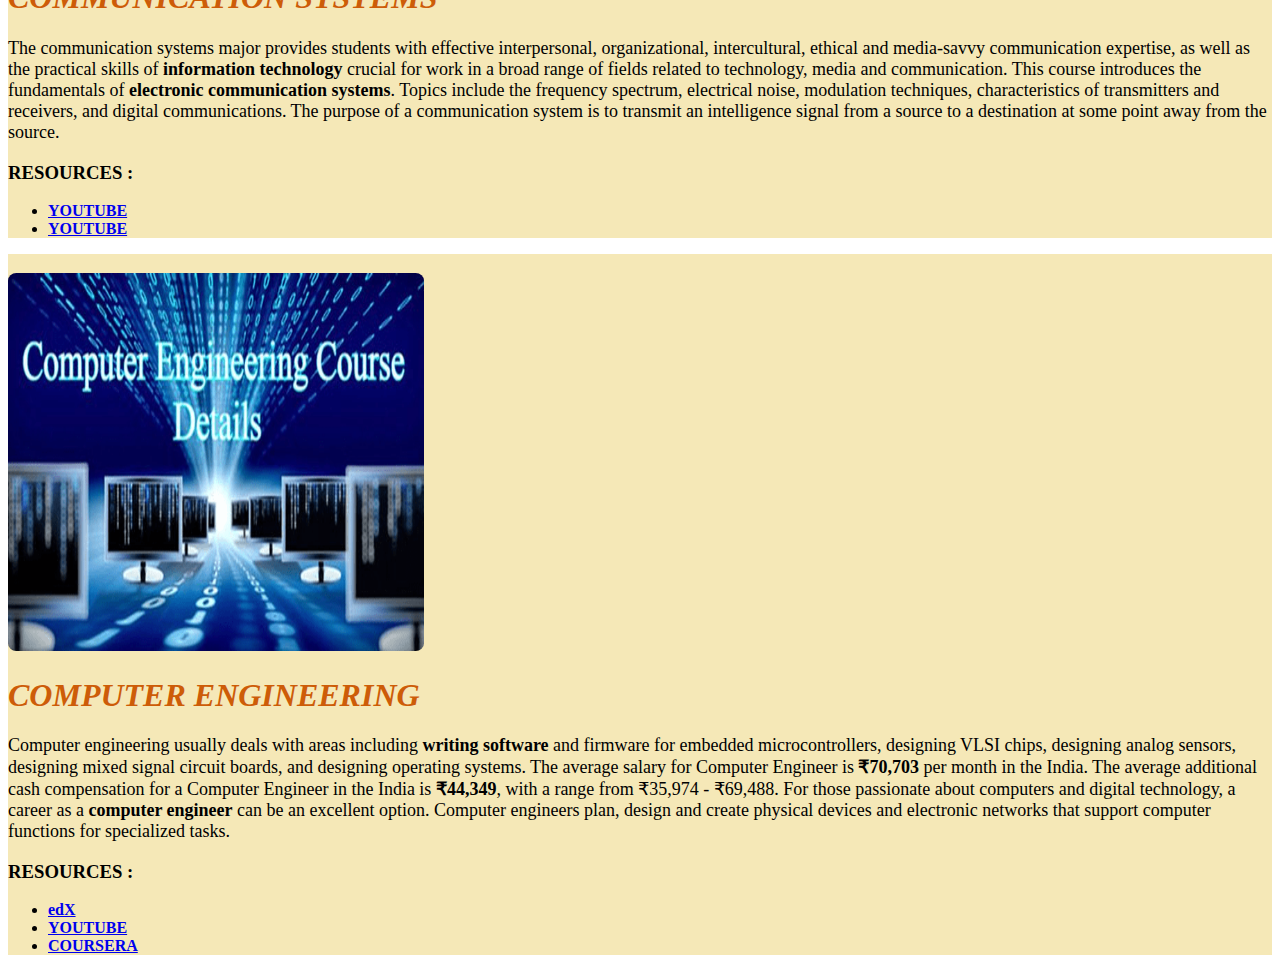
<file: eceC.html>
<!DOCTYPE html>
<html lang="en">
<head>
    <meta charset="UTF-8">
    <meta name="viewport" content="width=device-width, initial-scale=1.0">
    <title>ECE</title>
    <link href="https://cdn.jsdelivr.net/npm/bootstrap@5.3.2/dist/css/bootstrap.min.css" rel="stylesheet" integrity="sha384-T3c6CoIi6uLrA9TneNEoa7RxnatzjcDSCmG1MXxSR1GAsXEV/Dwwykc2MPK8M2HN" crossorigin="anonymous">
    <style>
      .container {
        background-color: #F5E8B7;
      }
      /* a {
        color: rgb(72, 6, 6);
      } */
      .img-fluid {
        margin-top: 0.5cm;
        height: 10cm;
        width: 11cm;
        border-radius: 2%;
      }
      .card-text{
        font-size: large;
      }
      .dropdown-menu {
  background-color: rgb(181, 176, 182);
}
.active {
  font-size: larger;
}
/* .gradient-background {
  background: linear-gradient(300deg, #f9f6f9, #f3f0f2, #d3a5cd);
  background-size: 180% 180%;
  animation: gradient-animation 18s ease infinite;
} */
.card-title{
  font-family :Georgia, 'Times New Roman', Times, serif;
  color: #CD5C08;
}   
    </style>
</head>
<body>
  <section>
    <nav class="navbar navbar-expand-lg bg-body-tertiary">
      <div class="container-fluid">
        <!-- icon  -->
        
        <svg xmlns="http://www.w3.org/2000/svg" width="50" height="50" fill="currentColor" class="bi bi-mortarboard-fill" viewBox="0 0 16 16">
          <path d="M8.211 2.047a.5.5 0 0 0-.422 0l-7.5 3.5a.5.5 0 0 0 .025.917l7.5 3a.5.5 0 0 0 .372 0L14 7.14V13a1 1 0 0 0-1 1v2h3v-2a1 1 0 0 0-1-1V6.739l.686-.275a.5.5 0 0 0 .025-.917l-7.5-3.5Z"/>
          <path d="M4.176 9.032a.5.5 0 0 0-.656.327l-.5 1.7a.5.5 0 0 0 .294.605l4.5 1.8a.5.5 0 0 0 .372 0l4.5-1.8a.5.5 0 0 0 .294-.605l-.5-1.7a.5.5 0 0 0-.656-.327L8 10.466 4.176 9.032Z"/>
        </svg>
        <i class="bi bi-mortarboard-fill"></i>
        <hr>
        <hr>
        <hr>
        <hr>
        <hr>
        <!-- me-auto -->
        <!-- <b><a class="navbar-brand" href="#">Navbar</a></b> -->
        <button class="navbar-toggler" type="button" data-bs-toggle="collapse" data-bs-target="#navbarSupportedContent" aria-controls="navbarSupportedContent" aria-expanded="false" aria-label="Toggle navigation">
          <span class="navbar-toggler-icon"></span>
        </button>
        <div class="collapse navbar-collapse navbar-brand text-end" id="navbarSupportedContent">
          <ul class="navbar-nav ms-auto me-auto mb-2 mb-lg-0">
            <li class="nav-item">
              <a class="nav-link active" aria-current="page" href="index.html">HOME</a>
            </li>
            <li class="nav-item">
              <a class="nav-link active" aria-current="page" href="about.html">ABOUT</a>
            </li>
            <li class="nav-item">
              <a class="nav-link active" href="college.html">COLLEGES</a>
            </li>
            <li class="nav-item dropdown">
              <a class="nav-link active dropdown-toggle" href="#" role="button" data-bs-toggle="dropdown" aria-expanded="false">
                COURSES
              </a>
              <ul class="dropdown-menu">
                <li><a class="dropdown-item" href="#">COMPUTER SCIENCE AND ENGINEERING</a></li>
                <li><a class="dropdown-item" href="dataSciC.html">DATA SCIENCE (DS)</a></li>
                <li><a class="dropdown-item" href="aimlC.html">ARTIFICIAL INTELLIGENCE & MACHINE LEARNING (AIML)</a></li>
                <li><a class="dropdown-item" href="cyberSecrtC.html">CYBER SECURITY</a></li>
                <li><a class="dropdown-item" href="macLearnC.html">MACHINE LEARNING</a></li>             
                <li><a class="dropdown-item" href="IOT_C.html">INTERNET OF THINGS (IOT)</a></li>             
                <li><a class="dropdown-item" href="eceC.html">ELECTRONIC AND COMMUNICATION ENGINEERING (ECE)</a></li>
                <li><a class="dropdown-item" href="eeeC.html">ELECTRICAL AND ELECTRONIC ENGINEERING (EEE)</a></li>
                <!-- <li><hr class="dropdown-divider"></li> -->
                <li><a class="dropdown-item" href="#">INFORMATION TECHNOLOGY (IT)</a></li>
              </ul>
            </li>
            
            <li class="nav-item">
              <a class="nav-link active" href="books.html">BOOKS</a>
            </li>
            <!-- <li class="nav-item">
              <a class="nav-link disabled" aria-disabled="true">Disabled</a>
            </li> -->
          </ul>
          <!-- <form class="d-flex" role="search">
            <input class="form-control me-2" type="search" placeholder="Search" aria-label="Search">
            <button class="btn btn-outline-success" type="submit">Search</button>
          </form> -->
        </div>
      </div>
    </nav>
  </section>

    <section>
        <div class="card container mb-lg-0 gradient-background" style="max-width: 2000px;">
          <div class="row g-0">
            <div class="col-md-4">
              <img src="images/electronics.png" class="img-fluid rounded-start" width="400" alt="python for data science" >
            </div>
            <div class="col-md-8">
              <div class="card-body">
                <em><h1  class="card-title">ELECTRONICS</h1></em>
                <p class="card-text">BSc Electronics or BSc Electronics is a three-year technical undergraduate course that specialises in electrical circuits. It involves the study of <b>electrical components</b>, such as transistors, integrated circuits and diodes. 
                    Electronics is a branch of physics focused on the design of circuits and the study of electrons under various conditions. Electrical engineers oversee the design, testing, manufacturing, construction, and monitoring of electrical and electronic devices, machinery, and systems.
                    Candidates can apply for jobs in electronics firms, telecommunication service sector , circuit-making labs and various research programs. These are some of the job opportunities for electronics graduates: <b>Sound technician, Software developer</b>.
                </p>
                <h3>RESOURCES : </h3>
                <ul><li> <B><a href="https://www.edx.org/xseries/mitx-circuits-and-electronics?index=product&queryID=d2372ffd556b0416293d87e2bd59d718&position=1&results_level=first-level-results&term=electronics&objectID=program-927093e3-46ba-4f44-a861-0f8c7aec4f74&campaign=Circuits+and+Electronics&source=edX&product_category=xseries&placement_url=https%3A%2F%2Fwww.edx.org%2Fsearch">MITx</a></B></li>
                <li><B><a href="https://youtube.com/playlist?list=PL0o_zxa4K1BV9E-N8tSExU1djL6slnjbL&si=ln4JkITY6FpVsedC">YOUTUBE</a></B></li>
                <li><B><a href="https://www.udemy.com/course/electronics-for-complete-beginners/">UDEMY</a></B></li> </ul>
              
                <!-- <p class="card-text"><small class="text-body-secondary">Last updated 3 mins ago</small></p> -->
              </div>
            </div>
          </div>
        </div>
        </section>
        <section>
          <div class="card container mb-lg-0 gradient-background" style="max-width: 2000px;">
            <div class="row g-0">
              <div class="col-md-4">
                <img src="images/commuSys.png" class="img-fluid rounded-start" width="400" alt="statistics for data science">
              </div>
              <div class="col-md-8">
                <div class="card-body">
                  <em><h1 class="card-title">COMMUNICATION SYSTEMS</h1></em>
                  <p class="card-text">The communication systems major provides students with effective interpersonal, organizational, intercultural, ethical and media-savvy communication expertise, as well as the practical skills of <b>information technology</b> crucial for work in a broad range of fields related to technology, media and communication. 
                    This course introduces the fundamentals of <b>electronic communication systems</b>. Topics include the frequency spectrum, electrical noise, modulation techniques, characteristics of transmitters and receivers, and digital communications. 
                    The purpose of a communication system is to transmit an intelligence signal from a source to a destination at some point away from the source.
                  </p>
                  <h3>RESOURCES :</h3>
                  <ul><!--  <li><b><a href="https://www.udacity.com/course/intro-to-artificial-intelligence--cs271?irclickid=3vFXFx3AJxyPUmDRK-wIvVB4UkFWLvUdqWwCTU0&irgwc=1&utm_source=affiliate&utm_medium=&aff=2406137&utm_term=&utm_campaign=__&utm_content=&adid=786224">UDACITY</a></b></li> -->
                  <li><b><a href="https://www.youtube.com/playlist?list=PLb2wGSuEdRG8lKGO4q7NXE6QDWISAsBkZ">YOUTUBE</a></b></li>
                  <li><b><a href="https://www.youtube.com/playlist?list=PLb2wGSuEdRG8lKGO4q7NXE6QDWISAsBkZ">YOUTUBE</a></b></li> </ul>
                  <!-- <p class="card-text"><small class="text-body-secondary">Last updated 3 mins ago</small></p> -->
                </div>
              </div>
            </div>
          </div>
          </section>
          <section>
            <!-- card mb-3 -->
            <div class="card container mb-lg-0 gradient-background" style="max-width: 2000px;">
              <div class="row g-0">
                <div class="col-md-4">
                  <img src="images/compEngin.png" class="img-fluid rounded-start" width="400" alt="sql for data science" >
                </div>
                <div class="col-md-8">
                  <div class="card-body">
                    <em><h1 class="card-title">COMPUTER ENGINEERING</h1></em>
                    <p class="card-text">Computer engineering usually deals with areas including <b>writing software </b>and firmware for embedded microcontrollers, designing VLSI chips, designing analog sensors, designing mixed signal circuit boards, and designing operating systems. 
                        The average salary for Computer Engineer is <b>₹70,703 </b>per month in the India. The average additional cash compensation for a Computer Engineer in the India is <b>₹44,349</b>, with a range from ₹35,974 - ₹69,488. 
                        For those passionate about computers and digital technology, a career as a <b>computer engineer</b> can be an excellent option. Computer engineers plan, design and create physical devices and electronic networks that support computer functions for specialized tasks.
                    </p>
                    <!-- <p class="card-text"><small class="text-body-secondary">Last updated 3 mins ago</small></p> -->
                    <h3> RESOURCES :</h3>
                    <UL>
                      <li><b><a href="https://www.edx.org/learn/computer-engineering"> edX</a></b></li>
                      <li><b><a href="https://www.youtube.com/playlist?list=PLG9aCp4uE-s0xddCBjwMDnEVyc523WbA2"> YOUTUBE</a></b></li>
                      <li><b><a href="https://www.coursera.org/courses?query=computer%20engineering"> COURSERA</a></b></li>
                    </UL>
                  </div>
                </div>
              </div>
            </div>
            </section>
      
      



    <script src="https://cdn.jsdelivr.net/npm/bootstrap@5.3.2/dist/js/bootstrap.bundle.min.js" integrity="sha384-C6RzsynM9kWDrMNeT87bh95OGNyZPhcTNXj1NW7RuBCsyN/o0jlpcV8Qyq46cDfL" crossorigin="anonymous"></script>
</body>
</html>
</file>
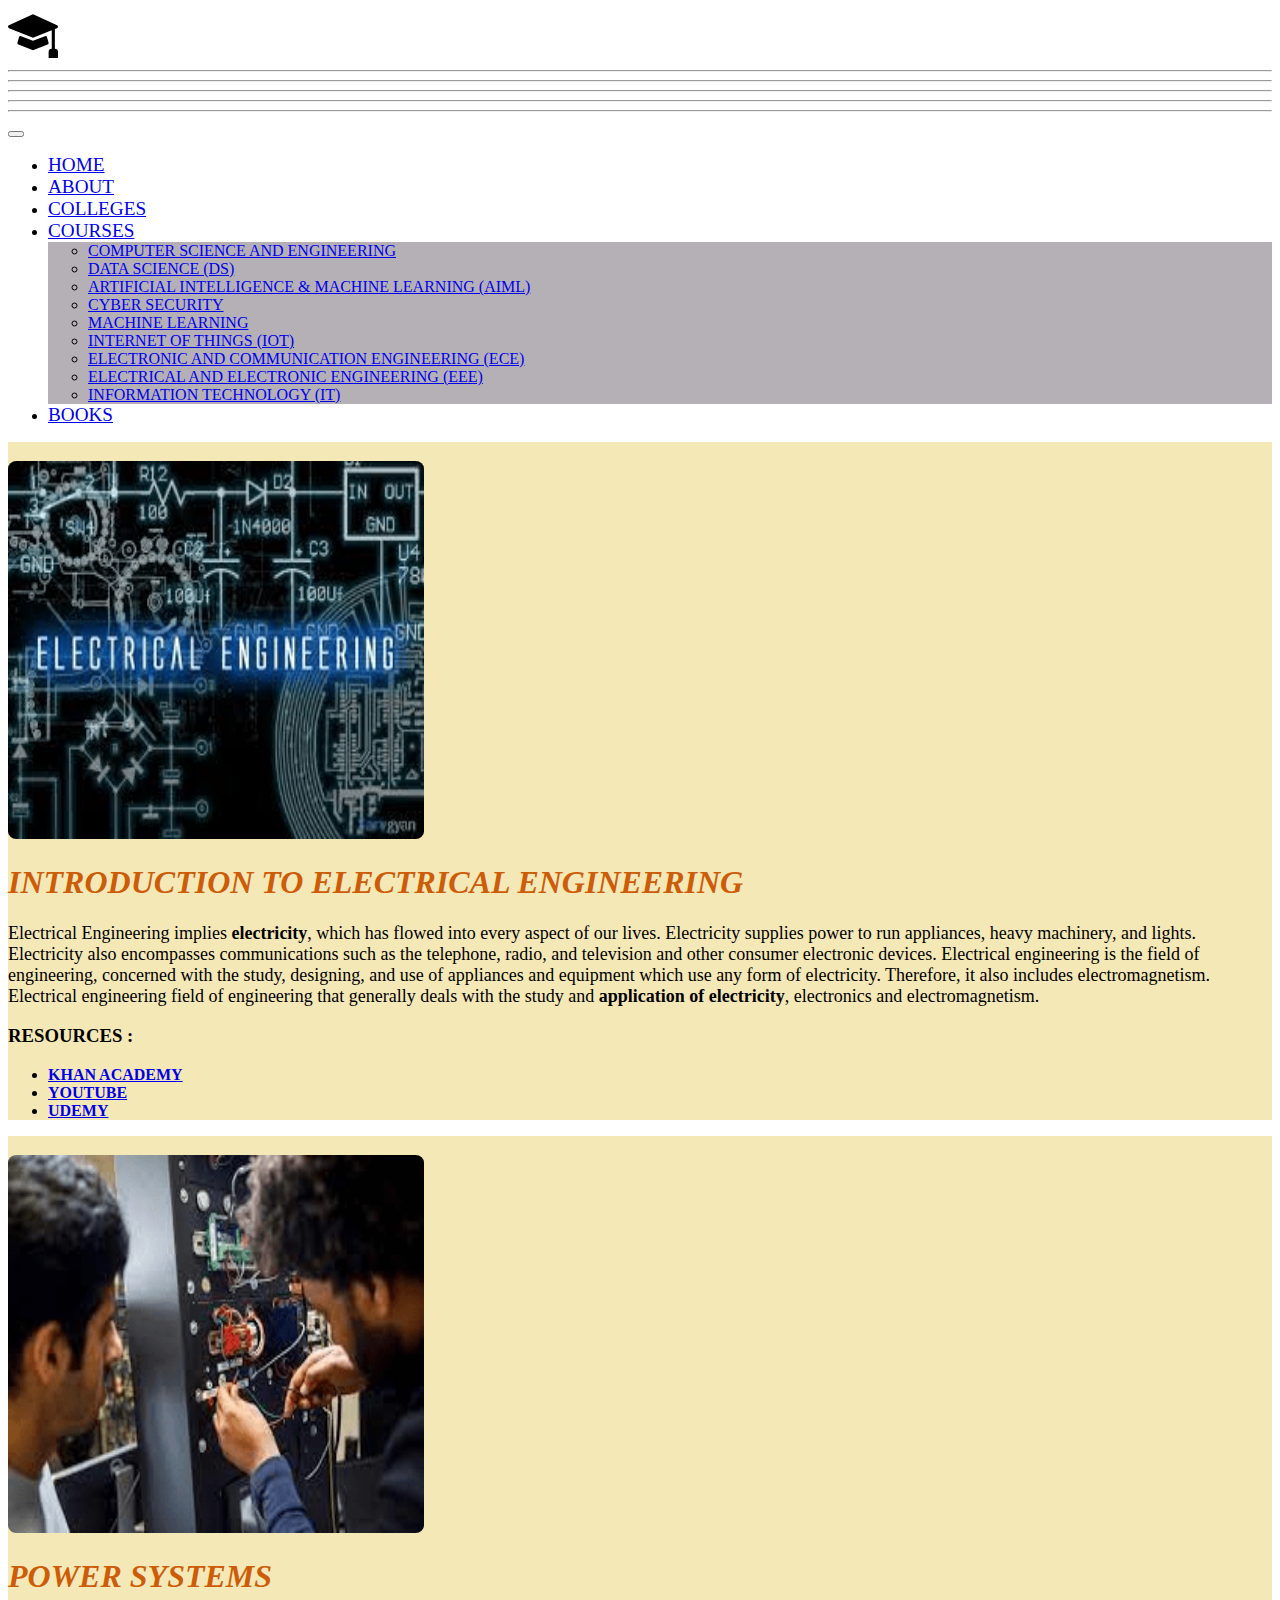
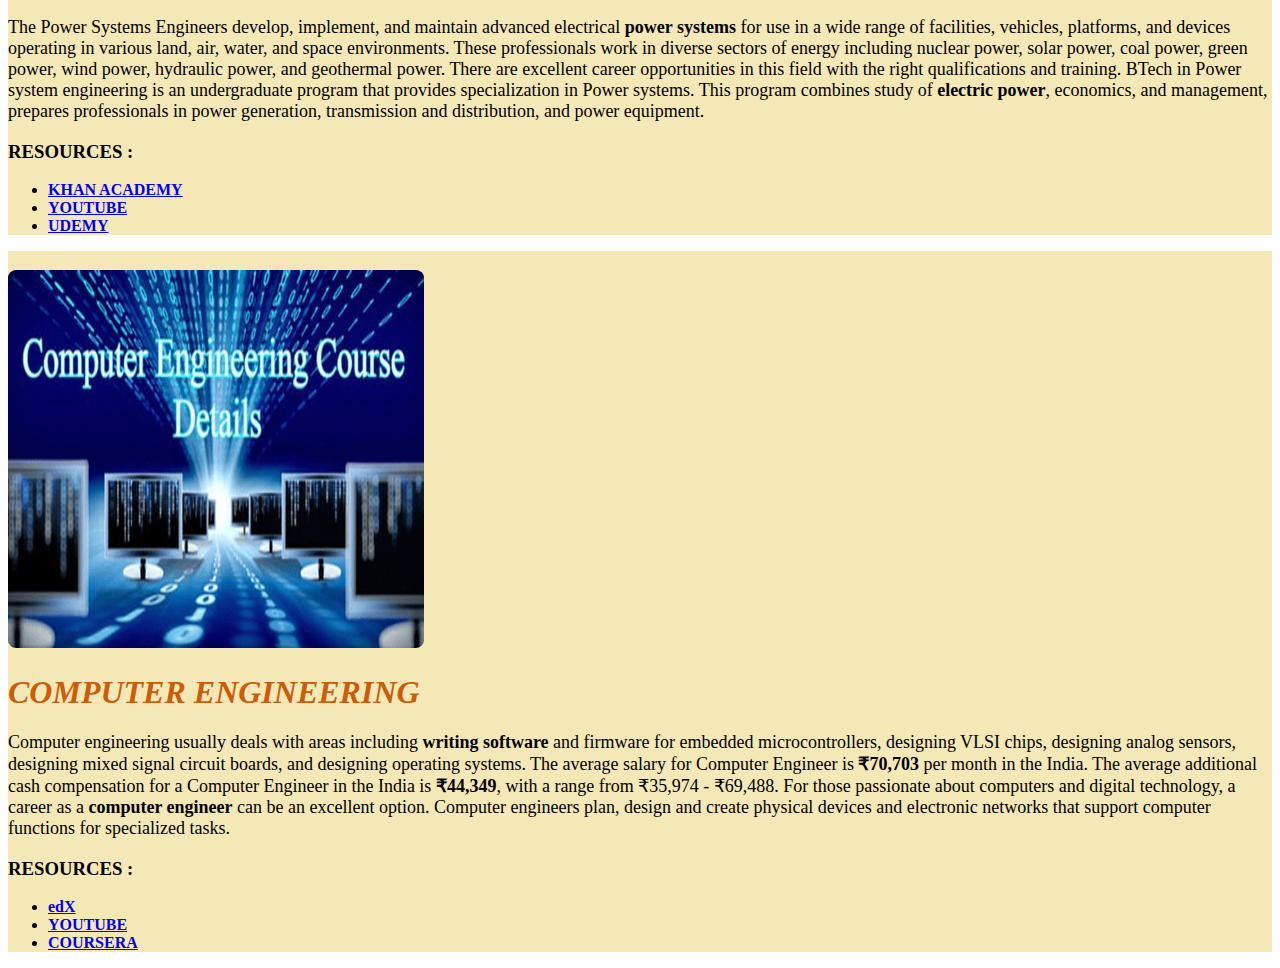
<file: eeeC.html>
<!DOCTYPE html>
<html lang="en">
<head>
    <meta charset="UTF-8">
    <meta name="viewport" content="width=device-width, initial-scale=1.0">
    <title>EEE</title>
    <link href="https://cdn.jsdelivr.net/npm/bootstrap@5.3.2/dist/css/bootstrap.min.css" rel="stylesheet" integrity="sha384-T3c6CoIi6uLrA9TneNEoa7RxnatzjcDSCmG1MXxSR1GAsXEV/Dwwykc2MPK8M2HN" crossorigin="anonymous">
    <style>
      .container {
        background-color: #F5E8B7;
      }
      /* a {
        color: rgb(72, 6, 6);
      } */
      .img-fluid {
        margin-top: 0.5cm;
        height: 10cm;
        width: 11cm;
        border-radius: 2%;
      }
      .card-text{
        font-size: large;
      }
      .dropdown-menu {
  background-color: rgb(181, 176, 182);
}
.active {
  font-size: larger;
}
/* .gradient-background {
  background: linear-gradient(300deg, #f9f6f9, #f3f0f2, #d3a5cd);
  background-size: 180% 180%;
  animation: gradient-animation 18s ease infinite;
} */
.card-title{
  font-family :Georgia, 'Times New Roman', Times, serif;
  color: #CD5C08;
}   
    </style>
</head>
<body>
  <section>
    <nav class="navbar navbar-expand-lg bg-body-tertiary">
      <div class="container-fluid">
        <!-- icon  -->
        
        <svg xmlns="http://www.w3.org/2000/svg" width="50" height="50" fill="currentColor" class="bi bi-mortarboard-fill" viewBox="0 0 16 16">
          <path d="M8.211 2.047a.5.5 0 0 0-.422 0l-7.5 3.5a.5.5 0 0 0 .025.917l7.5 3a.5.5 0 0 0 .372 0L14 7.14V13a1 1 0 0 0-1 1v2h3v-2a1 1 0 0 0-1-1V6.739l.686-.275a.5.5 0 0 0 .025-.917l-7.5-3.5Z"/>
          <path d="M4.176 9.032a.5.5 0 0 0-.656.327l-.5 1.7a.5.5 0 0 0 .294.605l4.5 1.8a.5.5 0 0 0 .372 0l4.5-1.8a.5.5 0 0 0 .294-.605l-.5-1.7a.5.5 0 0 0-.656-.327L8 10.466 4.176 9.032Z"/>
        </svg>
        <i class="bi bi-mortarboard-fill"></i>
        <hr>
        <hr>
        <hr>
        <hr>
        <hr>
        <!-- me-auto -->
        <!-- <b><a class="navbar-brand" href="#">Navbar</a></b> -->
        <button class="navbar-toggler" type="button" data-bs-toggle="collapse" data-bs-target="#navbarSupportedContent" aria-controls="navbarSupportedContent" aria-expanded="false" aria-label="Toggle navigation">
          <span class="navbar-toggler-icon"></span>
        </button>
        <div class="collapse navbar-collapse navbar-brand text-end" id="navbarSupportedContent">
          <ul class="navbar-nav ms-auto me-auto mb-2 mb-lg-0">
            <li class="nav-item">
              <a class="nav-link active" aria-current="page" href="index.html">HOME</a>
            </li>
            <li class="nav-item">
              <a class="nav-link active" aria-current="page" href="about.html">ABOUT</a>
            </li>
            <li class="nav-item">
              <a class="nav-link active" href="college.html">COLLEGES</a>
            </li>
            <li class="nav-item dropdown">
              <a class="nav-link active dropdown-toggle" href="#" role="button" data-bs-toggle="dropdown" aria-expanded="false">
                COURSES
              </a>
              <ul class="dropdown-menu">
                <li><a class="dropdown-item" href="#">COMPUTER SCIENCE AND ENGINEERING</a></li>
                <li><a class="dropdown-item" href="dataSciC.html">DATA SCIENCE (DS)</a></li>
                <li><a class="dropdown-item" href="aimlC.html">ARTIFICIAL INTELLIGENCE & MACHINE LEARNING (AIML)</a></li>
                <li><a class="dropdown-item" href="cyberSecrtC.html">CYBER SECURITY</a></li>
                <li><a class="dropdown-item" href="macLearnC.html">MACHINE LEARNING</a></li>             
                <li><a class="dropdown-item" href="IOT_C.html">INTERNET OF THINGS (IOT)</a></li>             
                <li><a class="dropdown-item" href="eceC.html">ELECTRONIC AND COMMUNICATION ENGINEERING (ECE)</a></li>
                <li><a class="dropdown-item" href="eeeC.html">ELECTRICAL AND ELECTRONIC ENGINEERING (EEE)</a></li>
                <!-- <li><hr class="dropdown-divider"></li> -->
                <li><a class="dropdown-item" href="#">INFORMATION TECHNOLOGY (IT)</a></li>
              </ul>
            </li>
            
            <li class="nav-item">
              <a class="nav-link active" href="books.html">BOOKS</a>
            </li>
            <!-- <li class="nav-item">
              <a class="nav-link disabled" aria-disabled="true">Disabled</a>
            </li> -->
          </ul>
          <!-- <form class="d-flex" role="search">
            <input class="form-control me-2" type="search" placeholder="Search" aria-label="Search">
            <button class="btn btn-outline-success" type="submit">Search</button>
          </form> -->
        </div>
      </div>
    </nav>
  </section>

    <section>
        <div class="card container mb-lg-0 gradient-background" style="max-width: 2000px;">
          <div class="row g-0">
            <div class="col-md-4">
              <img src="images/intrToElecEngin.png" class="img-fluid rounded-start" width="400" alt="python for data science" >
            </div>
            <div class="col-md-8">
              <div class="card-body">
                <em><h1  class="card-title">INTRODUCTION TO ELECTRICAL ENGINEERING</h1></em>
                <p class="card-text">Electrical Engineering implies <b>electricity</b>, which has flowed into every aspect of our lives. Electricity supplies power to run appliances, heavy machinery, and lights. Electricity also encompasses communications such as the telephone, radio, and television and other consumer electronic devices. 
                    Electrical engineering is the field of engineering, concerned with the study, designing, and use of appliances and equipment which use any form of electricity. Therefore, it also includes electromagnetism.
                    Electrical engineering field of engineering that generally deals with the study and <b>application of electricity</b>, electronics and electromagnetism. 
                </p>
                <h3>RESOURCES : </h3>
                <ul><li> <B><a href=": https://www.khanacademy.org/science/electrical-engineering/introduction-to-ee">KHAN ACADEMY</a></B></li>
                <li><B><a href="https://youtube.com/playlist?list=PLp6ek2hDcoNCc3IgSGVjIsiMhM_Ll9FEn&si=_Rp0LycSgwoLzlDQ">YOUTUBE</a></B></li>
                <li><B><a href="https://www.udemy.com/course/introduction-to-electrical-engineering/">UDEMY</a></B></li> </ul>
              
                <!-- <p class="card-text"><small class="text-body-secondary">Last updated 3 mins ago</small></p> -->
              </div>
            </div>
          </div>
        </div>
        </section>
        <section>
          <div class="card container mb-lg-0 gradient-background" style="max-width: 2000px;">
            <div class="row g-0">
              <div class="col-md-4">
                <img src="images/powSys.png" class="img-fluid rounded-start" width="400" alt="statistics for data science">
              </div>
              <div class="col-md-8">
                <div class="card-body">
                  <em><h1 class="card-title">POWER SYSTEMS</h1></em>
                  <p class="card-text">The Power Systems Engineers develop, implement, and maintain advanced electrical <b>power systems</b> for use in a wide range of facilities, vehicles, platforms, and devices operating in various land, air, water, and space environments. 
                    These professionals work in diverse sectors of energy including nuclear power, solar power, coal power, green power, wind power, hydraulic power, and geothermal power. There are excellent career opportunities in this field with the right qualifications and training. 
                    BTech in Power system engineering is an undergraduate program that provides specialization in Power systems. This program combines study of <b>electric power</b>, economics, and management, prepares professionals in power generation, transmission and distribution, and power equipment.
                  </p>
                  <h3>RESOURCES :</h3>
                  <ul> <li><b><a href="https://www.khanacademy.org/science/electrical-engineering/ee-signals">KHAN ACADEMY</a></b></li>
                  <li><b><a href="https://youtube.com/playlist?list=PLs5_Rtf2P2r6OYRAop3T2lf5uOdWjl6EG&si=Z2nnrJeyf5aB6hnd">YOUTUBE</a></b></li>
                  <li><b><a href="https://www.udemy.com/course/power-system-analysis-part-1-fundamentals/">UDEMY</a></b></li> </ul>
                  <!-- <p class="card-text"><small class="text-body-secondary">Last updated 3 mins ago</small></p> -->
                </div>
              </div>
            </div>
          </div>
          </section>
          <section>
            <!-- card mb-3 -->
            <div class="card container mb-lg-0 gradient-background" style="max-width: 2000px;">
              <div class="row g-0">
                <div class="col-md-4">
                  <img src="images/compEngin.png" class="img-fluid rounded-start" width="400" alt="sql for data science" >
                </div>
                <div class="col-md-8">
                  <div class="card-body">
                    <em><h1 class="card-title">COMPUTER ENGINEERING</h1></em>
                    <p class="card-text">Computer engineering usually deals with areas including <b>writing software </b>and firmware for embedded microcontrollers, designing VLSI chips, designing analog sensors, designing mixed signal circuit boards, and designing operating systems. 
                        The average salary for Computer Engineer is <b>₹70,703 </b>per month in the India. The average additional cash compensation for a Computer Engineer in the India is <b>₹44,349</b>, with a range from ₹35,974 - ₹69,488. 
                        For those passionate about computers and digital technology, a career as a <b>computer engineer</b> can be an excellent option. Computer engineers plan, design and create physical devices and electronic networks that support computer functions for specialized tasks.
                    </p>
                    <!-- <p class="card-text"><small class="text-body-secondary">Last updated 3 mins ago</small></p> -->
                    <h3> RESOURCES :</h3>
                    <UL>
                      <li><b><a href="https://www.edx.org/learn/computer-engineering"> edX</a></b></li>
                      <li><b><a href="https://www.youtube.com/playlist?list=PLG9aCp4uE-s0xddCBjwMDnEVyc523WbA2"> YOUTUBE</a></b></li>
                      <li><b><a href="https://www.coursera.org/courses?query=computer%20engineering"> COURSERA</a></b></li>
                    </UL>
                  </div>
                </div>
              </div>
            </div>
            </section>
      
      



    <script src="https://cdn.jsdelivr.net/npm/bootstrap@5.3.2/dist/js/bootstrap.bundle.min.js" integrity="sha384-C6RzsynM9kWDrMNeT87bh95OGNyZPhcTNXj1NW7RuBCsyN/o0jlpcV8Qyq46cDfL" crossorigin="anonymous"></script>
</body>
</html>
</file>
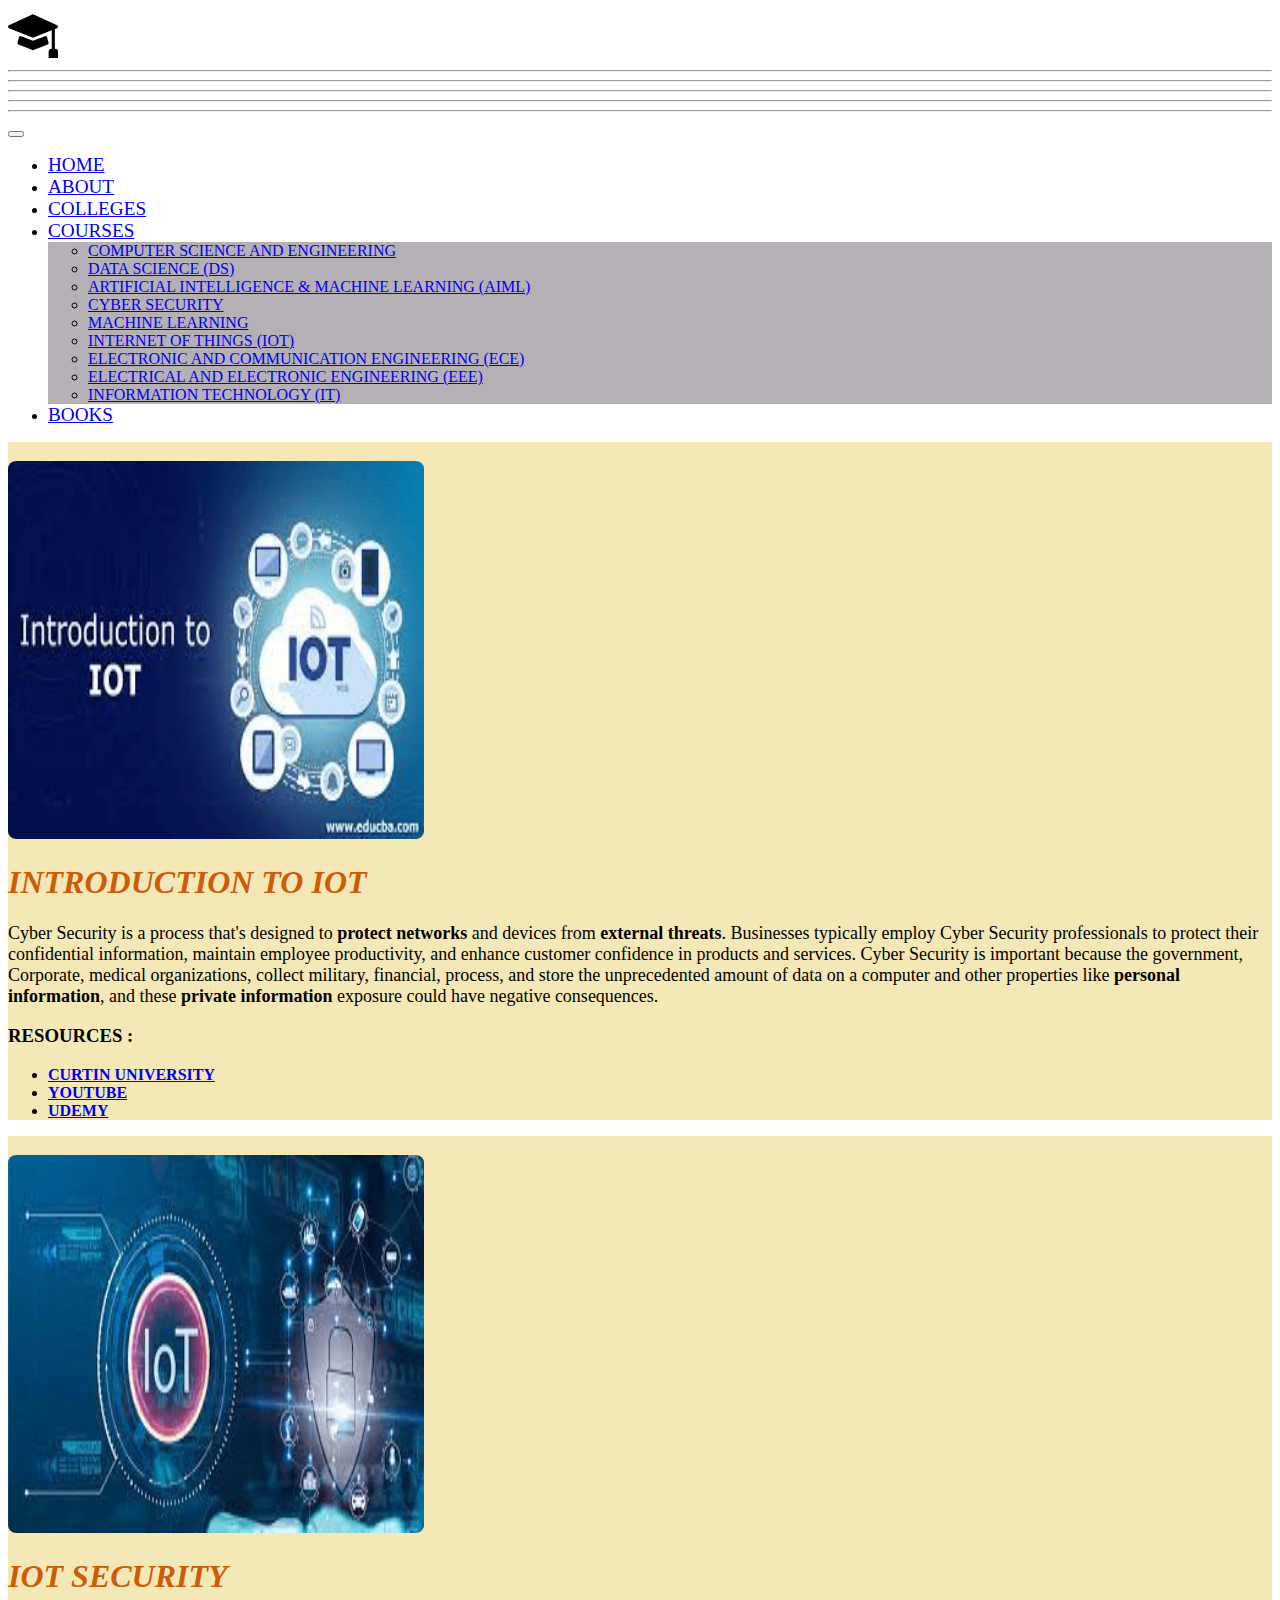
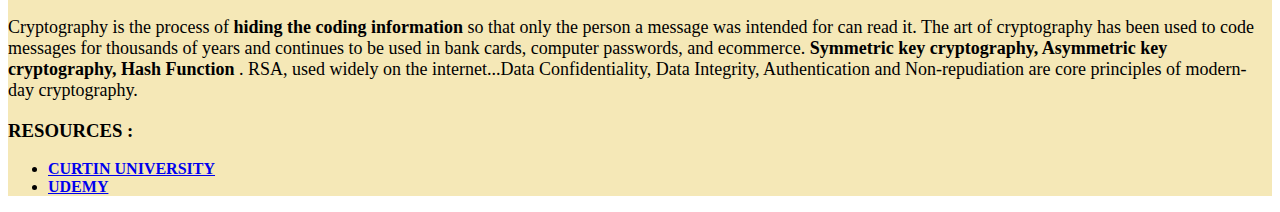
<file: IOT_C.html>
<!DOCTYPE html>
<html lang="en">
<head>
    <meta charset="UTF-8">
    <meta name="viewport" content="width=device-width, initial-scale=1.0">
    <title>cyber security</title>
    <link href="https://cdn.jsdelivr.net/npm/bootstrap@5.3.2/dist/css/bootstrap.min.css" rel="stylesheet" integrity="sha384-T3c6CoIi6uLrA9TneNEoa7RxnatzjcDSCmG1MXxSR1GAsXEV/Dwwykc2MPK8M2HN" crossorigin="anonymous">
    <style>
      .container {
        background-color: #F5E8B7;
      }
      /* a {
        color: rgb(72, 6, 6);
      } */
      .img-fluid {
        margin-top: 0.5cm;
        height: 10cm;
        width: 11cm;
        border-radius: 2%;
      }
      .card-text{
        font-size: large;
      }
      .dropdown-menu {
  background-color: rgb(181, 176, 182);
}
.active {
  font-size: larger;
}
/* .gradient-background {
  background: linear-gradient(300deg, #f9f6f9, #f3f0f2, #d3a5cd);
  background-size: 180% 180%;
  animation: gradient-animation 18s ease infinite;
} */
.card-title{
  font-family :Georgia, 'Times New Roman', Times, serif;
  color: #CD5C08;
}   
    </style>
</head>
<body>
  <section>
    <nav class="navbar navbar-expand-lg bg-body-tertiary">
      <div class="container-fluid">
        <!-- icon  -->
        
        <svg xmlns="http://www.w3.org/2000/svg" width="50" height="50" fill="currentColor" class="bi bi-mortarboard-fill" viewBox="0 0 16 16">
          <path d="M8.211 2.047a.5.5 0 0 0-.422 0l-7.5 3.5a.5.5 0 0 0 .025.917l7.5 3a.5.5 0 0 0 .372 0L14 7.14V13a1 1 0 0 0-1 1v2h3v-2a1 1 0 0 0-1-1V6.739l.686-.275a.5.5 0 0 0 .025-.917l-7.5-3.5Z"/>
          <path d="M4.176 9.032a.5.5 0 0 0-.656.327l-.5 1.7a.5.5 0 0 0 .294.605l4.5 1.8a.5.5 0 0 0 .372 0l4.5-1.8a.5.5 0 0 0 .294-.605l-.5-1.7a.5.5 0 0 0-.656-.327L8 10.466 4.176 9.032Z"/>
        </svg>
        <i class="bi bi-mortarboard-fill"></i>
        <hr>
        <hr>
        <hr>
        <hr>
        <hr>
        <!-- me-auto -->
        <!-- <b><a class="navbar-brand" href="#">Navbar</a></b> -->
        <button class="navbar-toggler" type="button" data-bs-toggle="collapse" data-bs-target="#navbarSupportedContent" aria-controls="navbarSupportedContent" aria-expanded="false" aria-label="Toggle navigation">
          <span class="navbar-toggler-icon"></span>
        </button>
        <div class="collapse navbar-collapse navbar-brand text-end" id="navbarSupportedContent">
          <ul class="navbar-nav ms-auto me-auto mb-2 mb-lg-0">
            <li class="nav-item">
              <a class="nav-link active" aria-current="page" href="index.html">HOME</a>
            </li>
            <li class="nav-item">
              <a class="nav-link active" aria-current="page" href="about.html">ABOUT</a>
            </li>
            <li class="nav-item">
              <a class="nav-link active" href="college.html">COLLEGES</a>
            </li>
            <li class="nav-item dropdown">
              <a class="nav-link active dropdown-toggle" href="#" role="button" data-bs-toggle="dropdown" aria-expanded="false">
                COURSES
              </a>
              <ul class="dropdown-menu">
                <li><a class="dropdown-item" href="#">COMPUTER SCIENCE AND ENGINEERING</a></li>
                <li><a class="dropdown-item" href="dataSciC.html">DATA SCIENCE (DS)</a></li>
                <li><a class="dropdown-item" href="aimlC.html">ARTIFICIAL INTELLIGENCE & MACHINE LEARNING (AIML)</a></li>
                <li><a class="dropdown-item" href="cyberSecrtC.html">CYBER SECURITY</a></li>
                <li><a class="dropdown-item" href="macLearnC.html">MACHINE LEARNING</a></li>             
                <li><a class="dropdown-item" href="IOT_C.html">INTERNET OF THINGS (IOT)</a></li>             
                <li><a class="dropdown-item" href="eceC.html">ELECTRONIC AND COMMUNICATION ENGINEERING (ECE)</a></li>
                <li><a class="dropdown-item" href="eeeC.html">ELECTRICAL AND ELECTRONIC ENGINEERING (EEE)</a></li>
                <!-- <li><hr class="dropdown-divider"></li> -->
                <li><a class="dropdown-item" href="#">INFORMATION TECHNOLOGY (IT)</a></li>
              </ul>
            </li>
            
            <li class="nav-item">
              <a class="nav-link active" href="books.html">BOOKS</a>
            </li>
            <!-- <li class="nav-item">
              <a class="nav-link disabled" aria-disabled="true">Disabled</a>
            </li> -->
          </ul>
          <!-- <form class="d-flex" role="search">
            <input class="form-control me-2" type="search" placeholder="Search" aria-label="Search">
            <button class="btn btn-outline-success" type="submit">Search</button>
          </form> -->
        </div>
      </div>
    </nav>
  </section>

    <section>
        <div class="card container mb-lg-0 gradient-background" style="max-width: 2000px;">
          <div class="row g-0">
            <div class="col-md-4">
              <img src="images/iOT.png" class="img-fluid rounded-start" width="400" alt="python for data science" >
            </div>
            <div class="col-md-8">
              <div class="card-body">
                <em><h1  class="card-title">INTRODUCTION TO IOT</h1></em>
                <p class="card-text">Cyber Security is a process that's designed to <b>protect networks</b> and devices from <b>external threats</b>. Businesses typically employ Cyber Security professionals to protect their confidential information, maintain employee productivity, and enhance customer confidence in products and services.
                    Cyber Security is important because the government, Corporate, medical organizations, collect military, financial, process, and store the unprecedented amount of data on a computer and other properties like <b>personal information</b>, and these <b>private information</b> exposure could have negative consequences.
                </p>
                <h3>RESOURCES : </h3>
                <ul><li> <B><a href="https://www.edx.org/learn/iot-internet-of-things/curtin-university-introduction-to-the-intern
                    et-of-things-iot?index=product&queryID=bf90183c7f0357739c700a8c0a87d349&position
                    =3&results_level=first-level-results&term=Introduction+To+IOT&objectID=course-518212
                    30-63f3-49bb-86af-0d3073a28648&campaign=Introduction+to+the+Internet+of+Things+
                    %28IoT%29&source=edX&product_category=course&placement_url=https%3A%2F%2
                    Fwww.edx.org%2Fsearch
                    ">CURTIN UNIVERSITY</a></B></li>
                <li><B><a href="https://youtu.be/h0gWfVCSGQQ?si=-UPRnzWgmWS0hZ3L">YOUTUBE</a></B></li>
                <li><B><a href="https://www.udemy.com/course/introduction-to-aws-iot/">UDEMY</a></B></li> </ul>
              
                <!-- <p class="card-text"><small class="text-body-secondary">Last updated 3 mins ago</small></p> -->
              </div>
            </div>
          </div>
        </div>
        </section>
        <section>
          <div class="card container mb-lg-0 gradient-background" style="max-width: 2000px;">
            <div class="row g-0">
              <div class="col-md-4">
                <img src="images/IOT_SEC.png" class="img-fluid rounded-start" width="400" alt="statistics for data science">
              </div>
              <div class="col-md-8">
                <div class="card-body">
                  <em><h1 class="card-title">IOT SECURITY</h1></em>
                  <p class="card-text">Cryptography is the process of <b>hiding the coding information </b>so that only the person a message was intended for can read it. The art of cryptography has been used to code messages for thousands of years and continues to be used in bank cards, computer passwords, and ecommerce.
                    <b>Symmetric key cryptography, Asymmetric key cryptography, Hash Function </b>. RSA, used widely on the internet...Data Confidentiality, Data Integrity, Authentication and Non-repudiation are core principles of modern-day cryptography.
                  </p>
                  <h3>RESOURCES :</h3>
                  <ul> <li><b><a href="
                    https://www.edx.org/learn/computer-programming/curtin-university-cybersecurity-and-pri
                    vacy-in-the-iot?index=product&queryID=067509769c847a115037a6fe113d2878&positio
                    n=1&results_level=first-level-results&term=IOT+Security&objectID=course-aea32c0b-0d
                    17-4ead-8996-a880b32aa433&campaign=Cybersecurity+and+Privacy+in+the+IoT&sour
                    ce=edX&product_category=course&placement_url=https%3A%2F%2Fwww.edx.org%2F
                    search">CURTIN UNIVERSITY</a></b></li>
                  <!-- <li><b><a href="https://www.youtube.com/live/C7vmouDOJYM?si=8haFPFLRcxp_VeYD">YOU-TUBE</a></b></li> -->
                  <li><b><a href="https://www.udemy.com/course/learn-modern-security-and-cryptography-by-coding-in-python/">UDEMY</a></b></li> </ul>
                  <!-- <p class="card-text"><small class="text-body-secondary">Last updated 3 mins ago</small></p> -->
                </div>
              </div>
            </div>
          </div>
          </section>
          
          <!-- <section>
            
            <div class="card container mb-lg-0" style="max-width: 2000px;">
              <div class="row g-0">
                <div class="col-md-4">
                  <img src="images/sql.png" class="img-fluid rounded-start" width="400" alt="sql for data science" >
                </div>
                <div class="col-md-8">
                  <div class="card-body">
                    <em><h1 class="card-title">ETHICAL HACKING</h1></em>
                    <p class="card-text">Take an ethical hacking course, and learn how to set up a hacking lab and perform <b>penetration testing </b>to improve network security. Hacking classes are taught by instructors with real world 
                        expertise who provide ethical hacking training to arm you with skills and tools to keep your <b>networks safe</b>. Ethical hacking courses can be used to teach individuals about <b>cybersecurity</b> and help them develop 
                        the skills needed to protect their own systems and networks.</p>
            
                    <h3> RESOURCES :</h3>
                    <UL>
                      <li><b><a href="https://www.edx.org/learn/information-security/ec-council-ethical-hacking-essentials-ehe?index=product&queryID=a560840c25947d078214ba9b1e218511&position=1&results_level=first-level-results&term=Ethical+Hacking&objectID=course-adbb5b20-6df0-426e-9e71-1c076796950b&campaign=Ethical+Hacking+Essentials+%28EHE%29&source=edX&product_category=course&placement_url=https%3A%2F%2Fwww.edx.org%2Fsearch"> EC COUNCIL</a></b></li>
                      <li><b><a href="https://youtu.be/xQRmc7pNjRE?si=dpXXF2RbgG-jT2sN"> YOU-TUBE</a></b></li>
                      <li><b><a href="https://www.udemy.com/course/the-complete-ethical-hacking-course/"> UDEMY</a></b></li>
                    </UL>
                  </div>
                </div>
              </div>
            </div>
            </section>
      
       -->



    <script src="https://cdn.jsdelivr.net/npm/bootstrap@5.3.2/dist/js/bootstrap.bundle.min.js" integrity="sha384-C6RzsynM9kWDrMNeT87bh95OGNyZPhcTNXj1NW7RuBCsyN/o0jlpcV8Qyq46cDfL" crossorigin="anonymous"></script>
</body>
</html>
</file>
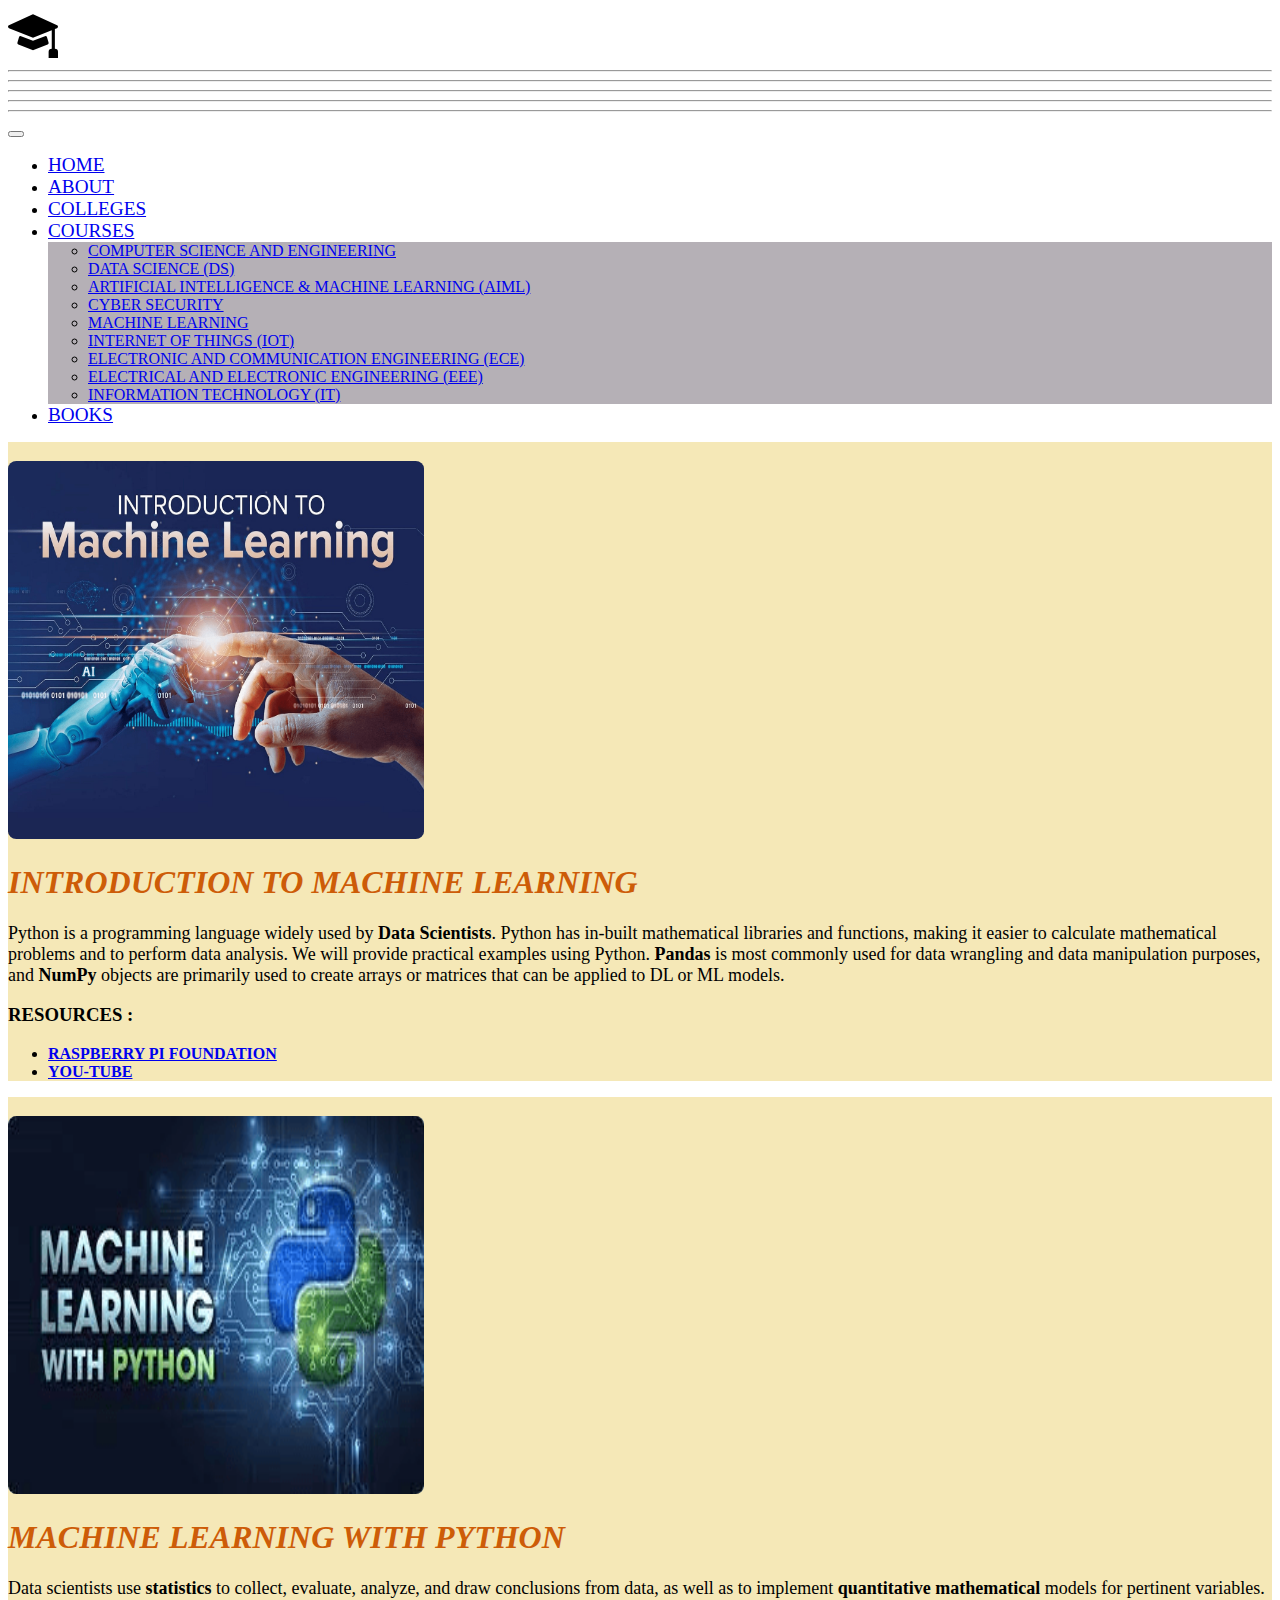
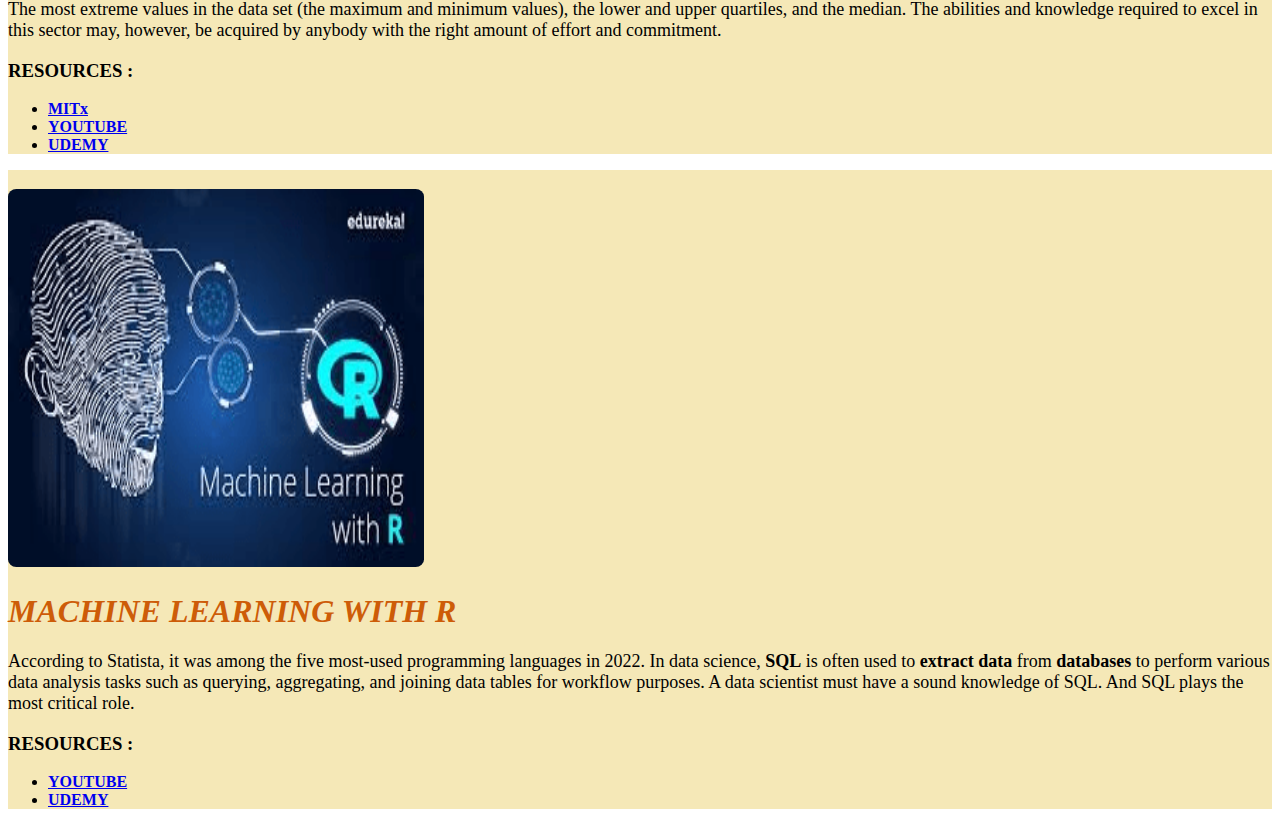
<file: macLearnC.html>
<!DOCTYPE html>
<html lang="en">
<head>
    <meta charset="UTF-8">
    <meta name="viewport" content="width=device-width, initial-scale=1.0">
    <title>machine_learning</title>
    <link href="https://cdn.jsdelivr.net/npm/bootstrap@5.3.2/dist/css/bootstrap.min.css" rel="stylesheet" integrity="sha384-T3c6CoIi6uLrA9TneNEoa7RxnatzjcDSCmG1MXxSR1GAsXEV/Dwwykc2MPK8M2HN" crossorigin="anonymous">
    <style>
      .container {
        background-color: #F5E8B7;
      }
      /* a {
        color: rgb(72, 6, 6);
      } */
      .img-fluid {
        margin-top: 0.5cm;
        height: 10cm;
        width: 11cm;
        border-radius: 2%;
      }
      .card-text{
        font-size: large;
      }
      .dropdown-menu {
  background-color: rgb(181, 176, 182);
}
.active {
  font-size: larger;
}
/* .gradient-background {
  background: linear-gradient(300deg, #f9f6f9, #f3f0f2, #d3a5cd);
  background-size: 180% 180%;
  animation: gradient-animation 18s ease infinite;
} */
.card-title{
  font-family :Georgia, 'Times New Roman', Times, serif;
  color: #CD5C08;
}   
    </style>
</head>
<body>
  <section>
    <nav class="navbar navbar-expand-lg bg-body-tertiary">
      <div class="container-fluid">
        <!-- icon  -->
        
        <svg xmlns="http://www.w3.org/2000/svg" width="50" height="50" fill="currentColor" class="bi bi-mortarboard-fill" viewBox="0 0 16 16">
          <path d="M8.211 2.047a.5.5 0 0 0-.422 0l-7.5 3.5a.5.5 0 0 0 .025.917l7.5 3a.5.5 0 0 0 .372 0L14 7.14V13a1 1 0 0 0-1 1v2h3v-2a1 1 0 0 0-1-1V6.739l.686-.275a.5.5 0 0 0 .025-.917l-7.5-3.5Z"/>
          <path d="M4.176 9.032a.5.5 0 0 0-.656.327l-.5 1.7a.5.5 0 0 0 .294.605l4.5 1.8a.5.5 0 0 0 .372 0l4.5-1.8a.5.5 0 0 0 .294-.605l-.5-1.7a.5.5 0 0 0-.656-.327L8 10.466 4.176 9.032Z"/>
        </svg>
        <i class="bi bi-mortarboard-fill"></i>
        <hr>
        <hr>
        <hr>
        <hr>
        <hr>
        <!-- me-auto -->
        <!-- <b><a class="navbar-brand" href="#">Navbar</a></b> -->
        <button class="navbar-toggler" type="button" data-bs-toggle="collapse" data-bs-target="#navbarSupportedContent" aria-controls="navbarSupportedContent" aria-expanded="false" aria-label="Toggle navigation">
          <span class="navbar-toggler-icon"></span>
        </button>
        <div class="collapse navbar-collapse navbar-brand text-end" id="navbarSupportedContent">
          <ul class="navbar-nav ms-auto me-auto mb-2 mb-lg-0">
            <li class="nav-item">
              <a class="nav-link active" aria-current="page" href="index.html">HOME</a>
            </li>
            <li class="nav-item">
              <a class="nav-link active" aria-current="page" href="about.html">ABOUT</a>
            </li>
            <li class="nav-item">
              <a class="nav-link active" href="college.html">COLLEGES</a>
            </li>
            <li class="nav-item dropdown">
              <a class="nav-link active dropdown-toggle" href="#" role="button" data-bs-toggle="dropdown" aria-expanded="false">
                COURSES
              </a>
              <ul class="dropdown-menu">
                <li><a class="dropdown-item" href="#">COMPUTER SCIENCE AND ENGINEERING</a></li>
                <li><a class="dropdown-item" href="dataSciC.html">DATA SCIENCE (DS)</a></li>
                <li><a class="dropdown-item" href="aimlC.html">ARTIFICIAL INTELLIGENCE & MACHINE LEARNING (AIML)</a></li>
                <li><a class="dropdown-item" href="cyberSecrtC.html">CYBER SECURITY</a></li>
                <li><a class="dropdown-item" href="macLearnC.html">MACHINE LEARNING</a></li>             
                <li><a class="dropdown-item" href="IOT_C.html">INTERNET OF THINGS (IOT)</a></li>             
                <li><a class="dropdown-item" href="eceC.html">ELECTRONIC AND COMMUNICATION ENGINEERING (ECE)</a></li>
                <li><a class="dropdown-item" href="eeeC.html">ELECTRICAL AND ELECTRONIC ENGINEERING (EEE)</a></li>
                <!-- <li><hr class="dropdown-divider"></li> -->
                <li><a class="dropdown-item" href="#">INFORMATION TECHNOLOGY (IT)</a></li>
              </ul>
            </li>
          
            <li class="nav-item">
              <a class="nav-link active" href="books.html">BOOKS</a>
            </li>
            <!-- <li class="nav-item">
              <a class="nav-link disabled" aria-disabled="true">Disabled</a>
            </li> -->
          </ul>
          <!-- <form class="d-flex" role="search">
            <input class="form-control me-2" type="search" placeholder="Search" aria-label="Search">
            <button class="btn btn-outline-success" type="submit">Search</button>
          </form> -->
        </div>
      </div>
    </nav>
  </section>


  <section>
  <div class="card container mb-lg-0 gradient-background" style="max-width: 2000px;">
    <div class="row g-0">
      <div class="col-md-4">
        <img src="images/intToMac.png" class="img-fluid rounded-start" width="400" alt="python for data science" >
      </div>
      <div class="col-md-8">
        <div class="card-body">
          <em> <h1  class="card-title">INTRODUCTION TO MACHINE LEARNING</h1></em>
          <p class="card-text">Python is a programming language widely used by <b>Data Scientists</b>. Python has in-built mathematical libraries and functions, making it easier to calculate mathematical problems and to perform data analysis. We will provide practical examples using Python.
            <b>Pandas</b> is most commonly used for data wrangling and data manipulation purposes, and <b>NumPy</b> objects are primarily used to create arrays or matrices that can be applied to DL or ML models.</p>
          <h3> RESOURCES : </H3>
          <ul><li> <B><a href="
            https://www.edx.org/learn/computer-programming/raspberry-pi-foundation-introduction-to
            -machine-learning-and-ai?index=product&queryID=fa46525b13b8c41bc277c50eb133e7
            51&position=1&results_level=first-level-results&term=Introduction+To+Machine+Learnin
            g&objectID=course-428a3e14-b649-4190-91d0-0ff2d8f1864a&campaign=Introduction+t
            o+Machine+Learning+and+AI&source=edX&product_category=course&placement_url=h
            ttps%3A%2F%2Fwww.edx.org%2Fsearch">RASPBERRY PI FOUNDATION</a></B></li>
          <li><B><a href="https://youtu.be/0g-XL0WV2xo?si=X93MAKnzqRmVN4sY">YOU-TUBE</a></B></li>
          <!-- <li><B><a href="https://www.udemy.com/course/python-for-data-science-and-machine-learning-bootcamp/">UDEMY</a></B></li> </ul> -->
        
          <!-- <p class="card-text"><small class="text-body-secondary">Last updated 3 mins ago</small></p> -->
        </div>
      </div>
    </div>
  </div>
  </section>
  <section>
    <div class="card container mb-lg-0 gradient-background" style="max-width: 2000px;">
      <div class="row g-0">
        <div class="col-md-4">
          <img src="images/macLearWithPy.png" class="img-fluid rounded-start" width="400" alt="statistics for data science">
        </div>
        <div class="col-md-8">
          <div class="card-body">
            <em><h1 class="card-title">MACHINE LEARNING WITH PYTHON</h1></em>
            <p class="card-text">Data scientists use <b>statistics</b> to collect, evaluate, analyze, and draw conclusions from data, as well as to implement <b>quantitative mathematical </b>models for pertinent variables. The most extreme values in the data set (the maximum and minimum values), 
              the lower and upper quartiles, and the median. The abilities and knowledge required to excel in this sector may, however, be acquired by anybody with the right amount of effort and commitment.</p>
            <h3>  RESOURCES :</h3>
            <ul> <li><b><a href="https://www.edx.org/learn/machine-learning/massachusetts-institute-of-technology-machi
                ne-learning-with-python-from-linear-models-to-deep-learning?index=product&queryID=d
                581d4d2701695b658778c10f5f17a52&position=1&results_level=first-level-results&term=
                Machine+Learning+with+Python&objectID=course-4c70ad9b-9602-49af-bf00-83fa4bf47
                708&campaign=Machine+Learning+with+Python%3A+from+Linear+Models+to+Deep+L
                earning&source=edX&product_category=course&placement_url=https%3A%2F%2Fww
                w.edx.org%2Fsearch
              ">MITx</a></b></li>
            <li><b><a href="https://www.youtube.com/live/c8W7dRPdIPE?si=Dwp0w__lF5mT468J">YOUTUBE</a></b></li>
            <li><b><a href="https://www.udemy.com/course/machine-learning-a-z-with-python-with-project-beginner/">UDEMY</a></b></li> </ul>
            <!-- <p class="card-text"><small class="text-body-secondary">Last updated 3 mins ago</small></p> -->
          </div>
        </div>
      </div>
    </div>
    </section>
    <section>
      <!-- card mb-3 -->
      <div class="card container mb-lg-0 gradient-background" style="max-width: 2000px;">
        <div class="row g-0">
          <div class="col-md-4">
            <img src="images/macLearWithR.png" class="img-fluid rounded-start" width="400" alt="sql for data science" >
          </div>
          <div class="col-md-8">
            <div class="card-body">
              <em><h1 class="card-title">MACHINE LEARNING WITH R </h1></em>
              <p class="card-text">According to Statista, it was among the five most-used programming languages in 2022. In data science, <b>SQL</b> is often used to <b>extract data </b>from <b>databases </b>to perform various data analysis tasks such as querying, aggregating, and joining data tables for workflow purposes.
                A data scientist must have a sound knowledge of SQL. And SQL plays the most critical role.</p>
              <!-- <p class="card-text"><small class="text-body-secondary">Last updated 3 mins ago</small></p> -->
              <h3> RESOURCES :</h3>
              <UL>
                
                <li><b><a href="https://youtu.be/6dEUTmoXz0w?si=wWIQivsGdG8Tud43"> YOUTUBE</a></b></li>
                <li><b><a href="https://www.udemy.com/course/machine-learning-with-r-studio/"> UDEMY</a></b></li>
              </UL>
            </div>
          </div>
        </div>
      </div>
      </section>
      

    <script src="https://cdn.jsdelivr.net/npm/bootstrap@5.3.2/dist/js/bootstrap.bundle.min.js" integrity="sha384-C6RzsynM9kWDrMNeT87bh95OGNyZPhcTNXj1NW7RuBCsyN/o0jlpcV8Qyq46cDfL" crossorigin="anonymous"></script>
</body>
</html>
</file>
<file: styles.css>
body{
  background-color: #EAD7BB;
}

.dropdown-menu {
  background-color: rgb(245, 240, 246);
}

.active {
  font-size: larger;
}

#image {
  padding-top: 68px;
}

.d-block {
  object-fit: cover;
}

/* Mobile Devices */
@media (max-width: 767px) {
  .d-block {
    max-width: 100%;
    height: auto;
  }
}

/* Tablets */
@media (min-width: 768px) and (max-width: 991px) {
  .d-block {
    max-width: 100%;
    height: auto;
  }
}

/* Laptops and Desktops */
@media (min-width: 992px) {
  .d-block {
    max-width: 100%;
    height: auto;
  }
}
.dropdown-menu {
  display: none;
}

/* For screens larger than laptops (e.g., laptops and desktops) */
@media (min-width: 992px) {
  .desktop-dropdown:hover + .dropdown-menu {
    display: block;
  }
}
.text-body-secondary {
  font-size: large;
}
/* .gradient-background {
  background: linear-gradient(300deg, #c97ada, #ae90c3, #d38d84);
  background-size: 180% 180%;
  animation: gradient-animation 18s ease infinite;
} */

/* .text-body-emphasis {
  font-style :italic;
} */

h1{
  color: #093949;
}
h6{
  color: #083847;
}
.wcu-img{
  height: 100%;
  width: 100%;
}


@media (min-width: 220px) {
.hello {
max-width: 100%;
height: auto;
}
}

.hello{
  height : 280px;
}
.wcu-heding-section-name{
  font-family: 'Times New Roman', Times, serif;
  font: size 500%;
}
.wcu-heading{
  text-align: center;
  color: rgb(60, 16, 95);
}
p{
  text-align: center;
}
#wcuSection{
  background-color: #bf9dce;
}
#fontStyle{
  font-family: cursive;
}

.hii{
  background-color: #7d7d7e;
}

.bye{
  background-color: rgb(102, 98, 98);
}
/* .py-5{
  background-color: rgb(102, 98, 98);
} */

/* .footer-cl{
  background-color: rgb(61, 53, 53);
} */
.p-0{
  color: #0a3d4c;
}
</file>
